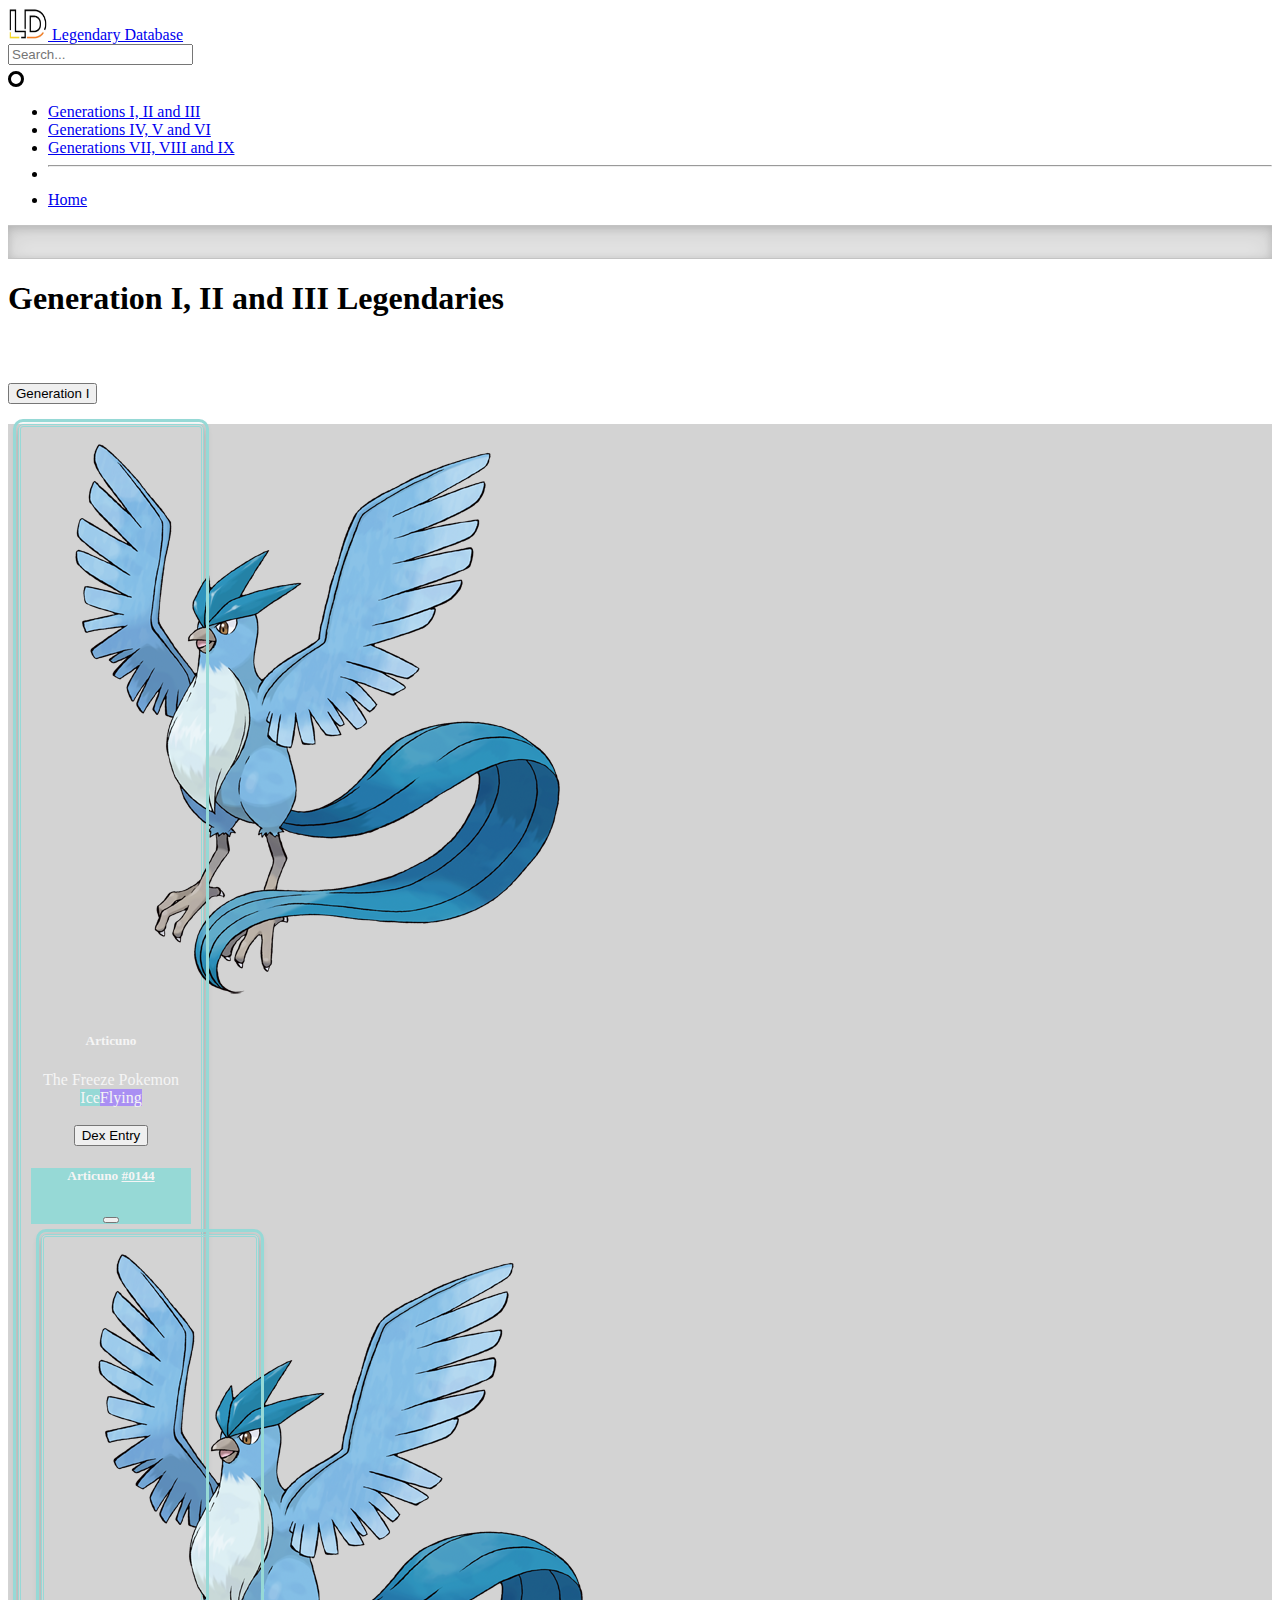
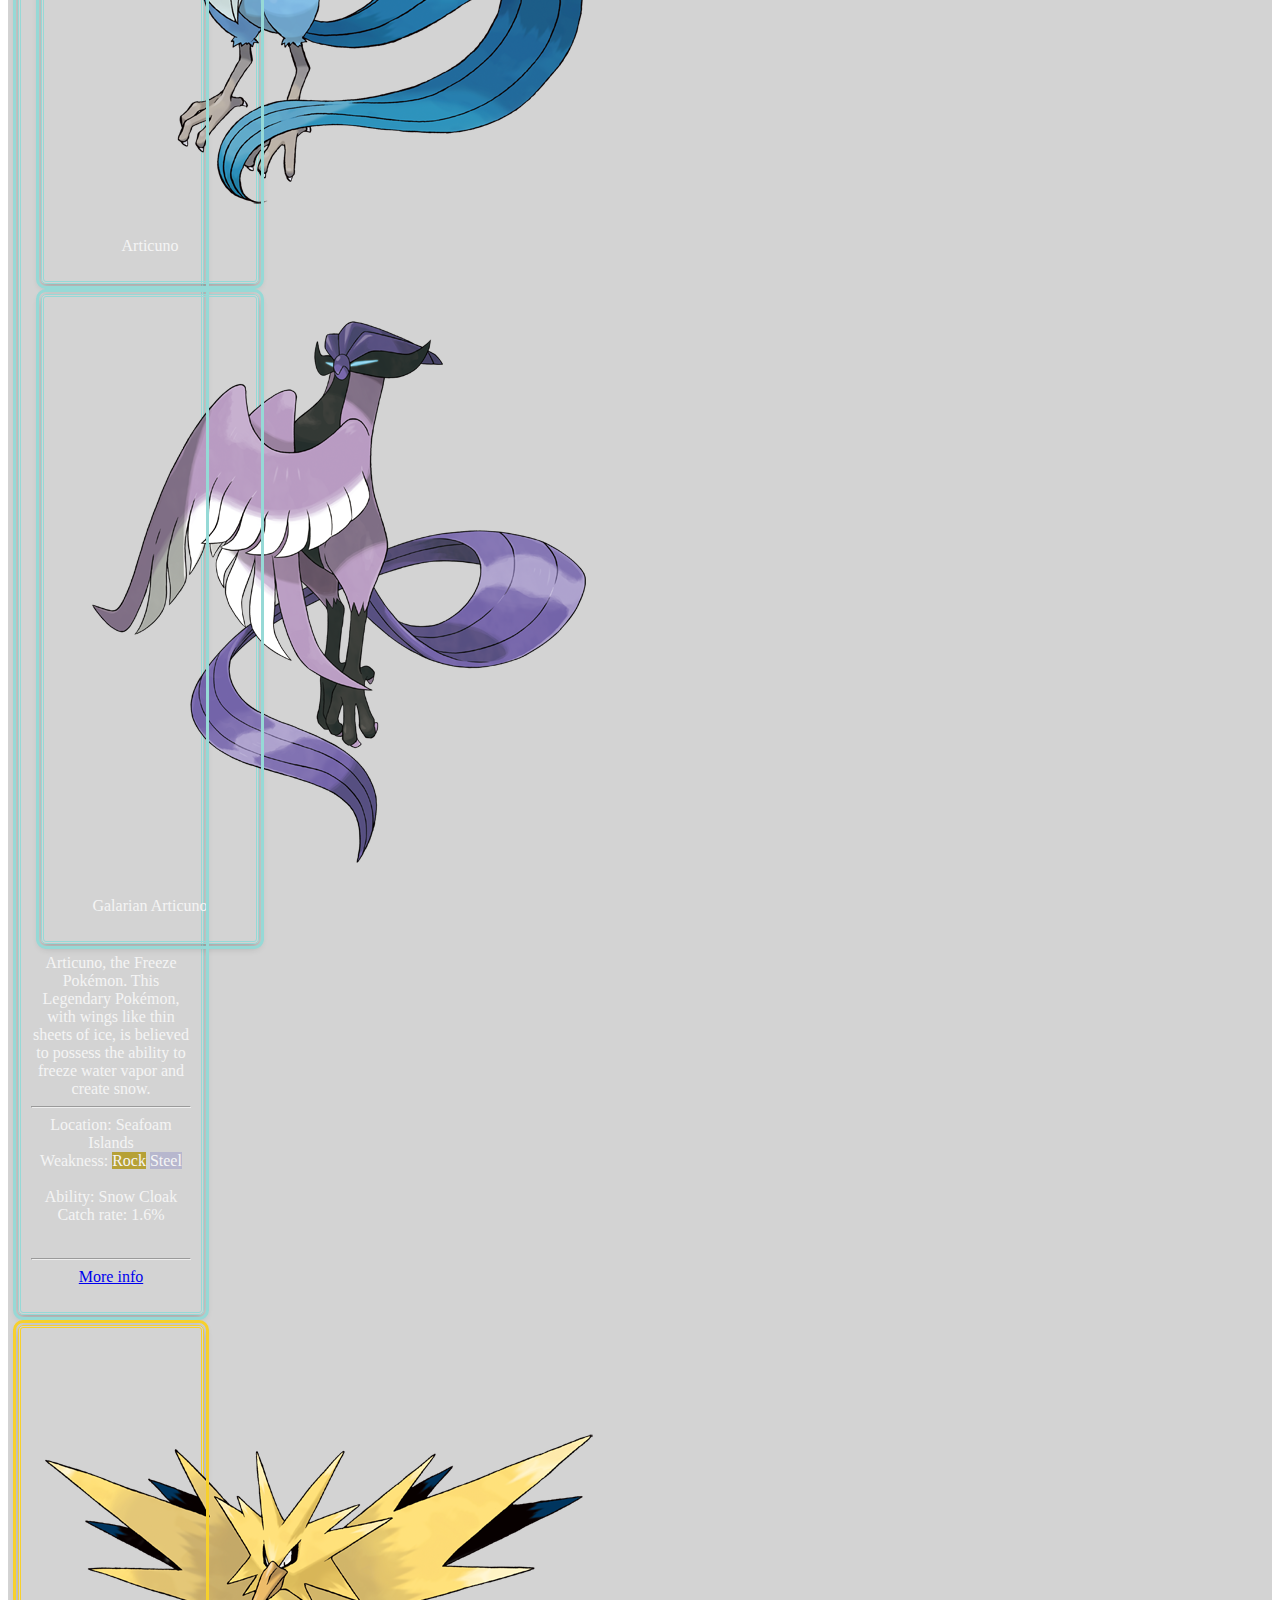
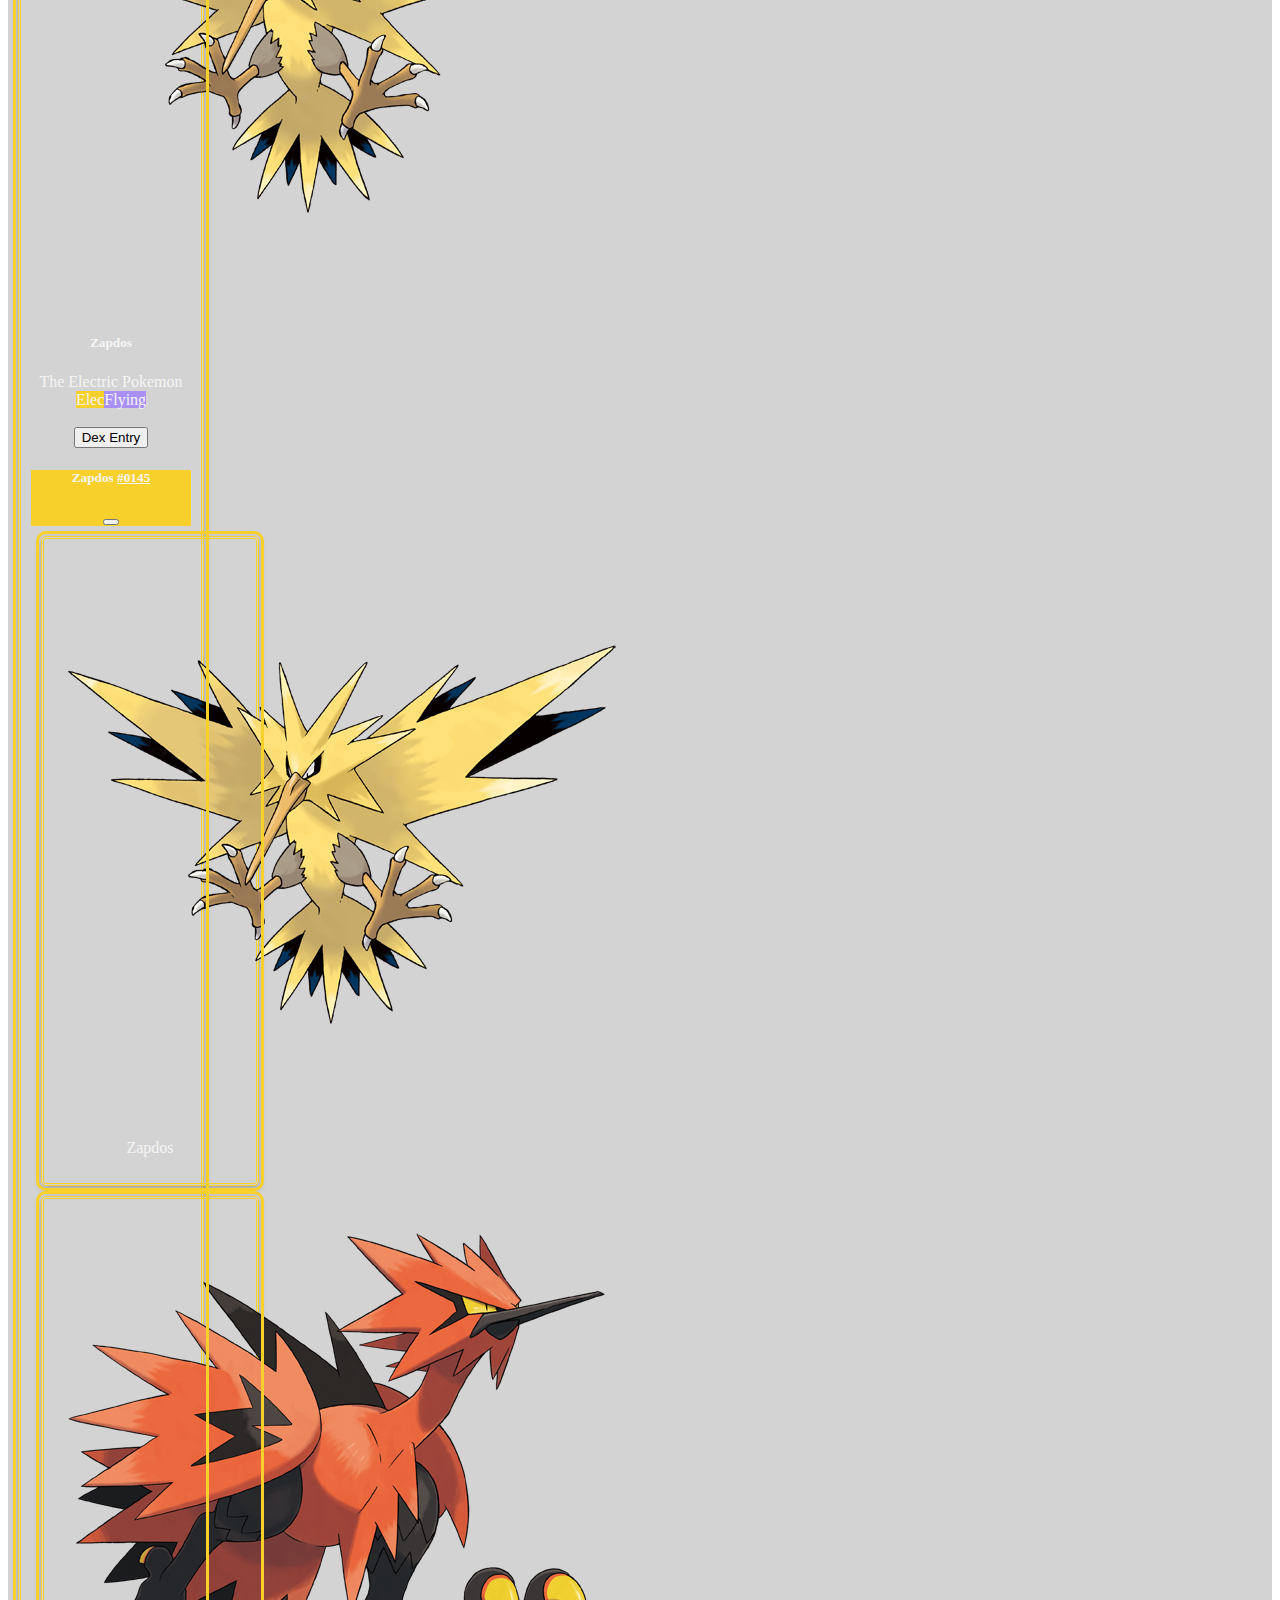
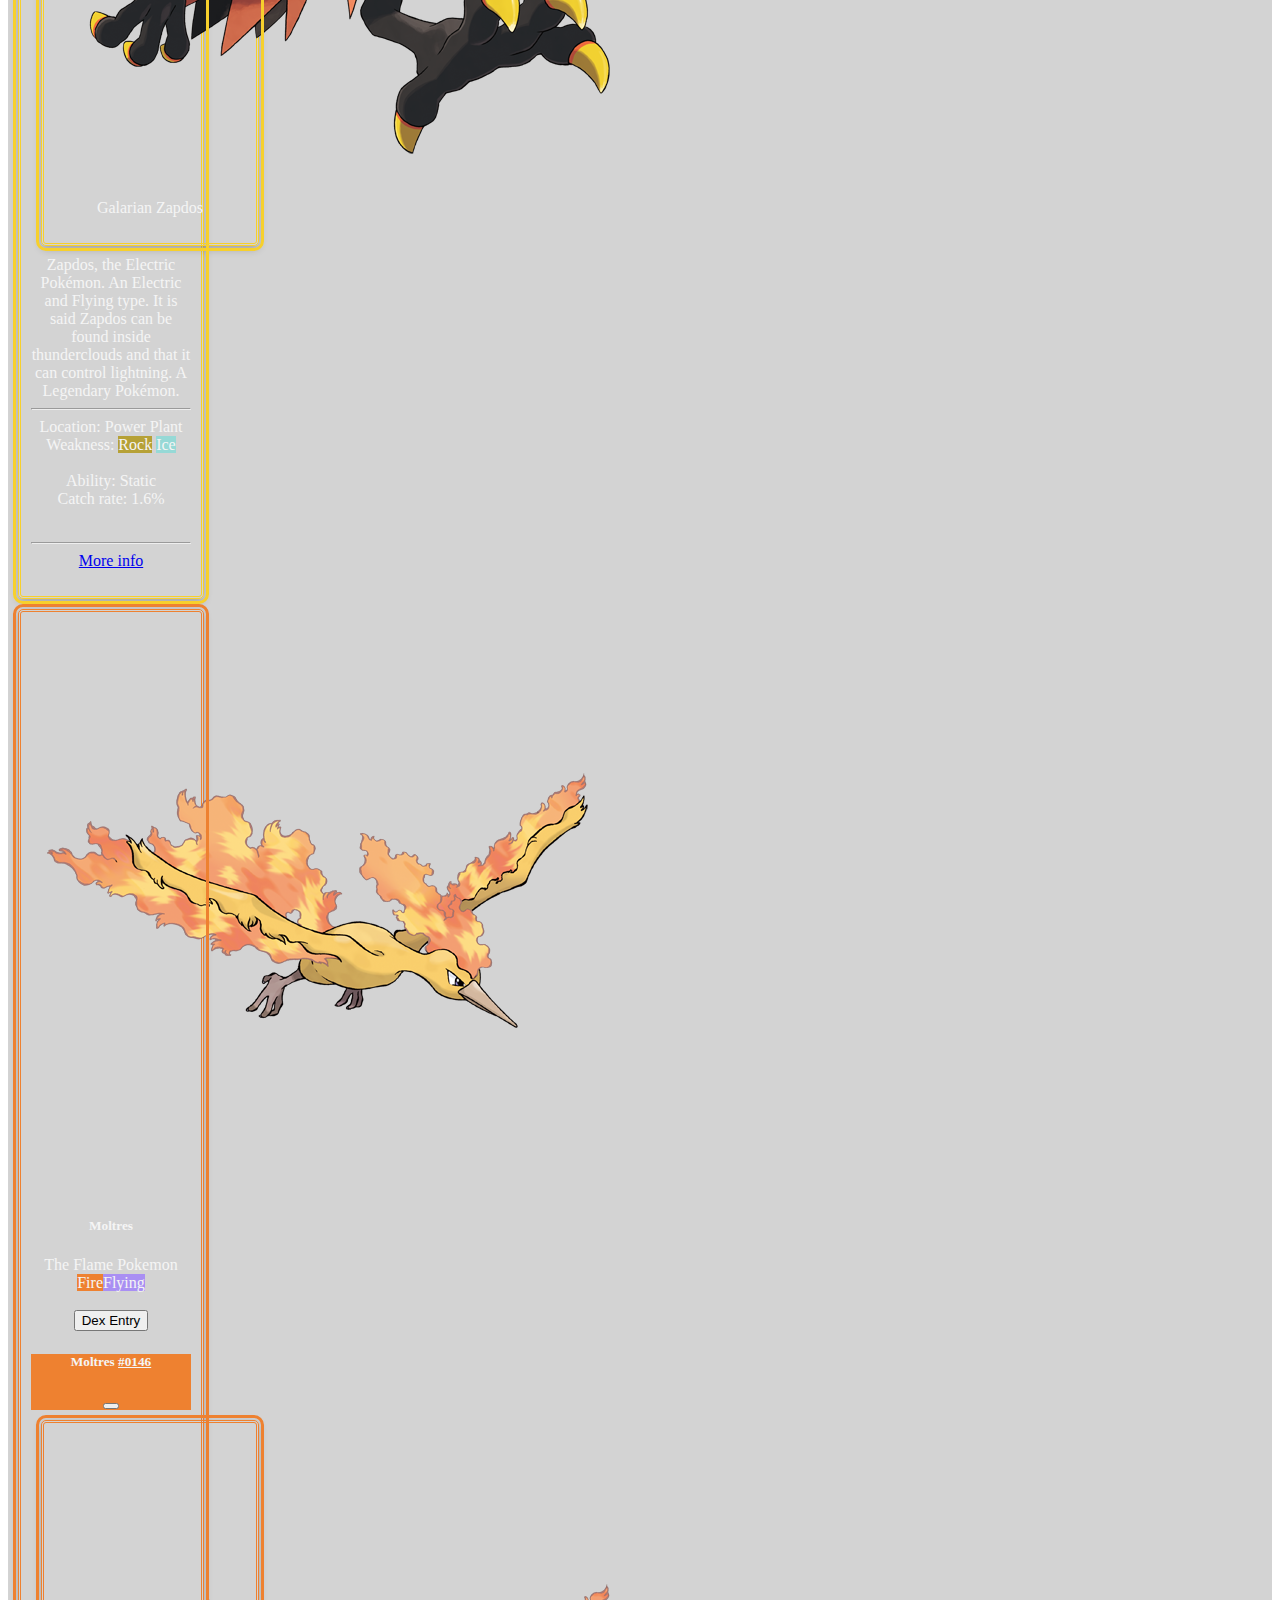
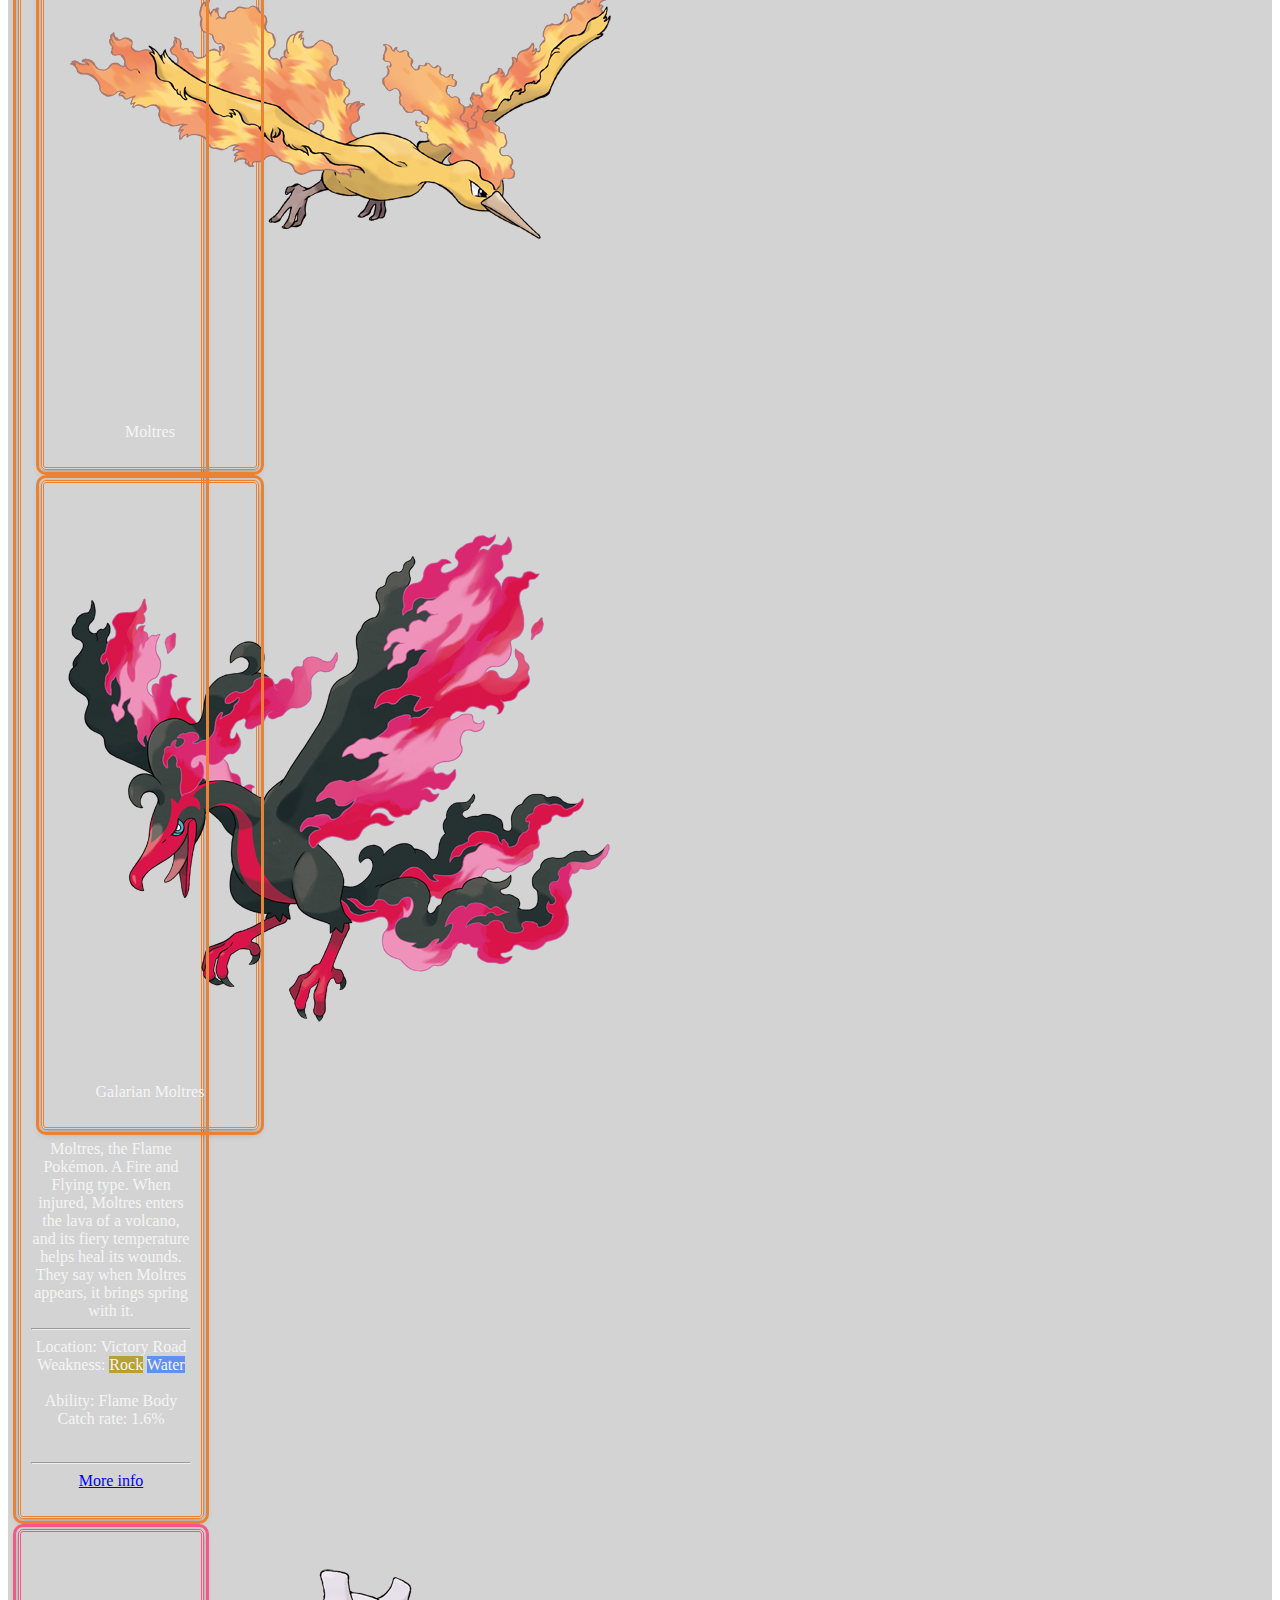
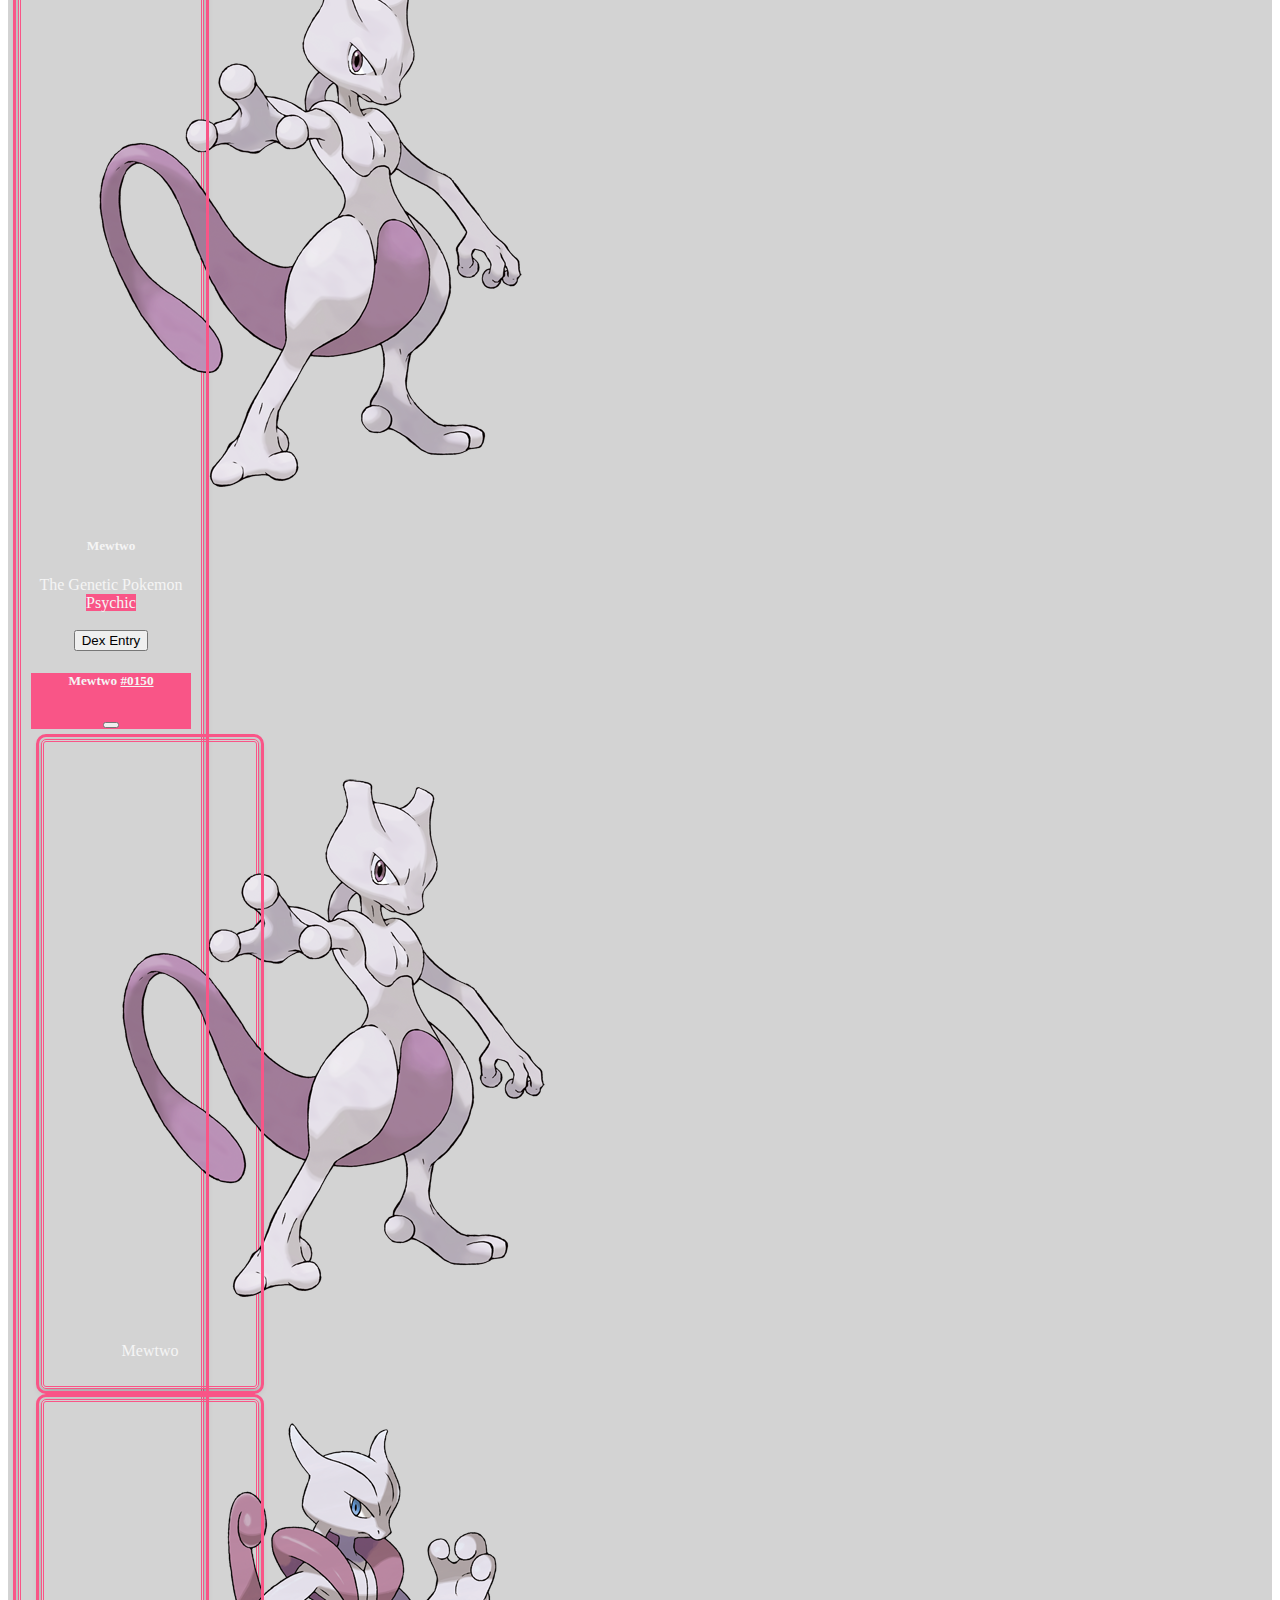
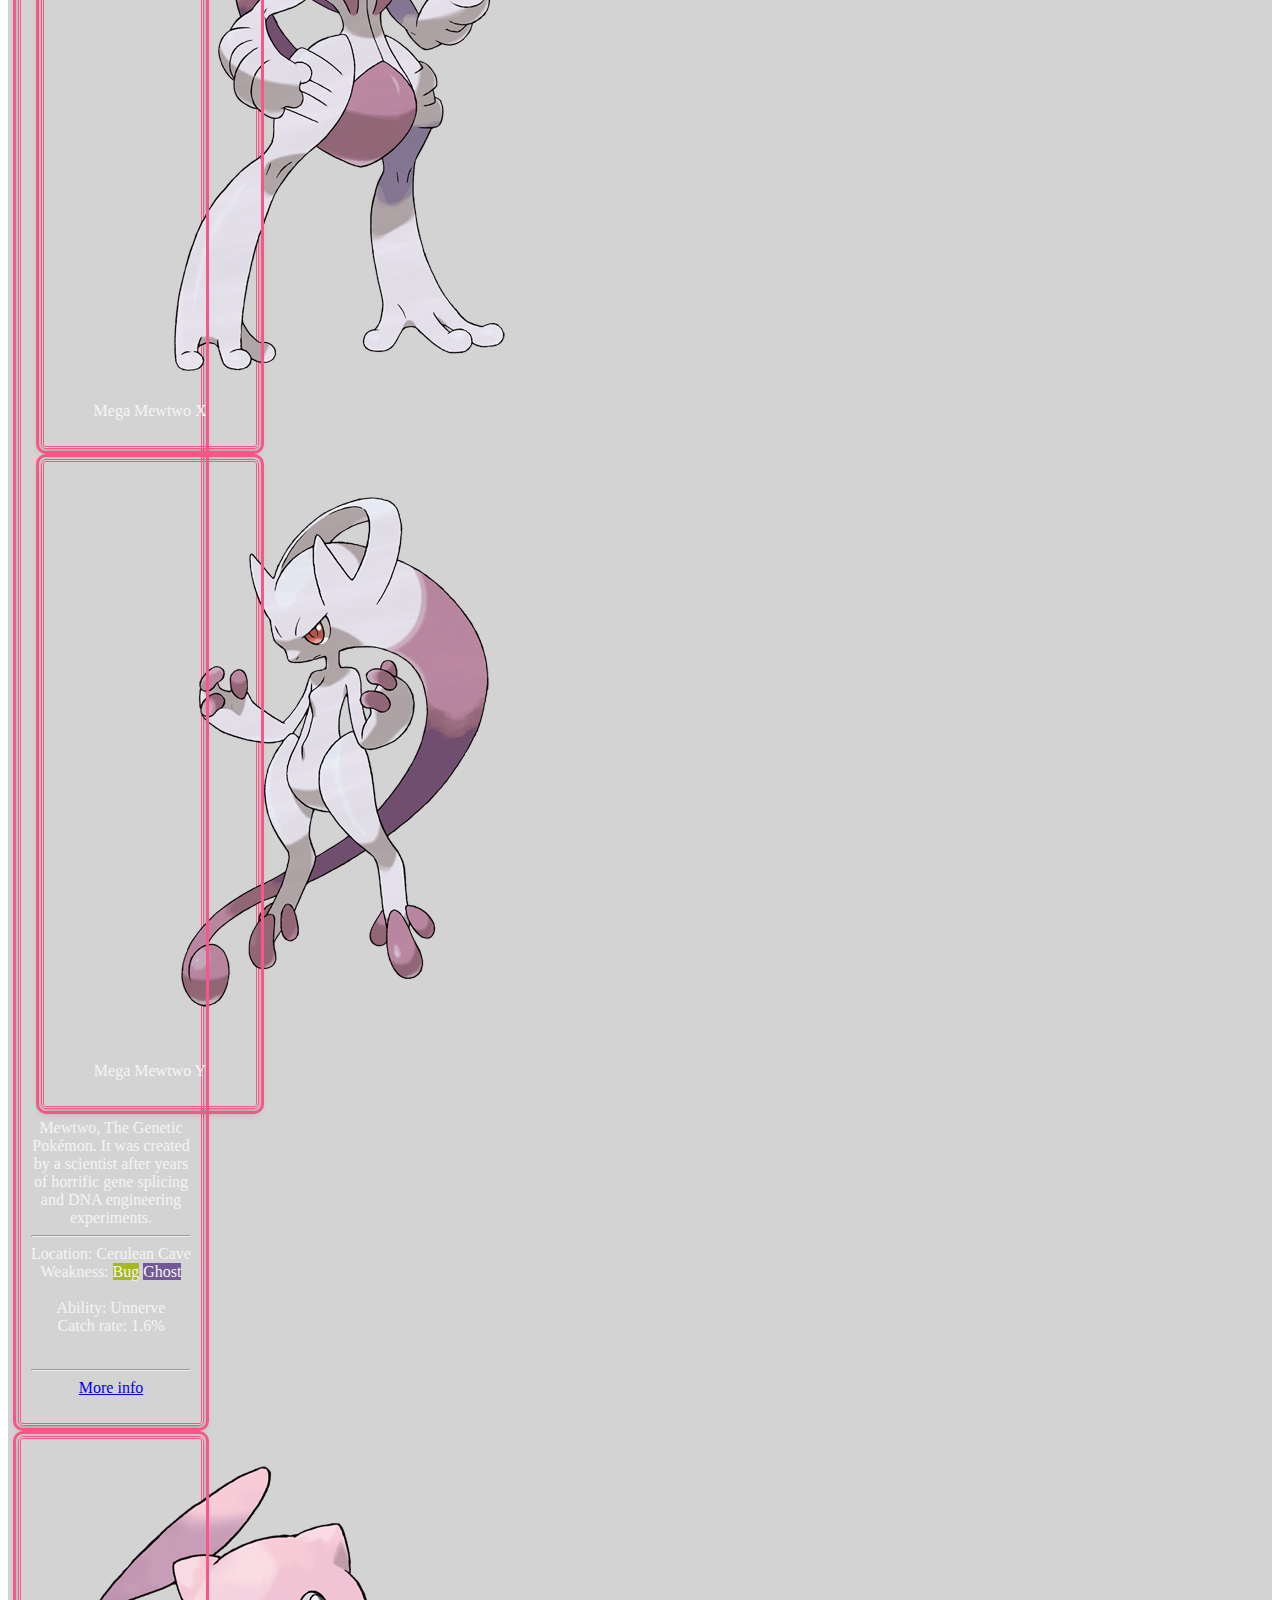
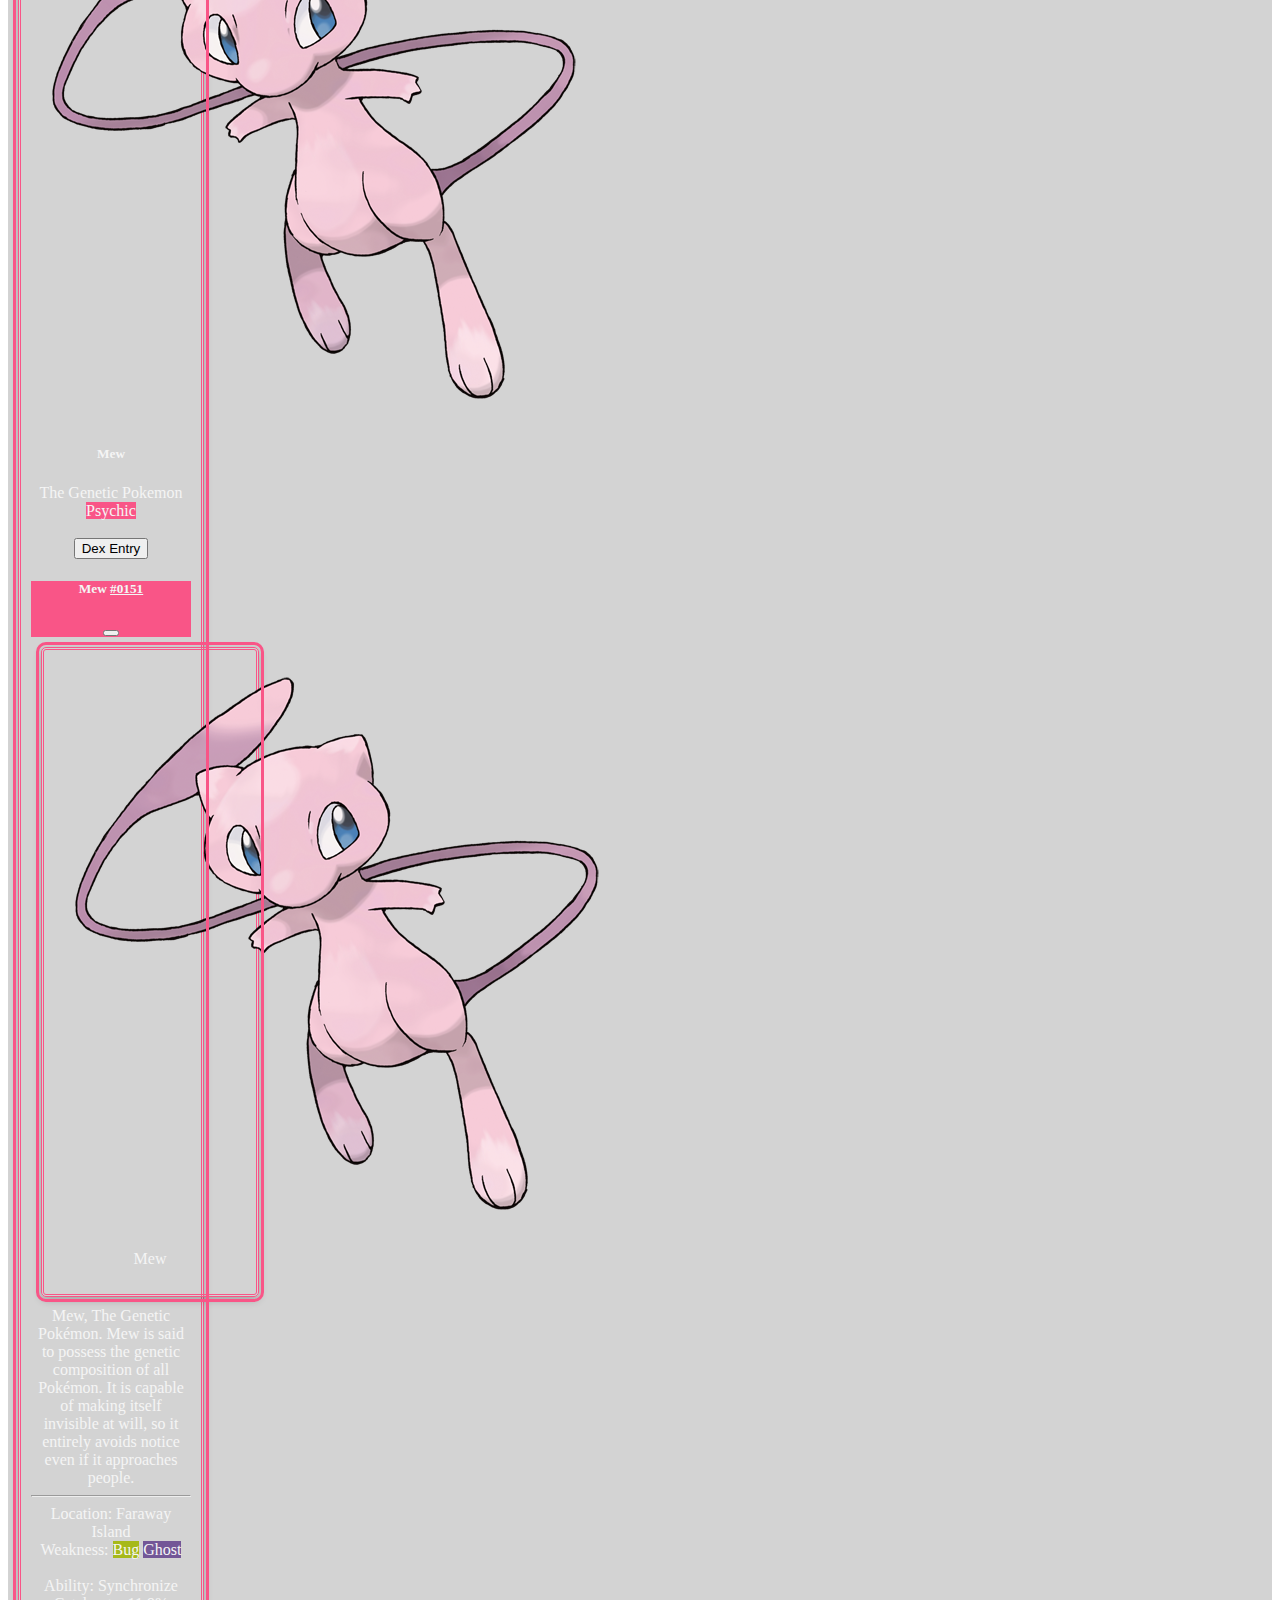
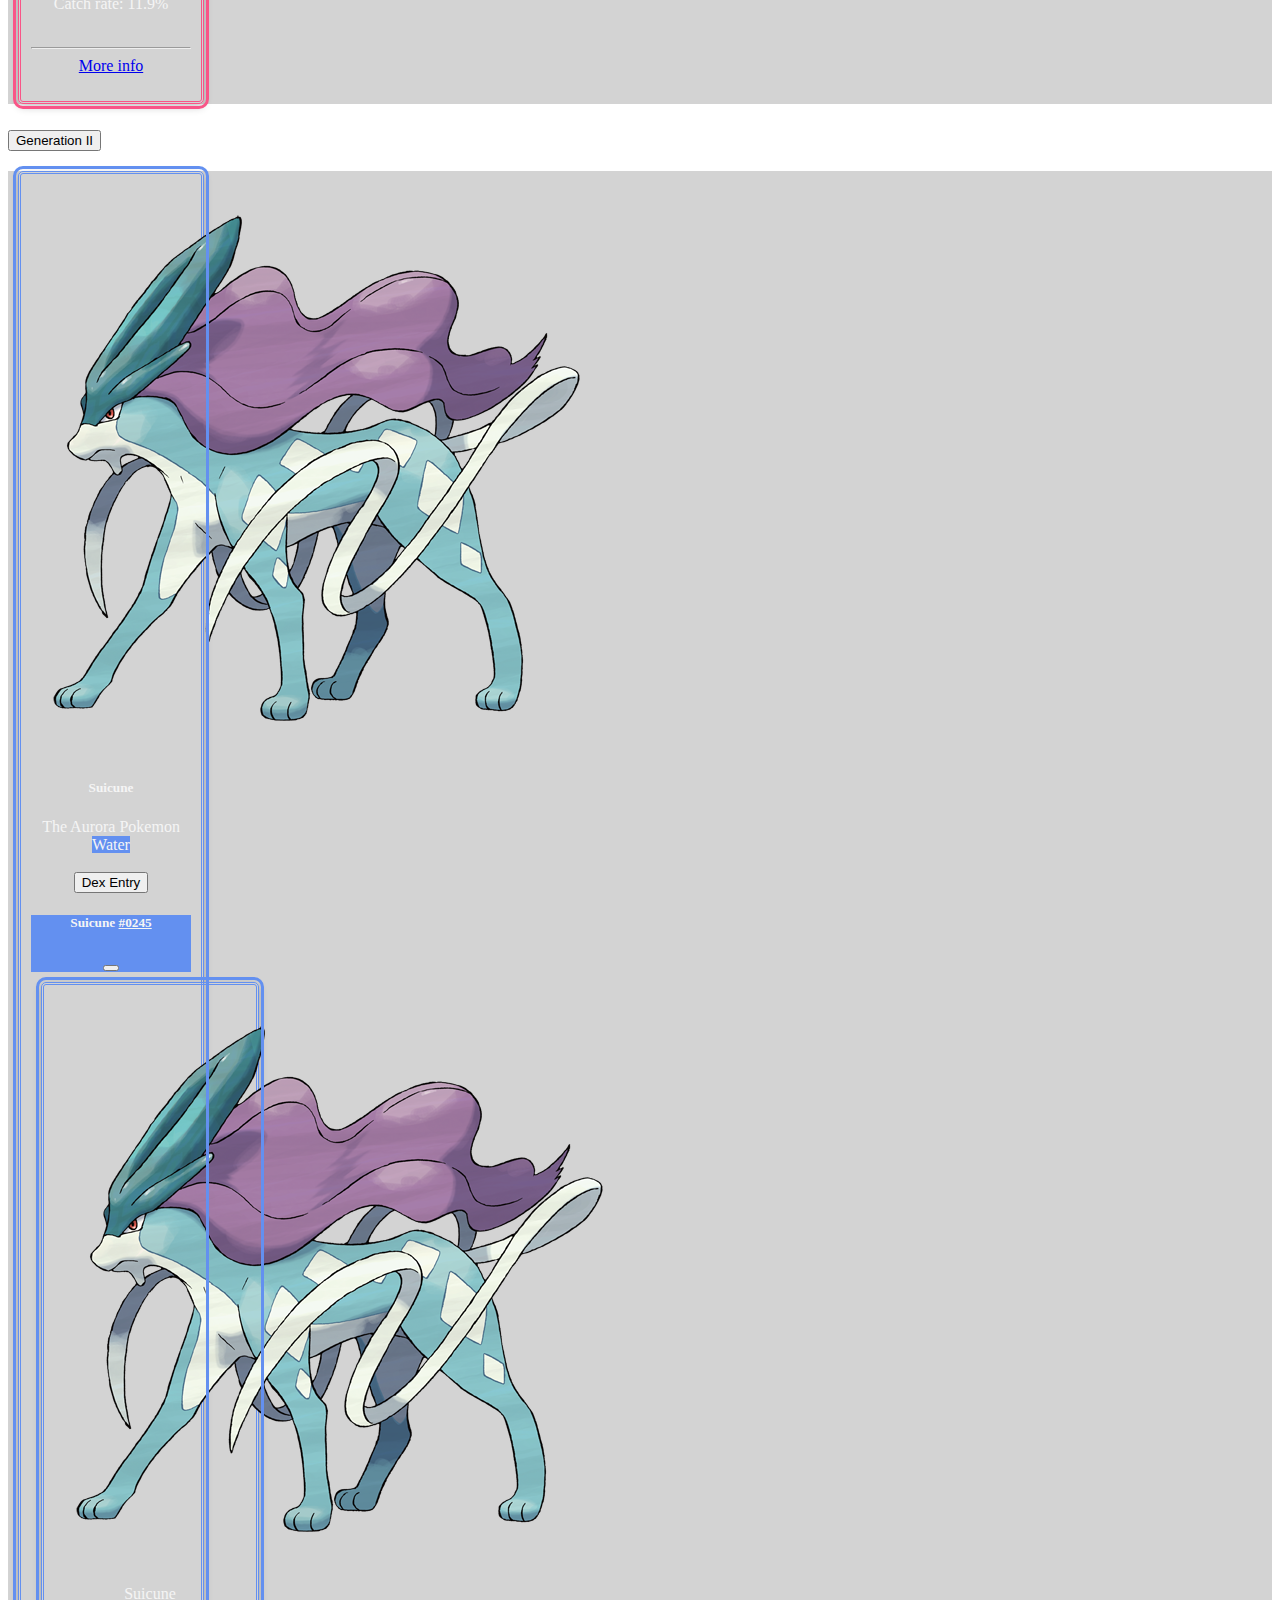
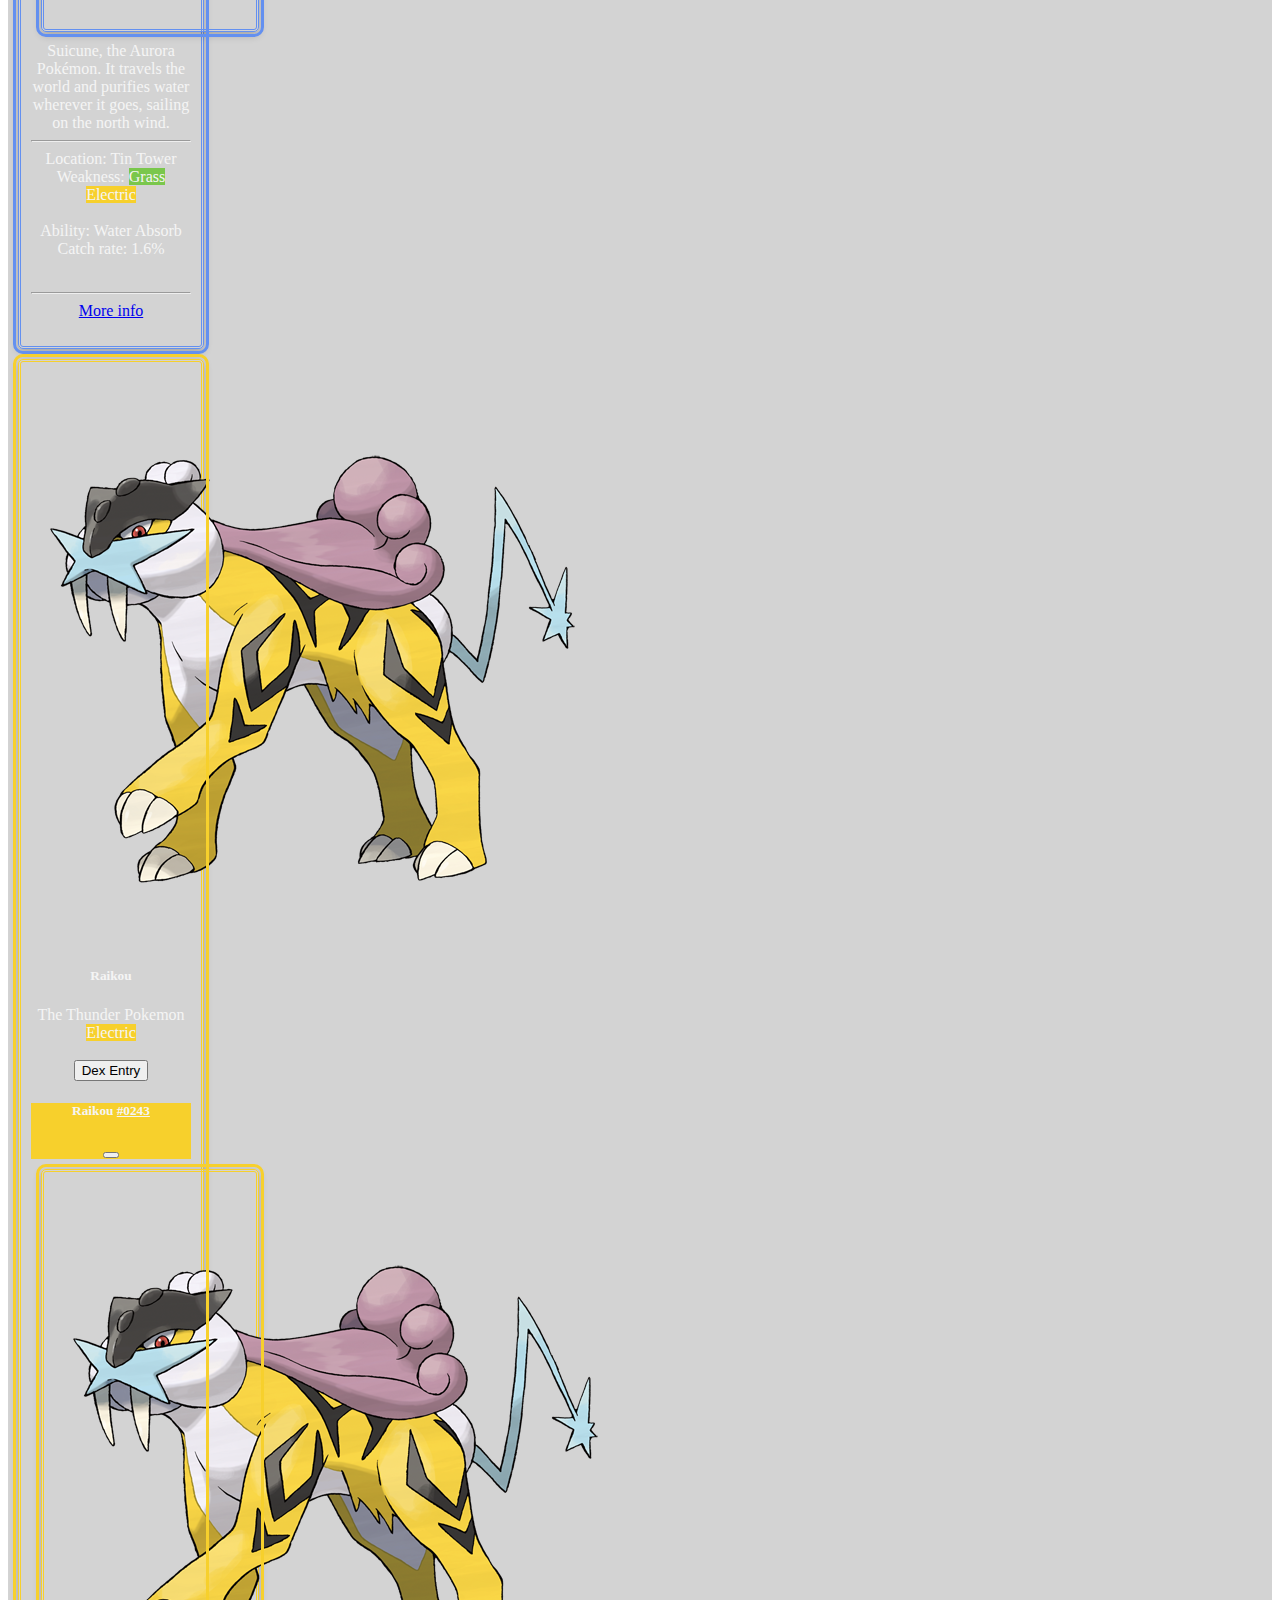
<file: gen123.html>
<!DOCTYPE html>
<html lang="en" data-bs-theme="dark">
<head>
  <link rel="icon" href="img/favicon.ico">
  <title>Gen I, II and III</title>
  <meta name="viewport" content="width=device-width, initial-scale=1.0">
  <link href="https://cdn.jsdelivr.net/npm/bootstrap@5.3.0-alpha3/dist/css/bootstrap.min.css" rel="stylesheet"
    integrity="sha384-KK94CHFLLe+nY2dmCWGMq91rCGa5gtU4mk92HdvYe+M/SXH301p5ILy+dN9+nJOZ" crossorigin="anonymous">
  <link rel="stylesheet" href="style.css">
  <style>

  </style>
</head>

<body>
  <header class="d-flex flex-wrap justify-content-center py-3">
    <a class="d-flex align-items-center mx-2 mb-3 mb-md-0 me-md-auto link-body-emphasis text-decoration-none" href="index.html">
        <img src="img/LDicon.png" class="rounded" width="40" height="32">
        <span class="fs-4 mx-1">Legendary Database</span>
    </a>

    <div class="d-flex align-items-center">
        <form class="w-100 me-3" role="search">
          <input type="search" class="form-control" placeholder="Search..." aria-label="Search">
        </form>

        <div class="flex-shrink-0 dropdown">
          <a href="#" class="d-block link-dark text-decoration-none dropdown-toggle" data-bs-toggle="dropdown" aria-expanded="false">
            <button class="navbar-toggler collapsed" type="button" data-bs-toggle="collapse" data-bs-target="#navbarHeader" aria-controls="navbarHeader" aria-expanded="false" aria-label="Toggle navigation">
                <span class="navbar-toggler-icon"></span>
              </button>
          </a>
          <ul class="dropdown-menu text-small shadow" style="">
            <li><a class="dropdown-item" href="gen123.html">Generations I, II and III</a></li>
            <li><a class="dropdown-item" href="gen456.html">Generations IV, V and VI</a></li>
            <li><a class="dropdown-item" href="gen789.html">Generations VII, VIII and IX</a></li>
            <li><hr class="dropdown-divider"></li>
            <li><a class="dropdown-item" href="index.html">Home</a></li>
          </ul>
        </div>
      </div>
  </header>
  <div class="b-example-divider"></div>
  <div class="container my-5">
    <div class="p-5 text-center bg-body-tertiary rounded-3">
      <h1 class="text-body-emphasis">Generation I, II and III Legendaries</h1><br>
  <div class="container">
    <div class="accordion" id="accordionExample">
    <!-- Gen I accordion -->
    <div class="accordion-item">
        <h2 class="accordion-header" id="headingOne">
          <button class="accordion-button" type="button" data-bs-toggle="collapse" data-bs-target="#collapseOne"
            aria-expanded="true" aria-controls="collapseOne">
            Generation I
          </button>
        </h2>
        <div id="collapseOne" class="accordion-collapse collapse show" aria-labelledby="headingOne"
          data-bs-parent="#accordionExample">
          <div class="accordion-body">
            <div class="row">
              <!-- Articuno Card -->
              <div class="col-md-3 col-sm-6 mx-auto">
                <div class="container">
                <div class="card border-4 b-Ice" style="width: 10rem;">
                  <img src="img/articuno.png" class="card-img-top" alt="...">
                  <div class="card-body">
                    <h5 class="card-title">Articuno</h5>
                    <p class="card-text">The Freeze Pokemon
                      <br><span class="badge rounded-pill Ice">Ice</span><span
                        class="badge rounded-pill Flying">Flying</span>
                      <br><br>
                      <button type="button" class="btn btn-outline-light" data-bs-toggle="modal"
                        data-bs-target="#ArticunoModal">
                        Dex Entry
                      </button>
                    <div class="modal fade" id="ArticunoModal" tabindex="-1" aria-labelledby="ArticunoModalLabel"
                      aria-hidden="true">
                      <div class="modal-dialog">
                        <div class="modal-content">
                          <div class="modal-header Ice">
                            <h5 class="modal-title" id="ArticunoModalLabel">Articuno <u>#0144</u></h5>
                            <button type="button" class="btn-close" data-bs-dismiss="modal" aria-label="Close"></button>
                          </div>
                          <div class="modal-body">
                            <div class="row">
                              <div class="col-6">
                                <div class="card b-Ice" style="width: 12rem;">
                                  <img src="img/articuno.png" class="card-img-top" alt="...">
                                  <div class="card-body">
                                    <p class="card-text">Articuno</p>
                                  </div>
                                </div>
                              </div>
                              <div class="col-6">
                                <div class="card b-Ice" style="width: 12rem;">
                                  <img src="img/galararticuno.png" class="card-img-top" alt="...">
                                  <div class="card-body">
                                    <p class="card-text">Galarian Articuno</p>
                                  </div>
                                </div>
                              </div>
                            </div>
                            <div>Articuno, the Freeze Pokémon. This Legendary Pokémon, with wings like thin sheets of
                              ice, is
                              believed to possess the ability to freeze water vapor and create snow.
                            </div>
                            <hr>
                            <div class="row">
                              <div class="col-6">Location: Seafoam Islands</div>
                              <div class="col-6">Weakness: <span class="badge rounded-pill Rock">Rock</span> <span
                                  class="badge rounded-pill Steel">Steel</span> </div>
                            </div>
                            <br>
                            <div class="row">
                              <div class="col-6">Ability: Snow Cloak</div>
                              <div class="col-6">Catch rate: 1.6%</div>
                              <br>
                              <p> </p>
                              <hr>
                              <div>
                                <a class="btn btn-outline-light"
                                  href="https://bulbapedia.bulbagarden.net/wiki/Articuno_(Pokémon)">More info</a>
                              </div>
                            </div>
                          </div>

                        </div>
                      </div>
                    </div>
                    </p>

                  </div>
                </div>
              </div>
              </div>
              <!-- Zapdos Card -->
              <div class="col-md-3 col-sm-6 mx-auto">
                <div class="card border-4 b-Electric" style="width: 10rem;">
                  <img src="img/zapdos.png" class="card-img-top" alt="...">
                  <div class="card-body">
                    <h5 class="card-title">Zapdos</h5>
                    <p class="card-text">The Electric Pokemon
                      <br>
                      <span class="badge rounded-pill Electric">Elec</span><span
                        class="badge rounded-pill Flying">Flying</span>
                      <br><br>
                      <button type="button" class="btn btn-outline-light" data-bs-toggle="modal"
                        data-bs-target="#ZapdosModal">
                        Dex Entry
                      </button>
                    <div class="modal fade" id="ZapdosModal" tabindex="-1" aria-labelledby="ZapdosModalLabel"
                      aria-hidden="true">
                      <div class="modal-dialog">
                        <div class="modal-content">
                          <div class="modal-header Electric">
                            <h5 class="modal-title" id="ZapdosModalLabel">Zapdos <u>#0145</u></h5>
                            <button type="button" class="btn-close" data-bs-dismiss="modal" aria-label="Close"></button>
                          </div>
                          <div class="modal-body">
                            <div class="row">
                              <div class="col-6">
                                <div class="card b-Electric" style="width: 12rem;">
                                  <img src="img/zapdos.png" class="card-img-top" alt="...">
                                  <div class="card-body">
                                    <p class="card-text">Zapdos</p>
                                  </div>
                                </div>
                              </div>
                              <div class="col-6">
                                <div class="card b-Electric" style="width: 12rem;">
                                  <img src="img/galarzapdos.png" class="card-img-top" alt="...">
                                  <div class="card-body">
                                    <p class="card-text">Galarian Zapdos</p>
                                  </div>
                                </div>
                              </div>
                            </div>
                            Zapdos, the Electric Pokémon. An Electric and Flying type. It is said Zapdos can be found
                            inside thunderclouds and that it can control lightning. A Legendary Pokémon.
                            <hr>
                            <div class="row">
                              <div class="col-6">Location: Power Plant</div>
                              <div class="col-6">Weakness: <span class="badge rounded-pill Rock">Rock</span> <span
                                  class="badge rounded-pill Ice">Ice</span> </div>
                            </div>
                            <br>
                            <div class="row">
                              <div class="col-6">Ability: Static</div>
                              <div class="col-6">Catch rate: 1.6%</div>
                              <br>
                              <p> </p>
                              <hr>
                              <div>
                                <a class="btn btn-outline-light"
                                  href="https://bulbapedia.bulbagarden.net/wiki/Zapdos_(Pokémon)">More info</a>
                              </div>
                            </div>
                          </div>

                        </div>
                      </div>
                    </div>
                    </p>

                  </div>
                </div>
              </div>
              <!-- Moltres Card -->
              <div class="col-md-3 col-sm-6 mx-auto">
                <div class="card border-4 b-Fire" style="width: 10rem;">
                  <img src="img/moltres.png" class="card-img-top" alt="...">
                  <div class="card-body">
                    <h5 class="card-title">Moltres</h5>
                    <p class="card-text">The Flame Pokemon
                      <br><span class="badge rounded-pill Fire">Fire</span><span
                        class="badge rounded-pill Flying">Flying</span>
                      <br><br>
                      <button type="button" class="btn btn-outline-light" data-bs-toggle="modal"
                        data-bs-target="#MoltresModal">
                        Dex Entry
                      </button>
                    <div class="modal fade" id="MoltresModal" tabindex="-1" aria-labelledby="MoltresModalLabel"
                      aria-hidden="true">
                      <div class="modal-dialog">
                        <div class="modal-content">
                          <div class="modal-header Fire">
                            <h5 class="modal-title" id="MoltresModalLabel">Moltres <u>#0146</u></h5>
                            <button type="button" class="btn-close" data-bs-dismiss="modal" aria-label="Close"></button>
                          </div>
                          <div class="modal-body">
                            <div class="row">
                              <div class="col-6">
                                <div class="card b-Fire" style="width: 12rem;">
                                  <img src="img/moltres.png" class="card-img-top" alt="...">
                                  <div class="card-body">
                                    <p class="card-text">Moltres</p>
                                  </div>
                                </div>
                              </div>
                              <div class="col-6">
                                <div class="card b-Fire" style="width: 12rem;">
                                  <img src="img/galarmoltres.png" class="card-img-top" alt="...">
                                  <div class="card-body">
                                    <p class="card-text">Galarian Moltres</p>
                                  </div>
                                </div>
                              </div>
                            </div>
                            Moltres, the Flame Pokémon. A Fire and Flying type. When injured, Moltres enters the lava of
                            a volcano, and its fiery temperature helps heal its wounds. They say when Moltres appears,
                            it brings spring with it.
                            <hr>
                            <div class="row">
                              <div class="col-6">Location: Victory Road</div>
                              <div class="col-6">Weakness: <span class="badge rounded-pill Rock">Rock</span> <span
                                  class="badge rounded-pill Water">Water</span> </div>
                            </div>
                            <br>
                            <div class="row">
                              <div class="col-6">Ability: Flame Body</div>
                              <div class="col-6">Catch rate: 1.6%</div>
                              <br>
                              <p> </p>
                              <hr>
                              <div>
                                <a class="btn btn-outline-light"
                                  href="https://bulbapedia.bulbagarden.net/wiki/Moltres_(Pokémon)">More info</a>
                              </div>
                            </div>
                          </div>

                        </div>
                      </div>
                    </div>
                    </p>

                  </div>
                </div>
              </div>
            </div>
            <div class="row">
              <!-- Mewtwo card -->
              <div class="col-md-3 col-sm-6 mx-auto">
                <div class="card border-4 b-Psychic" style="width: 10rem;">
                  <img src="img/Mewtwo.png" class="card-img-top" alt="...">
                  <div class="card-body">
                    <h5 class="card-title">Mewtwo</h5>
                    <p class="card-text">The Genetic Pokemon
                      <br><span class="badge rounded-pill Psychic">Psychic</span>
                      <br><br>
                      <button type="button" class="btn btn-outline-light" data-bs-toggle="modal"
                        data-bs-target="#MewtwoModal">
                        Dex Entry
                      </button>
                    <div class="modal fade" id="MewtwoModal" tabindex="-1" aria-labelledby="MewtwoModalLabel"
                      aria-hidden="true">
                      <div class="modal-dialog">
                        <div class="modal-content">
                          <div class="modal-header Psychic">
                            <h5 class="modal-title" id="MewtwoModalLabel">Mewtwo <u>#0150</u></h5>
                            <button type="button" class="btn-close" data-bs-dismiss="modal" aria-label="Close"></button>
                          </div>
                          <div class="modal-body">
                            <div class="row">
                              <div class="col-6 mx-auto">
                                <div class="card b-Psychic" style="width: 12rem;">
                                  <img src="img/Mewtwo.png" class="card-img-top" alt="...">
                                  <div class="card-body">
                                    <p class="card-text">Mewtwo</p>
                                  </div>
                                </div>
                              </div>
                            </div>
                            <div class="row">
                              <div class="col-6">
                                <div class="card b-Psychic" style="width: 12rem;">
                                  <img src="img/Mewtwox.png" class="card-img-top" alt="...">
                                  <div class="card-body">
                                    <p class="card-text">Mega Mewtwo X</p>
                                  </div>
                                </div>
                              </div>
                              <div class="col-6">
                                <div class="card b-Psychic" style="width: 12rem;">
                                  <img src="img/Mewtwoy.png" class="card-img-top" alt="...">
                                  <div class="card-body">
                                    <p class="card-text">Mega Mewtwo Y</p>
                                  </div>
                                </div>
                              </div>
                            </div>
                            Mewtwo, The Genetic Pokémon. It was created by a scientist after years of horrific gene
                            splicing and DNA engineering experiments.
                            <hr>
                            <div class="row">
                              <div class="col-6">Location: Cerulean Cave</div>
                              <div class="col-6">Weakness: <span class="badge rounded-pill Bug">Bug</span> <span
                                  class="badge rounded-pill Ghost">Ghost</span> </div>
                            </div>
                            <br>
                            <div class="row">
                              <div class="col-6">Ability: Unnerve</div>
                              <div class="col-6">Catch rate: 1.6%</div>
                              <br>
                              <p> </p>
                              <hr>
                              <div>
                                <a class="btn btn-outline-light"
                                  href="https://bulbapedia.bulbagarden.net/wiki/Mewtwo_(Pokémon)">More info</a>
                              </div>
                            </div>
                          </div>

                        </div>
                      </div>
                    </div>
                    </p>

                  </div>
                </div>
              </div>
              <!-- Mew Card -->
              <div class="col-md-3 col-sm-6 mx-auto">
                <div class="card border-4 b-Psychic" style="width: 10rem;">
                  <img src="img/Mew.png" class="card-img-top" alt="...">
                  <div class="card-body">
                    <h5 class="card-title">Mew</h5>
                    <p class="card-text">The Genetic Pokemon
                      <br><span class="badge rounded-pill Psychic">Psychic</span>
                      <br><br>
                      <button type="button" class="btn btn-outline-light" data-bs-toggle="modal"
                        data-bs-target="#MewModal">
                        Dex Entry
                      </button>
                    <div class="modal fade" id="MewModal" tabindex="-1" aria-labelledby="MewModalLabel"
                      aria-hidden="true">
                      <div class="modal-dialog">
                        <div class="modal-content">
                          <div class="modal-header Psychic">
                            <h5 class="modal-title" id="MewModalLabel">Mew <u>#0151</u></h5>
                            <button type="button" class="btn-close" data-bs-dismiss="modal" aria-label="Close"></button>
                          </div>
                          <div class="modal-body">
                            <div class="row">
                              <div class="col-6 mx-auto">
                                <div class="card b-Psychic" style="width: 12rem;">
                                  <img src="img/Mew.png" class="card-img-top" alt="...">
                                  <div class="card-body">
                                    <p class="card-text">Mew</p>
                                  </div>
                                </div>
                              </div>
                            </div>
                            Mew, The Genetic Pokémon. Mew is said to possess the genetic composition of all Pokémon.
                            It is capable of making itself invisible at will, so it entirely avoids notice even if it
                            approaches people.
                            <hr>
                            <div class="row">
                              <div class="col-6">Location: Faraway Island</div>
                              <div class="col-6">Weakness: <span class="badge rounded-pill Bug">Bug</span> <span
                                  class="badge rounded-pill Ghost">Ghost</span> </div>
                            </div>
                            <br>
                            <div class="row">
                              <div class="col-6">Ability: Synchronize</div>
                              <div class="col-6">Catch rate: 11.9%</div>
                              <br>
                              <p> </p>
                              <hr>
                              <div>
                                <a class="btn btn-outline-light"
                                  href="https://bulbapedia.bulbagarden.net/wiki/Mew_(Pokémon)">More info</a>
                              </div>
                            </div>
                          </div>

                        </div>
                      </div>
                    </div>
                    </p>

                  </div>
                </div>
              </div>
            </div>
          </div>
        </div>
    </div>
    <!-- Gen II accordion -->
    <div class="accordion-item">
      <h2 class="accordion-header" id="headingTwo">
        <button class="accordion-button collapsed" type="button" data-bs-toggle="collapse" data-bs-target="#collapseTwo"
          aria-expanded="false" aria-controls="collapseTwo">
          Generation II
        </button>
      </h2>
      <div id="collapseTwo" class="accordion-collapse collapse" aria-labelledby="headingTwo"
        data-bs-parent="#accordionExample">
        <div class="accordion-body">
          <div class="row">
            <!-- Suicune Card -->
            <div class="col-md-3 col-sm-6 mx-auto">
              <div class="card border-4 b-Water" style="width: 10rem;">
                <img src="img/Suicune.png" class="card-img-top" alt="...">
                <div class="card-body">
                  <h5 class="card-title">Suicune</h5>
                  <p class="card-text">The Aurora Pokemon
                    <br><span class="badge rounded-pill Water">Water</span>
                    <br><br>
                    <button type="button" class="btn btn-outline-light" data-bs-toggle="modal"
                      data-bs-target="#SuicuneModal">
                      Dex Entry
                    </button>
                  <div class="modal fade" id="SuicuneModal" tabindex="-1" aria-labelledby="SuicuneModalLabel"
                    aria-hidden="true">
                    <div class="modal-dialog">
                      <div class="modal-content">
                        <div class="modal-header Water">
                          <h5 class="modal-title" id="SuicuneModalLabel">Suicune <u>#0245</u></h5>
                          <button type="button" class="btn-close" data-bs-dismiss="modal" aria-label="Close"></button>
                        </div>
                        <div class="modal-body">
                          <div class="row">
                            <div class="col-6 mx-auto">
                              <div class="card b-Water" style="width: 12rem;">
                                <img src="img/Suicune.png" class="card-img-top" alt="...">
                                <div class="card-body">
                                  <p class="card-text">Suicune</p>
                                </div>
                              </div>
                            </div>
                          </div>
                          Suicune, the Aurora Pokémon. It travels the world and purifies water wherever it goes,
                          sailing on the north wind.
                          <hr>
                          <div class="row">
                            <div class="col-6">Location: Tin Tower</div>
                            <div class="col-6">Weakness: <span class="badge rounded-pill Grass">Grass</span> <span
                                class="badge rounded-pill Electric">Electric</span> </div>
                          </div>
                          <br>
                          <div class="row">
                            <div class="col-6">Ability: Water Absorb</div>
                            <div class="col-6">Catch rate: 1.6%</div>
                            <br>
                            <p> </p>
                            <hr>
                            <div>
                              <a class="btn btn-outline-light"
                                href="https://bulbapedia.bulbagarden.net/wiki/Suicune_(Pokémon)">More info</a>
                            </div>
                          </div>
                        </div>

                      </div>
                    </div>
                  </div>
                  </p>

                </div>
              </div>
            </div>
            <!-- Raikou Card -->
            <div class="col-md-3 col-sm-6 mx-auto">
              <div class="card border-4 b-Electric" style="width: 10rem;">
                <img src="img/Raikou.png" class="card-img-top" alt="...">
                <div class="card-body">
                  <h5 class="card-title">Raikou</h5>
                  <p class="card-text">The Thunder Pokemon
                    <br><span class="badge rounded-pill Electric">Electric</span>
                    <br><br>
                    <button type="button" class="btn btn-outline-light" data-bs-toggle="modal"
                      data-bs-target="#RaikouModal">
                      Dex Entry
                    </button>
                  <div class="modal fade" id="RaikouModal" tabindex="-1" aria-labelledby="RaikouModalLabel"
                    aria-hidden="true">
                    <div class="modal-dialog">
                      <div class="modal-content">
                        <div class="modal-header Electric">
                          <h5 class="modal-title" id="RaikouModalLabel">Raikou <u>#0243</u></h5>
                          <button type="button" class="btn-close" data-bs-dismiss="modal" aria-label="Close"></button>
                        </div>
                        <div class="modal-body">
                          <div class="row">
                            <div class="col-6 mx-auto">
                              <div class="card b-Electric" style="width: 12rem;">
                                <img src="img/Raikou.png" class="card-img-top" alt="...">
                                <div class="card-body">
                                  <p class="card-text">Raikou</p>
                                </div>
                              </div>
                            </div>
                          </div>
                          Raikou, The Thunder Pokemon embodies the speed of lightning. The roars of this Pokémon send
                          shock waves shuddering through the air and shake the ground as if lightning bolts had come
                          crashing down.
                          <hr>
                          <div class="row">
                            <div class="col-6">Location: Trackless Forest</div>
                            <div class="col-6">Weakness: <span class="badge rounded-pill Ground">Ground</span> </div>
                          </div>
                          <br>
                          <div class="row">
                            <div class="col-6">Ability: Volt Absorb</div>
                            <div class="col-6">Catch rate: 1.6%</div>
                            <br>
                            <p> </p>
                            <hr>
                            <div>
                              <a class="btn btn-outline-light"
                                href="https://bulbapedia.bulbagarden.net/wiki/Raikou_(Pokémon)">More info</a>
                            </div>
                          </div>
                        </div>

                      </div>
                    </div>
                  </div>
                  </p>

                </div>
              </div>
            </div>
            <!-- Entei Card -->
            <div class="col-md-3 col-sm-6 mx-auto">
              <div class="card border-4 b-Fire" style="width: 10rem;">
                <img src="img/Entei.png" class="card-img-top" alt="...">
                <div class="card-body">
                  <h5 class="card-title">Entei</h5>
                  <p class="card-text">The Volcano Pokemon
                    <br><span class="badge rounded-pill Fire">Fire</span>
                    <br><br>
                    <button type="button" class="btn btn-outline-light" data-bs-toggle="modal"
                      data-bs-target="#EnteiModal">
                      Dex Entry
                    </button>
                  <div class="modal fade" id="EnteiModal" tabindex="-1" aria-labelledby="EnteiModalLabel"
                    aria-hidden="true">
                    <div class="modal-dialog">
                      <div class="modal-content">
                        <div class="modal-header Fire">
                          <h5 class="modal-title" id="EnteiModalLabel">Entei <u>#0244</u></h5>
                          <button type="button" class="btn-close" data-bs-dismiss="modal" aria-label="Close"></button>
                        </div>
                        <div class="modal-body">
                          <div class="row">
                            <div class="col-6 mx-auto">
                              <div class="card b-Fire" style="width: 12rem;">
                                <img src="img/Entei.png" class="card-img-top" alt="...">
                                <div class="card-body">
                                  <p class="card-text">Entei</p>
                                </div>
                              </div>
                            </div>
                          </div>
                          Entei, the Volcano Pokémon. Embodies the passion of magma. This Pokémon is thought to have
                          been born in the eruption of a volcano. It sends up massive bursts of fire that utterly
                          consume all that they touch.
                          <hr>
                          <div class="row">
                            <div class="col-6">Location: Roaming Johto</div>
                            <div class="col-6">Weakness: <span class="badge rounded-pill Water">Water</span> <span
                                class="badge rounded-pill Ground">Ground</span> </div>
                          </div>
                          <br>
                          <div class="row">
                            <div class="col-6">Ability: Flash Fire</div>
                            <div class="col-6">Catch rate: 1.6%</div>
                            <br>
                            <p> </p>
                            <hr>
                            <div>
                              <a class="btn btn-outline-light"
                                href="https://bulbapedia.bulbagarden.net/wiki/Entei_(Pokémon)">More info</a>
                            </div>
                          </div>
                        </div>

                      </div>
                    </div>
                  </div>
                  </p>

                </div>
              </div>
            </div>
          </div>
          <div class="row">
            <!-- Lugia Card -->
            <div class="col-md-3 col-sm-6 mx-auto">
              <div class="card border-4 b-Psychic" style="width: 10rem;">
                <img src="img/Lugia.png" class="card-img-top" alt="...">
                <div class="card-body">
                  <h5 class="card-title">Lugia</h5>
                  <p class="card-text">The Diving Pokemon
                    <br><span class="badge rounded-pill Psychic">Psychic</span><span
                      class="badge rounded-pill Flying">Fly</span>
                    <br><br>
                    <button type="button" class="btn btn-outline-light" data-bs-toggle="modal"
                      data-bs-target="#LugiaModal">
                      Dex Entry
                    </button>
                  <div class="modal fade" id="LugiaModal" tabindex="-1" aria-labelledby="LugiaModalLabel"
                    aria-hidden="true">
                    <div class="modal-dialog">
                      <div class="modal-content">
                        <div class="modal-header Psychic">
                          <h5 class="modal-title" id="LugiaModalLabel">Lugia <u>#0249</u></h5>
                          <button type="button" class="btn-close" data-bs-dismiss="modal" aria-label="Close"></button>
                        </div>
                        <div class="modal-body">
                          <div class="row">
                            <div class="col-6 mx-auto">
                              <div class="card b-Psychic" style="width: 12rem;">
                                <img src="img/Lugia.png" class="card-img-top" alt="...">
                                <div class="card-body">
                                  <p class="card-text">Lugia</p>
                                </div>
                              </div>
                            </div>
                          </div>
                          Lugia, the Diving Pokémon. Lugia's wings pack devastating power - a light fluttering of its
                          wings can blow apart regular houses. As a result, this Pokémon chooses to live out of sight
                          deep under the sea.
                          <hr>
                          <div class="row">
                            <div class="col-6">Location: Whirl Islands</div>
                            <div class="col-6">Weakness: <span class="badge rounded-pill Ghost">Ghost</span> <span
                                class="badge rounded-pill Electric">Electric</span> </div>
                          </div>
                          <br>
                          <div class="row">
                            <div class="col-6">Ability: Multiscale</div>
                            <div class="col-6">Catch rate: 1.6%</div>
                            <br>
                            <p> </p>
                            <hr>
                            <div>
                              <a class="btn btn-outline-light"
                                href="https://bulbapedia.bulbagarden.net/wiki/Lugia_(Pokémon)">More info</a>
                            </div>
                          </div>
                        </div>

                      </div>
                    </div>
                  </div>
                  </p>

                </div>
              </div>
            </div>
            <!-- Ho-oh Card -->
            <div class="col-md-3 col-sm-6 mx-auto">
              <div class="card border-4 b-Fire" style="width: 10rem;">
                <img src="img/Ho-Oh.png" class="card-img-top" alt="...">
                <div class="card-body">
                  <h5 class="card-title">Ho-oh</h5>
                  <p class="card-text">The Rainbow Pokemon
                    <br><span class="badge rounded-pill Fire">Fire</span><span
                      class="badge rounded-pill Flying">Flying</span>
                    <br><br>
                    <button type="button" class="btn btn-outline-light" data-bs-toggle="modal"
                      data-bs-target="#Ho-ohModal">
                      Dex Entry
                    </button>
                  <div class="modal fade" id="Ho-ohModal" tabindex="-1" aria-labelledby="Ho-ohModalLabel"
                    aria-hidden="true">
                    <div class="modal-dialog">
                      <div class="modal-content">
                        <div class="modal-header Fire">
                          <h5 class="modal-title" id="Ho-ohModalLabel">Ho-oh <u>#0250</u></h5>
                          <button type="button" class="btn-close" data-bs-dismiss="modal" aria-label="Close"></button>
                        </div>
                        <div class="modal-body">
                          <div class="row">
                            <div class="col-6 mx-auto">
                              <div class="card b-Fire" style="width: 12rem;">
                                <img src="img/Ho-Oh.png" class="card-img-top" alt="...">
                                <div class="card-body">
                                  <p class="card-text">Ho-oh</p>
                                </div>
                              </div>
                            </div>
                          </div>
                          Ho-oh, the Rainbow Pokémon. Ho-Oh's feathers glow in seven colors depending on the angle at
                          which they are struck by light. These feathers are said to bring happiness to the bearers.
                          This Pokémon is said to live at the foot of a rainbow.
                          <hr>
                          <div class="row">
                            <div class="col-6">Location: Bell Tower</div>
                            <div class="col-6">Weakness: <span class="badge rounded-pill Rock">Rock</span> <span
                                class="badge rounded-pill Water">Water</span> </div>
                          </div>
                          <br>
                          <div class="row">
                            <div class="col-6">Ability: Regenerator</div>
                            <div class="col-6">Catch rate: 1.6%</div>
                            <br>
                            <p> </p>
                            <hr>
                            <div>
                              <a class="btn btn-outline-light"
                                href="https://bulbapedia.bulbagarden.net/wiki/Ho-Oh_(Pokémon)">More info</a>
                            </div>
                          </div>
                        </div>

                      </div>
                    </div>
                  </div>
                  </p>

                </div>
              </div>
            </div>
            <!-- Celebi Card -->
            <div class="col-md-3 col-sm-6 mx-auto">
              <div class="card border-4 b-Psychic" style="width: 10rem;">
                <img src="img/Celebi.png" class="card-img-top" alt="...">
                <div class="card-body">
                  <h5 class="card-title">Celebi</h5>
                  <p class="card-text">The Time Pokemon
                    <br><span class="badge rounded-pill Psychic">Psychic</span><span
                      class="badge rounded-pill Flying">Fly</span>
                    <br><br>
                    <button type="button" class="btn btn-outline-light" data-bs-toggle="modal"
                      data-bs-target="#CelebiModal">
                      Dex Entry
                    </button>
                  <div class="modal fade" id="CelebiModal" tabindex="-1" aria-labelledby="CelebiModalLabel"
                    aria-hidden="true">
                    <div class="modal-dialog">
                      <div class="modal-content">
                        <div class="modal-header Psychic">
                          <h5 class="modal-title" id="CelebiModalLabel">Celebi <u>#0251</u></h5>
                          <button type="button" class="btn-close" data-bs-dismiss="modal" aria-label="Close"></button>
                        </div>
                        <div class="modal-body">
                          <div class="row">
                            <div class="col-6 mx-auto">
                              <div class="card b-Psychic" style="width: 12rem;">
                                <img src="img/Celebi.png" class="card-img-top" alt="...">
                                <div class="card-body">
                                  <p class="card-text">Celebi</p>
                                </div>
                              </div>
                            </div>
                          </div>
                          Celebi, the Time Travel Pokémon. This Pokémon came from the future by crossing over time. It
                          is thought that so long as Celebi appears, a bright and shining future awaits us.
                          <hr>
                          <div class="row">
                            <div class="col-6">Location: Ilex Forest</div>
                            <div class="col-6">Weakness: <span class="badge rounded-pill Ghost">Ghost</span> <span
                                class="badge rounded-pill Electric">Electric</span> </div>
                          </div>
                          <br>
                          <div class="row">
                            <div class="col-6">Ability: Natural Care</div>
                            <div class="col-6">Catch rate: 11.9%</div>
                            <br>
                            <p> </p>
                            <hr>
                            <div>
                              <a class="btn btn-outline-light"
                                href="https://bulbapedia.bulbagarden.net/wiki/Celebi_(Pokémon)">More info</a>
                            </div>
                          </div>
                        </div>

                      </div>
                    </div>
                  </div>
                  </p>

                </div>
              </div>
            </div>
          </div>
        </div>
      </div>

    </div>
    <!-- Gen III accordion -->
    <div class="accordion-item">
      <h2 class="accordion-header" id="headingThree">
        <button class="accordion-button collapsed" type="button" data-bs-toggle="collapse"
          data-bs-target="#collapseThree" aria-expanded="false" aria-controls="collapseThree">
          Generation III
        </button>
      </h2>
      <div id="collapseThree" class="accordion-collapse collapse" aria-labelledby="headingThree"
        data-bs-parent="#accordionExample">
        <div class="accordion-body">
          <div class="row">
            <!-- Regirock Card -->
            <div class="col-md-3 col-sm-6 mx-auto">
              <div class="card border-4 b-Rock" style="width: 10rem;">
                <img src="img/Regirock.png" alt="...">
                <div class="card-body">
                  <h5 class="card-title">Regirock</h5>
                  <p class="card-text">The Rockpeak Pokemon
                    <br><span class="badge rounded-pill Rock">Rock</span>
                    <br><br>
                    <button type="button" class="btn btn-outline-light" data-bs-toggle="modal"
                      data-bs-target="#RegirockModal">
                      Dex Entry
                    </button>
                  <div class="modal fade" id="RegirockModal" tabindex="-1" aria-labelledby="RegirockModalLabel"
                    aria-hidden="true">
                    <div class="modal-dialog">
                      <div class="modal-content">
                        <div class="modal-header Rock">
                          <h5 class="modal-title" id="RegirockModalLabel">Regirock <u>#0377</u></h5>
                          <button type="button" class="btn-close" data-bs-dismiss="modal" aria-label="Close"></button>
                        </div>
                        <div class="modal-body">
                          <div class="row">
                            <div class="col-6 mx-auto">
                              <div class="card b-Rock" style="width: 12rem;">
                                <img src="img/Regirock.png" class="card-img-top" alt="...">
                                <div class="card-body">
                                  <p class="card-text">Regirock</p>
                                </div>
                              </div>
                            </div>
                          </div>
                          Regirock, the Rock Peak Pokémon. Regirock was sealed away by people long ago. If this
                          Pokémon's body is damaged in battle, it is said to seek out suitable rocks on its own to
                          repair itself.
                          <hr>
                          <div class="row">
                            <div class="col-6">Location: Desert Ruins</div>
                            <div class="col-6">Weakness: <span class="badge rounded-pill Fighting">Fighting</span>
                              <span class="badge rounded-pill Steel">Steel</span>
                            </div>
                          </div>
                          <br>
                          <div class="row">
                            <div class="col-6">Ability: Sturdy</div>
                            <div class="col-6">Catch rate: 1.6%</div>
                            <br>
                            <p> </p>
                            <hr>
                            <div>
                              <a class="btn btn-outline-light"
                                href="https://bulbapedia.bulbagarden.net/wiki/Regirock_(Pokémon)">More info</a>
                            </div>
                          </div>
                        </div>

                      </div>
                    </div>
                  </div>
                  </p>

                </div>
              </div>
            </div>
            <!-- Regice Card -->
            <div class="col-md-3 col-sm-6 mx-auto">
              <div class="card border-4 b-Ice" style="width: 10rem;">
                <img src="img/Regice.png" class="card-img-top" alt="...">
                <div class="card-body">
                  <h5 class="card-title">Regice</h5>
                  <p class="card-text">The Iceberg Pokemon
                    <br><span class="badge rounded-pill Ice">Ice</span>
                    <br><br>
                    <button type="button" class="btn btn-outline-light" data-bs-toggle="modal"
                      data-bs-target="#RegiceModal">
                      Dex Entry
                    </button>
                  <div class="modal fade" id="RegiceModal" tabindex="-1" aria-labelledby="RegiceModalLabel"
                    aria-hidden="true">
                    <div class="modal-dialog">
                      <div class="modal-content">
                        <div class="modal-header Ice">
                          <h5 class="modal-title" id="RegiceModalLabel">Regice <u>#0378</u></h5>
                          <button type="button" class="btn-close" data-bs-dismiss="modal" aria-label="Close"></button>
                        </div>
                        <div class="modal-body">
                          <div class="row">
                            <div class="col-6 mx-auto">
                              <div class="card b-Ice" style="width: 12rem;">
                                <img src="img/Regice.png" class="card-img-top" alt="...">
                                <div class="card-body">
                                  <p class="card-text">Regice</p>
                                </div>
                              </div>
                            </div>
                          </div>
                          Regice, the Iceberg Pokémon. Regice cloaks itself with frigid air of negative 328 degrees F.
                          Things will freeze solid just by going near this Pokémon. Its icy body is so cold, it will
                          not melt even if it is immersed in magma.
                          <hr>
                          <div class="row">
                            <div class="col-6">Location: Island Cave</div>
                            <div class="col-6">Weakness: <span class="badge rounded-pill Fighting">Fighting</span>
                              <span class="badge rounded-pill Fire">Fire</span>
                            </div>
                          </div>
                          <br>
                          <div class="row">
                            <div class="col-6">Ability: Ice Body</div>
                            <div class="col-6">Catch rate: 1.6%</div>
                            <br>
                            <p> </p>
                            <hr>
                            <div>
                              <a class="btn btn-outline-light"
                                href="https://bulbapedia.bulbagarden.net/wiki/Regice_(Pokémon)">More info</a>
                            </div>
                          </div>
                        </div>

                      </div>
                    </div>
                  </div>
                  </p>

                </div>
              </div>
            </div>
            <!-- Registeel Card -->
            <div class="col-md-3 col-sm-6 mx-auto">
              <div class="card border-4 b-Steel" style="width: 10rem;">
                <img src="img/Registeel.png" class="card-img-top" alt="...">
                <div class="card-body">
                  <h5 class="card-title">Registeel</h5>
                  <p class="card-text">The Iron Pokemon
                    <br><span class="badge rounded-pill Steel">Steel</span>
                    <br><br>
                    <button type="button" class="btn btn-outline-light" data-bs-toggle="modal"
                      data-bs-target="#RegisteelModal">
                      Dex Entry
                    </button>
                  <div class="modal fade" id="RegisteelModal" tabindex="-1" aria-labelledby="RegisteelModalLabel"
                    aria-hidden="true">
                    <div class="modal-dialog">
                      <div class="modal-content">
                        <div class="modal-header Steel">
                          <h5 class="modal-title" id="RegisteelModalLabel">Registeel <u>#0379</u></h5>
                          <button type="button" class="btn-close" data-bs-dismiss="modal" aria-label="Close"></button>
                        </div>
                        <div class="modal-body">
                          <div class="row">
                            <div class="col-6 mx-auto">
                              <div class="card b-Steel" style="width: 12rem;">
                                <img src="img/Registeel.png" class="card-img-top" alt="...">
                                <div class="card-body">
                                  <p class="card-text">Registeel</p>
                                </div>
                              </div>
                            </div>
                          </div>
                          Registeel, the Iron Pokémon. Registeel was imprisoned by people in ancient times. The metal
                          composing its body is thought to be a curious substance that is not of this earth.
                          <hr>
                          <div class="row">
                            <div class="col-6">Location: Ancient Tomb</div>
                            <div class="col-6">Weakness: <span class="badge rounded-pill Fire">Fire</span> <span
                                class="badge rounded-pill Fighting">Fighting</span> </div>
                          </div>
                          <br>
                          <div class="row">
                            <div class="col-6">Ability: Light Metal</div>
                            <div class="col-6">Catch rate: 1.6%</div>
                            <br>
                            <p> </p>
                            <hr>
                            <div>
                              <a class="btn btn-outline-light"
                                href="https://bulbapedia.bulbagarden.net/wiki/Registeel_(Pokémon)">More info</a>
                            </div>
                          </div>
                        </div>

                      </div>
                    </div>
                  </div>
                  </p>

                </div>
              </div>
            </div>
            <div class="row">
              <!-- Latias Card -->
              <div class="col-md-3 col-sm-6 mx-auto">
                <div class="card border-4 b-Dragon" style="width: 10rem;">
                  <img src="img/Latias.png" class="card-img-top" alt="...">
                  <div class="card-body">
                    <h5 class="card-title">Latias</h5>
                    <p class="card-text">The Eon Pokemon
                      <br><span class="badge rounded-pill Dragon">Dragon</span><span
                        class="badge rounded-pill Psychic">Psy</span>
                      <br><br>
                      <button type="button" class="btn btn-outline-light" data-bs-toggle="modal"
                        data-bs-target="#LatiasModal">
                        Dex Entry
                      </button>
                    <div class="modal fade" id="LatiasModal" tabindex="-1" aria-labelledby="LatiasModalLabel"
                      aria-hidden="true">
                      <div class="modal-dialog">
                        <div class="modal-content">
                          <div class="modal-header Dragon">
                            <h5 class="modal-title" id="LatiasModalLabel">Latias <u>#0380</u></h5>
                            <button type="button" class="btn-close" data-bs-dismiss="modal" aria-label="Close"></button>
                          </div>
                          <div class="modal-body">
                            <div class="row">
                              <div class="col-6">
                                <div class="card b-Dragon" style="width: 12rem;">
                                  <img src="img/Latias.png" class="card-img-top" alt="...">
                                  <div class="card-body">
                                    <p class="card-text">Latias</p>
                                  </div>
                                </div>
                              </div>
                              <div class="col-6">
                                <div class="card b-Dragon" style="width: 12rem;">
                                  <img src="img/Latias-Mega.png" class="card-img-top" alt="...">
                                  <div class="card-body">
                                    <p class="card-text">Mega Latias</p>
                                  </div>
                                </div>
                              </div>
                            </div>
                            <div>Latias, the Eon Pokémon. Latias is highly intelligent and capable of understanding
                              human speech. It is covered with a glass-like down. The Pokémon enfolds its body with
                              its down and refracts light to alter its appearance.
                            </div>
                            <hr>
                            <div class="row">
                              <div class="col-6">Location: Roaming Hoenn</div>
                              <div class="col-6">Weakness: <span class="badge rounded-pill Dragon">Dragon</span> <span
                                  class="badge rounded-pill Bug">Bug</span> </div>
                            </div>
                            <br>
                            <div class="row">
                              <div class="col-6">Ability: Levitate</div>
                              <div class="col-6">Catch rate: 1.6%</div>
                              <br>
                              <p> </p>
                              <hr>
                              <div>
                                <a class="btn btn-outline-light"
                                  href="https://bulbapedia.bulbagarden.net/wiki/Latias_(Pokémon)">More info</a>
                              </div>
                            </div>
                          </div>

                        </div>
                      </div>
                    </div>
                    </p>

                  </div>
                </div>
              </div>
              <!-- Latios Card -->
              <div class="col-md-3 col-sm-6 mx-auto">
                <div class="card border-4 b-Dragon" style="width: 10rem;">
                  <img src="img/Latios.png" class="card-img-top" alt="...">
                  <div class="card-body">
                    <h5 class="card-title">Latios</h5>
                    <p class="card-text">The Eon Pokemon
                      <br><span class="badge rounded-pill Dragon">Dragon</span><span
                        class="badge rounded-pill Psychic">Psy</span>
                      <br><br>
                      <button type="button" class="btn btn-outline-light" data-bs-toggle="modal"
                        data-bs-target="#LatiosModal">
                        Dex Entry
                      </button>
                    <div class="modal fade" id="LatiosModal" tabindex="-1" aria-labelledby="LatiosModalLabel"
                      aria-hidden="true">
                      <div class="modal-dialog">
                        <div class="modal-content">
                          <div class="modal-header Dragon">
                            <h5 class="modal-title" id="LatiosModalLabel">Latios <u>#0381</u></h5>
                            <button type="button" class="btn-close" data-bs-dismiss="modal" aria-label="Close"></button>
                          </div>
                          <div class="modal-body">
                            <div class="row">
                              <div class="col-6">
                                <div class="card b-Dragon" style="width: 12rem;">
                                  <img src="img/Latios.png" class="card-img-top" alt="...">
                                  <div class="card-body">
                                    <p class="card-text">Latios</p>
                                  </div>
                                </div>
                              </div>
                              <div class="col-6">
                                <div class="card b-Dragon" style="width: 12rem;">
                                  <img src="img/Latios-Mega.png" class="card-img-top" alt="...">
                                  <div class="card-body">
                                    <p class="card-text">Mega Latios</p>
                                  </div>
                                </div>
                              </div>
                            </div>
                            <div>Latios, the Eon Pokémon. Latios will only open its heart to a Trainer with a
                              compassionate spirit. This Pokémon can fly faster than a jet plane by folding its
                              forelegs to minimize air resistance.
                            </div>
                            <hr>
                            <div class="row">
                              <div class="col-6">Location: Roaming Hoenn</div>
                              <div class="col-6">Weakness: <span class="badge rounded-pill Dragon">Dragon</span> <span
                                  class="badge rounded-pill Bug">Bug</span> </div>
                            </div>
                            <br>
                            <div class="row">
                              <div class="col-6">Ability: Levitate</div>
                              <div class="col-6">Catch rate: 1.6%</div>
                              <br>
                              <p> </p>
                              <hr>
                              <div>
                                <a class="btn btn-outline-light"
                                  href="https://bulbapedia.bulbagarden.net/wiki/Latios_(Pokémon)">More info</a>
                              </div>
                            </div>
                          </div>

                        </div>
                      </div>
                    </div>
                    </p>

                  </div>
                </div>
              </div>
            </div>
            <div class="row">
              <!-- Kyogre Card -->
              <div class="col-md-3 col-sm-6 mx-auto">
                <div class="card border-4 b-Water" style="width: 10rem;">
                  <img src="img/Kyogre.png" class="card-img-top" alt="...">
                  <div class="card-body">
                    <h5 class="card-title">Kyogre</h5>
                    <p class="card-text">The Sea Basin Pokemon
                      <br><span class="badge rounded-pill Water">Water</span>
                      <br><br>
                      <button type="button" class="btn btn-outline-light" data-bs-toggle="modal"
                        data-bs-target="#KyogreModal">
                        Dex Entry
                      </button>
                    <div class="modal fade" id="KyogreModal" tabindex="-1" aria-labelledby="KyogreModalLabel"
                      aria-hidden="true">
                      <div class="modal-dialog">
                        <div class="modal-content">
                          <div class="modal-header Water">
                            <h5 class="modal-title" id="KyogreModalLabel">Kyogre <u>#0382</u></h5>
                            <button type="button" class="btn-close" data-bs-dismiss="modal" aria-label="Close"></button>
                          </div>
                          <div class="modal-body">
                            <div class="row">
                              <div class="col-6">
                                <div class="card b-Water" style="width: 12rem;">
                                  <img src="img/Kyogre.png" class="card-img-top" alt="...">
                                  <div class="card-body">
                                    <p class="card-text">Kyogre</p>
                                  </div>
                                </div>
                              </div>
                              <div class="col-6">
                                <div class="card b-Water" style="width: 12rem;">
                                  <img src="img/Kyogre-Primal.png" class="card-img-top" alt="...">
                                  <div class="card-body">
                                    <p class="card-text">Primal Kyogre</p>
                                  </div>
                                </div>
                              </div>
                            </div>
                            <div>Kyogre, the Sea Basin Pokémon. Kyogre is named in mythology as the Pokémon that
                              expanded the sea by covering the land with torrential rains and towering tidal waves. It
                              took to sleep after a cataclysmic battle with Groudon.
                            </div>
                            <hr>
                            <div class="row">
                              <div class="col-6">Location: Cave of Origin</div>
                              <div class="col-6">Weakness: <span class="badge rounded-pill Electric">Electric</span>
                                <span class="badge rounded-pill Grass">Grass</span>
                              </div>
                            </div>
                            <br>
                            <div class="row">
                              <div class="col-6">Ability: Primordial Sea</div>
                              <div class="col-6">Catch rate: 1.6%</div>
                              <br>
                              <p> </p>
                              <hr>
                              <div>
                                <a class="btn btn-outline-light"
                                  href="https://bulbapedia.bulbagarden.net/wiki/Kyogre_(Pokémon)">More info</a>
                              </div>
                            </div>
                          </div>

                        </div>
                      </div>
                    </div>
                    </p>

                  </div>
                </div>
              </div>
              <!-- Groudon Card -->
              <div class="col-md-3 col-sm-6 mx-auto">
                <div class="card border-4 b-Ground" style="width: 10rem;">
                  <img src="img/Groudon.png" class="card-img-top" alt="...">
                  <div class="card-body">
                    <h5 class="card-title">Groudon</h5>
                    <p class="card-text">The Continent Pokemon
                      <br><span class="badge rounded-pill Ground">Ground</span>
                      <br><br>
                      <button type="button" class="btn btn-outline-light" data-bs-toggle="modal"
                        data-bs-target="#GroudonModal">
                        Dex Entry
                      </button>
                    <div class="modal fade" id="GroudonModal" tabindex="-1" aria-labelledby="GroudonModalLabel"
                      aria-hidden="true">
                      <div class="modal-dialog">
                        <div class="modal-content">
                          <div class="modal-header Ground">
                            <h5 class="modal-title" id="GroudonModalLabel">Groudon <u>#0383</u></h5>
                            <button type="button" class="btn-close" data-bs-dismiss="modal" aria-label="Close"></button>
                          </div>
                          <div class="modal-body">
                            <div class="row">
                              <div class="col-6">
                                <div class="card b-Ground" style="width: 12rem;">
                                  <img src="img/Groudon.png" class="card-img-top" alt="...">
                                  <div class="card-body">
                                    <p class="card-text">Groudon</p>
                                  </div>
                                </div>
                              </div>
                              <div class="col-6">
                                <div class="card b-Ground" style="width: 12rem;">
                                  <img src="img/Groudon-Primal.png" class="card-img-top" alt="...">
                                  <div class="card-body">
                                    <p class="card-text">Primal Groudon</p>
                                  </div>
                                </div>
                              </div>
                            </div>
                            <div>Groudon, the Sea Basin Pokémon. Groudon has long been described in mythology as the
                              Pokémon that raised lands and expanded continents. This Pokémon took to sleep after a
                              cataclysmic battle with Kyogre.
                            </div>
                            <hr>
                            <div class="row">
                              <div class="col-6">Location: Cave of Origin</div>
                              <div class="col-6">Weakness: <span class="badge rounded-pill Water">Water</span> <span
                                  class="badge rounded-pill Grass">Grass</span> </div>
                            </div>
                            <br>
                            <div class="row">
                              <div class="col-6">Ability: Desolate land</div>
                              <div class="col-6">Catch rate: 1.6%</div>
                              <br>
                              <p> </p>
                              <hr>
                              <div>
                                <a class="btn btn-outline-light"
                                  href="https://bulbapedia.bulbagarden.net/wiki/Groudon_(Pokémon)">More info</a>
                              </div>
                            </div>
                          </div>

                        </div>
                      </div>
                    </div>
                    </p>

                  </div>
                </div>
              </div>
              <!-- Rayquaza Card -->
              <div class="col-md-3 col-sm-6 mx-auto">
                <div class="card border-4 b-Dragon" style="width: 10rem;">
                  <img src="img/Rayquaza.png" class="card-img-top" alt="...">
                  <div class="card-body">
                    <h5 class="card-title">Rayquaza</h5>
                    <p class="card-text">The Sky Pokemon
                      <br><span class="badge rounded-pill Dragon">Dragon</span>
                      <span class="badge rounded-pill Flying">Fly</span>
                      <br><br>
                      <button type="button" class="btn btn-outline-light" data-bs-toggle="modal"
                        data-bs-target="#RayquazaModal">
                        Dex Entry
                      </button>
                    <div class="modal fade" id="RayquazaModal" tabindex="-1" aria-labelledby="RayquazaModalLabel"
                      aria-hidden="true">
                      <div class="modal-dialog">
                        <div class="modal-content">
                          <div class="modal-header Dragon">
                            <h5 class="modal-title" id="RayquazaModalLabel">Rayquaza <u>#0384</u></h5>
                            <button type="button" class="btn-close" data-bs-dismiss="modal" aria-label="Close"></button>
                          </div>
                          <div class="modal-body">
                            <div class="row">
                              <div class="col-6">
                                <div class="card b-Dragon" style="width: 12rem;">
                                  <img src="img/Rayquaza.png" class="card-img-top" alt="...">
                                  <div class="card-body">
                                    <p class="card-text">Rayquaza</p>
                                  </div>
                                </div>
                              </div>
                              <div class="col-6">
                                <div class="card b-Dragon" style="width: 12rem;">
                                  <img src="img/Rayquaza-Mega.png" class="card-img-top" alt="...">
                                  <div class="card-body">
                                    <p class="card-text">Primal Rayquaza</p>
                                  </div>
                                </div>
                              </div>
                            </div>
                            <div>Rayquaza, the Sky Pokémon. Rayquaza is said to have lived for hundreds of millions of
                              years in the earth's ozone layer, above the clouds. Its existence had been completely
                              unknown because it lived so high in the sky.
                            </div>
                            <hr>
                            <div class="row">
                              <div class="col-6">Location: Sky Pillar</div>
                              <div class="col-6">Weakness: <span class="badge rounded-pill Dragon">Dragon</span> <span
                                  class="badge rounded-pill Ice">Ice</span> </div>
                            </div>
                            <br>
                            <div class="row">
                              <div class="col-6">Ability: Delta Stream</div>
                              <div class="col-6">Catch rate: 11.9%</div>
                              <br>
                              <p> </p>
                              <hr>
                              <div>
                                <a class="btn btn-outline-light"
                                  href="https://bulbapedia.bulbagarden.net/wiki/Rayquaza_(Pokémon)">More info</a>
                              </div>
                            </div>
                          </div>

                        </div>
                      </div>
                    </div>
                    </p>

                  </div>
                </div>
              </div>
            </div>
            <!-- Jirachi Card -->
            <div class="col-md-3 col-sm-6 mx-auto">
              <div class="card border-4 b-Steel" style="width: 10rem;">
                <img src="img/Jirachi.png" class="card-img-top" alt="...">
                <div class="card-body">
                  <h5 class="card-title">Jirachi</h5>
                  <p class="card-text">The Wish Pokemon
                    <br><span class="badge rounded-pill Steel">Steel</span><span
                      class="badge rounded-pill Psychic">Psychic</span>
                    <br><br>
                    <button type="button" class="btn btn-outline-light" data-bs-toggle="modal"
                      data-bs-target="#JirachiModal">
                      Dex Entry
                    </button>
                  <div class="modal fade" id="JirachiModal" tabindex="-1" aria-labelledby="JirachiModalLabel"
                    aria-hidden="true">
                    <div class="modal-dialog">
                      <div class="modal-content">
                        <div class="modal-header Steel">
                          <h5 class="modal-title" id="JirachiModalLabel">Jirachi <u>#0385</u></h5>
                          <button type="button" class="btn-close" data-bs-dismiss="modal" aria-label="Close"></button>
                        </div>
                        <div class="modal-body">
                          <div class="row">
                            <div class="col-6 mx-auto">
                              <div class="card b-Steel" style="width: 12rem;">
                                <img src="img/Jirachi.png" class="card-img-top" alt="...">
                                <div class="card-body">
                                  <p class="card-text">Jirachi</p>
                                </div>
                              </div>
                            </div>
                          </div>
                          Jirachi, the Wish Pokémon. A legend states that Jirachi will make true any wish that is
                          written on the notes attached to head when it awakens. If this Pokémon senses danger, it
                          will fight without awakening.
                          <hr>
                          <div class="row">
                            <div class="col-6">Location: Roaming Hoenn</div>
                            <div class="col-6">Weakness: <span class="badge rounded-pill Ground">Ground</span> <span
                                class="badge rounded-pill Ghost">Ghost</span> </div>
                          </div>
                          <br>
                          <div class="row">
                            <div class="col-6">Ability: Serene Grace</div>
                            <div class="col-6">Catch rate: 1.6%</div>
                            <br>
                            <p> </p>
                            <hr>
                            <div>
                              <a class="btn btn-outline-light"
                                href="https://bulbapedia.bulbagarden.net/wiki/Jirachi_(Pokémon)">More info</a>
                            </div>
                          </div>
                        </div>

                      </div>
                    </div>
                  </div>
                  </p>

                </div>
              </div>
            </div>
            <!-- Deoxys Card -->
            <div class="col-md-3 col-sm-6 mx-auto">
              <div class="card border-4 b-Psychic" style="width: 10rem;">
                <img src="img/Deoxys.png" class="card-img-top" alt="...">
                <div class="card-body">
                  <h5 class="card-title">Deoxys</h5>
                  <p class="card-text">The DNA Pokemon
                    <br><span class="badge rounded-pill Psychic">Psychic</span>
                    <br><br>
                    <button type="button" class="btn btn-outline-light" data-bs-toggle="modal"
                      data-bs-target="#DeoxysModal">
                      Dex Entry
                    </button>
                  <div class="modal fade" id="DeoxysModal" tabindex="-1" aria-labelledby="DeoxysModalLabel"
                    aria-hidden="true">
                    <div class="modal-dialog">
                      <div class="modal-content">
                        <div class="modal-header Psychic">
                          <h5 class="modal-title" id="DeoxysModalLabel">Deoxys <u>#0386</u></h5>
                          <button type="button" class="btn-close" data-bs-dismiss="modal" aria-label="Close"></button>
                        </div>
                        <div class="modal-body">
                          <div class="row">
                            <div class="col-6">
                              <div class="card b-Psychic" style="width: 12rem;">
                                <img src="img/Deoxys.png" class="card-img-top" alt="...">
                                <div class="card-body">
                                  <p class="card-text">Deoxys</p>
                                </div>
                              </div>
                            </div>
                            <div class="col-6">
                              <div class="card b-Psychic" style="width: 12rem;">
                                <img src="img/Deoxys-Attack.png" class="card-img-top" alt="...">
                                <div class="card-body">
                                  <p class="card-text">Attack Form</p>
                                </div>
                              </div>
                            </div>
                          </div>
                          <div class="row">
                            <div class="col-6">
                              <div class="card b-Psychic" style="width: 12rem;">
                                <img src="img/Deoxys-Defense.png" class="card-img-top" alt="...">
                                <div class="card-body">
                                  <p class="card-text">Defense Form</p>
                                </div>
                              </div>
                            </div>
                            <div class="col-6">
                              <div class="card b-Psychic" style="width: 12rem;">
                                <img src="img/Deoxys-Speed.png" class="card-img-top" alt="...">
                                <div class="card-body">
                                  <p class="card-text">Speed Form</p>
                                </div>
                              </div>
                            </div>
                          </div>
                          <div>Deoxys, the DNA Pokémon. A Pokémon that mutated from an extraterrestrial virus exposed
                            to a laser beam. Its body is configured for superior agility and speed.
                          </div>
                          <hr>
                          <div class="row">
                            <div class="col-6">Location: Birth Island</div>
                            <div class="col-6">Weakness: <span class="badge rounded-pill Ghost">Ghost</span> <span
                                class="badge rounded-pill Bug">Bug</span> </div>
                          </div>
                          <br>
                          <div class="row">
                            <div class="col-6">Ability: Pressure</div>
                            <div class="col-6">Catch rate: 1.6%</div>
                            <br>
                            <p> </p>
                            <hr>
                            <div>
                              <a class="btn btn-outline-light"
                                href="https://bulbapedia.bulbagarden.net/wiki/Deoxys_(Pokémon)">More info</a>
                            </div>
                          </div>
                        </div>

                      </div>
                    </div>
                  </div>
                  </p>

                </div>
              </div>
            </div>
          </div>
        </div>
      </div>
    </div>
  </div>
  </div>
  </div>
  </div>
  <div class="b-example-divider"></div>
  <footer class="d-flex flex-wrap justify-content-between align-items-center py-2 my-2">
    <div class="col-md-4 d-flex align-items-center">
      <a href="/" class="mb-3 me-2 mb-md-0 text-body-secondary text-decoration-none lh-1">
        <svg class="bi" width="30" height="24"><use xlink:href="#bootstrap"></use></svg>
      </a>
      <span class="mb-3 mb-md-0 text-body-secondary">© <a href="https://bulbapedia.bulbagarden.net"> Bulbapedia</a></span>
    </div>

    <p class="float-end mb-1">
        <a href="#">Back to top</a>
      </p>
  </footer>
  <script src="https://cdn.jsdelivr.net/npm/bootstrap@5.3.0-alpha3/dist/js/bootstrap.bundle.min.js"
    integrity="sha384-ENjdO4Dr2bkBIFxQpeoTz1HIcje39Wm4jDKdf19U8gI4ddQ3GYNS7NTKfAdVQSZe"
    crossorigin="anonymous"></script>
</body>

</html>
</file>
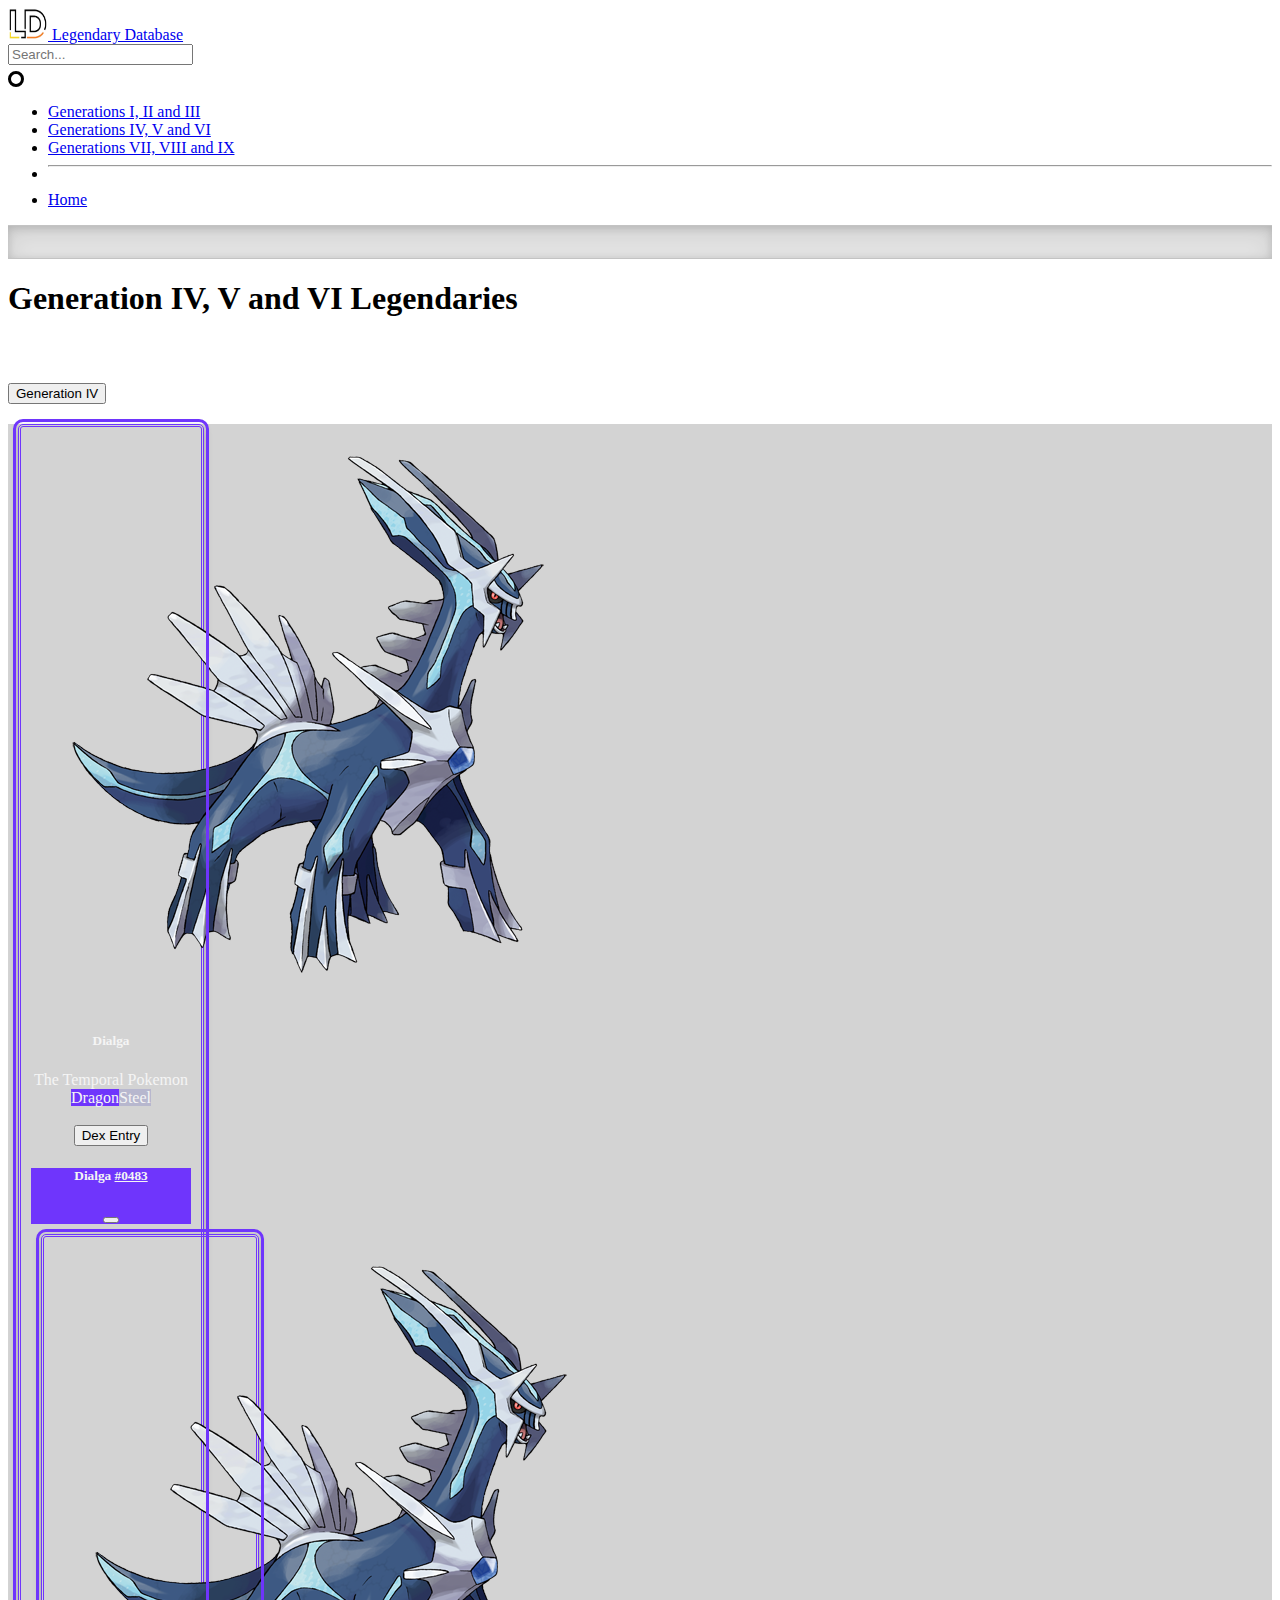
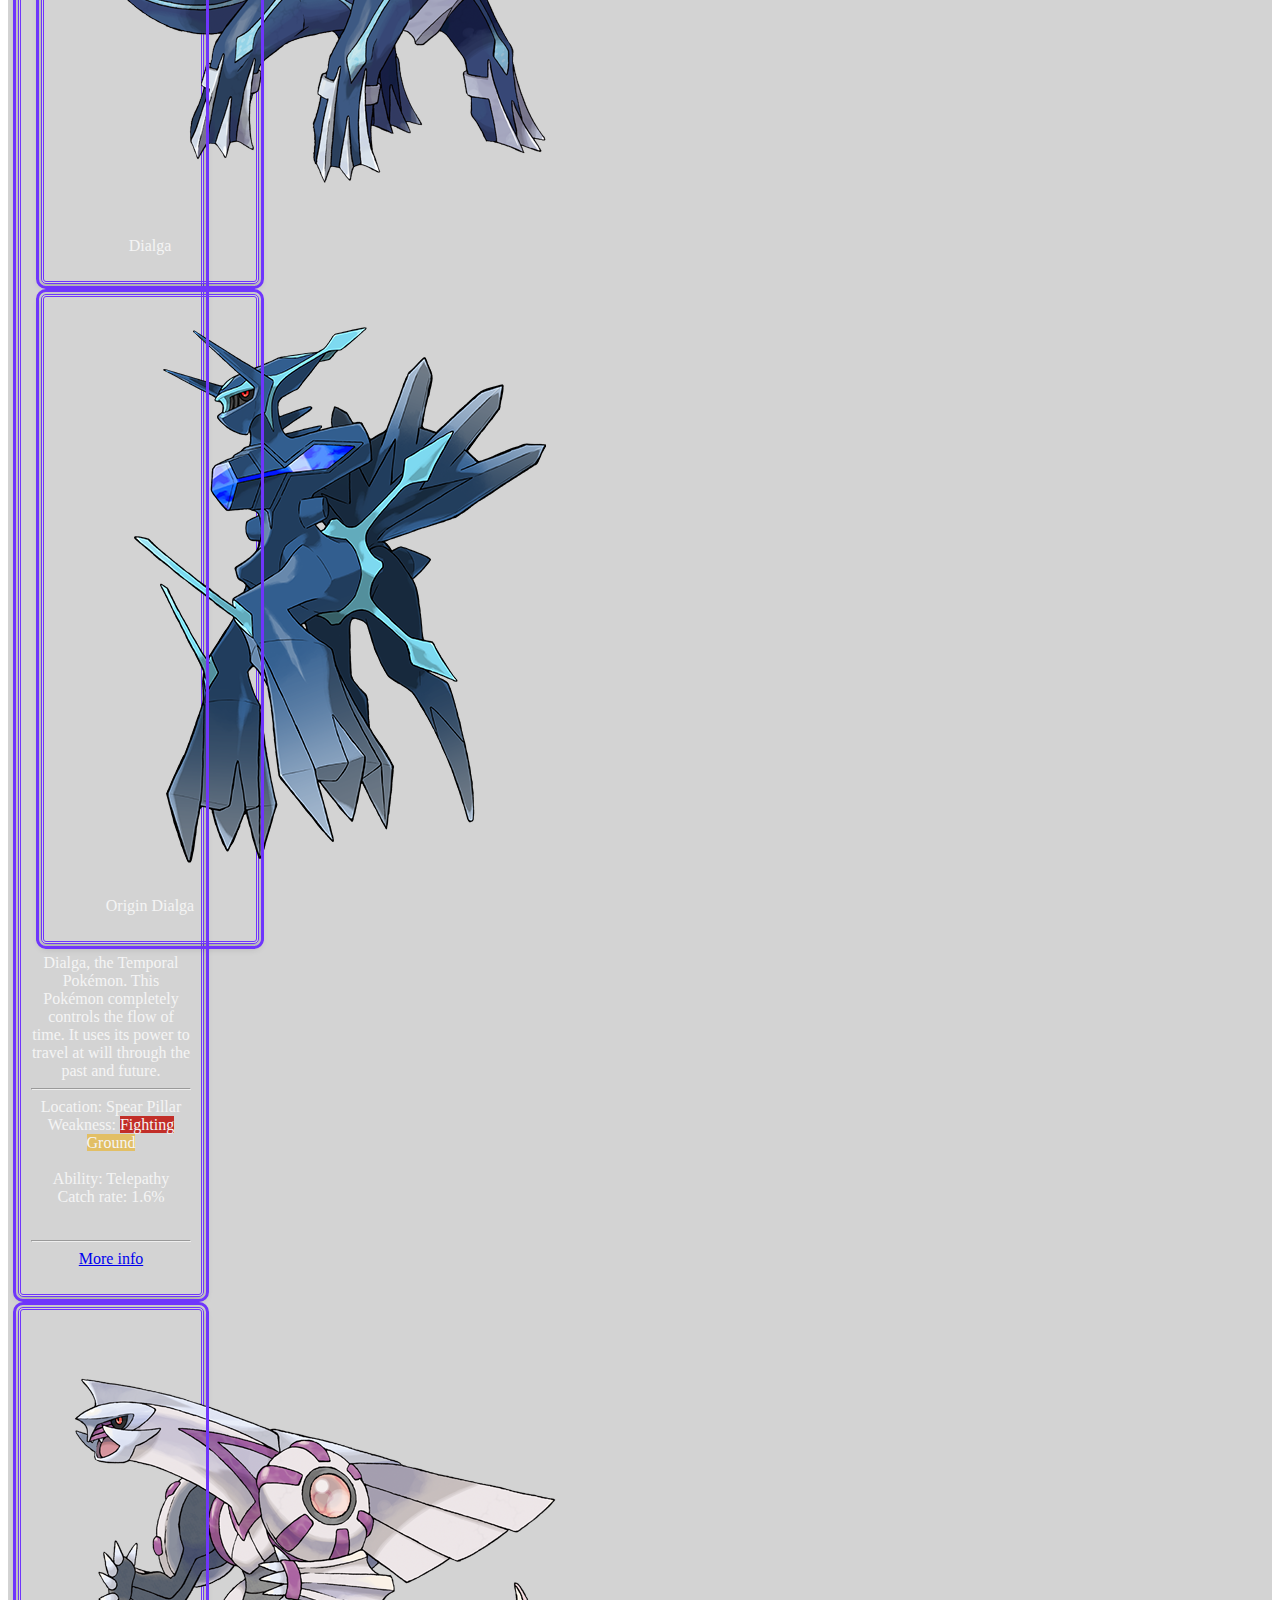
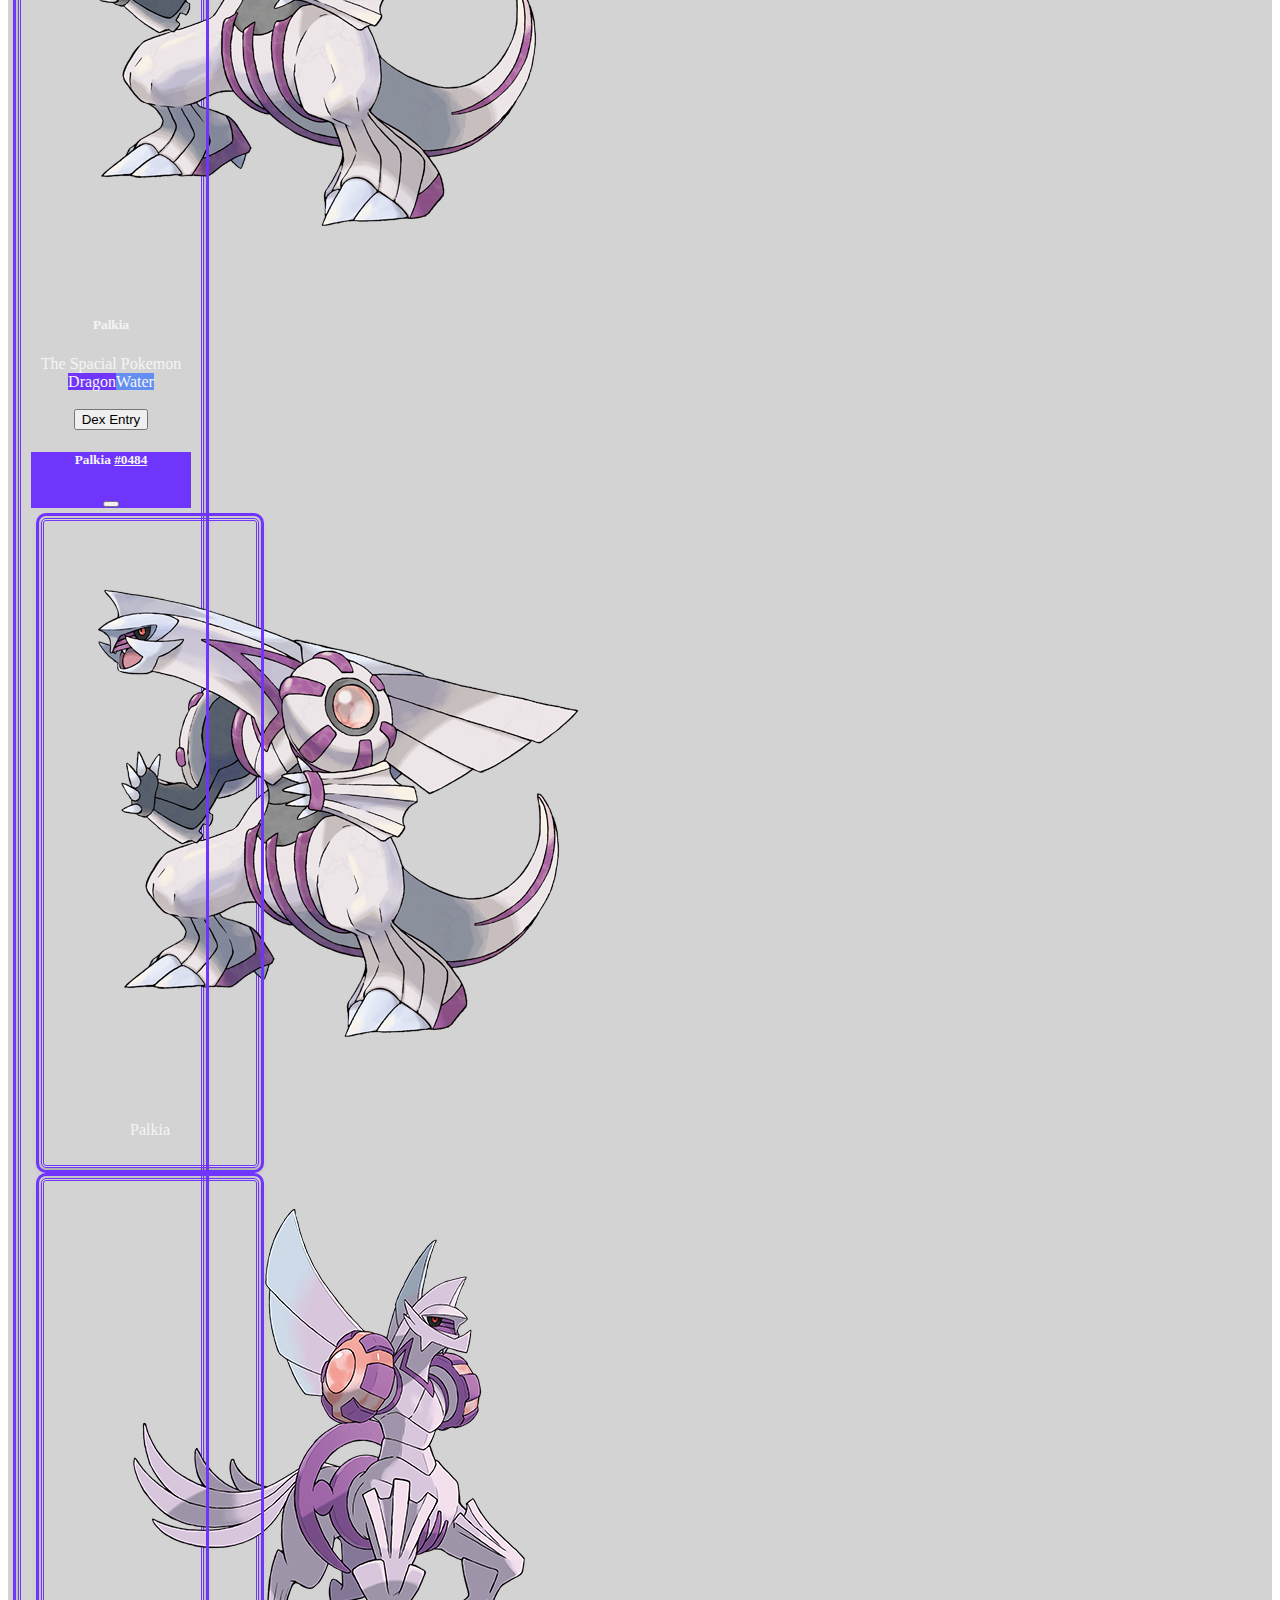
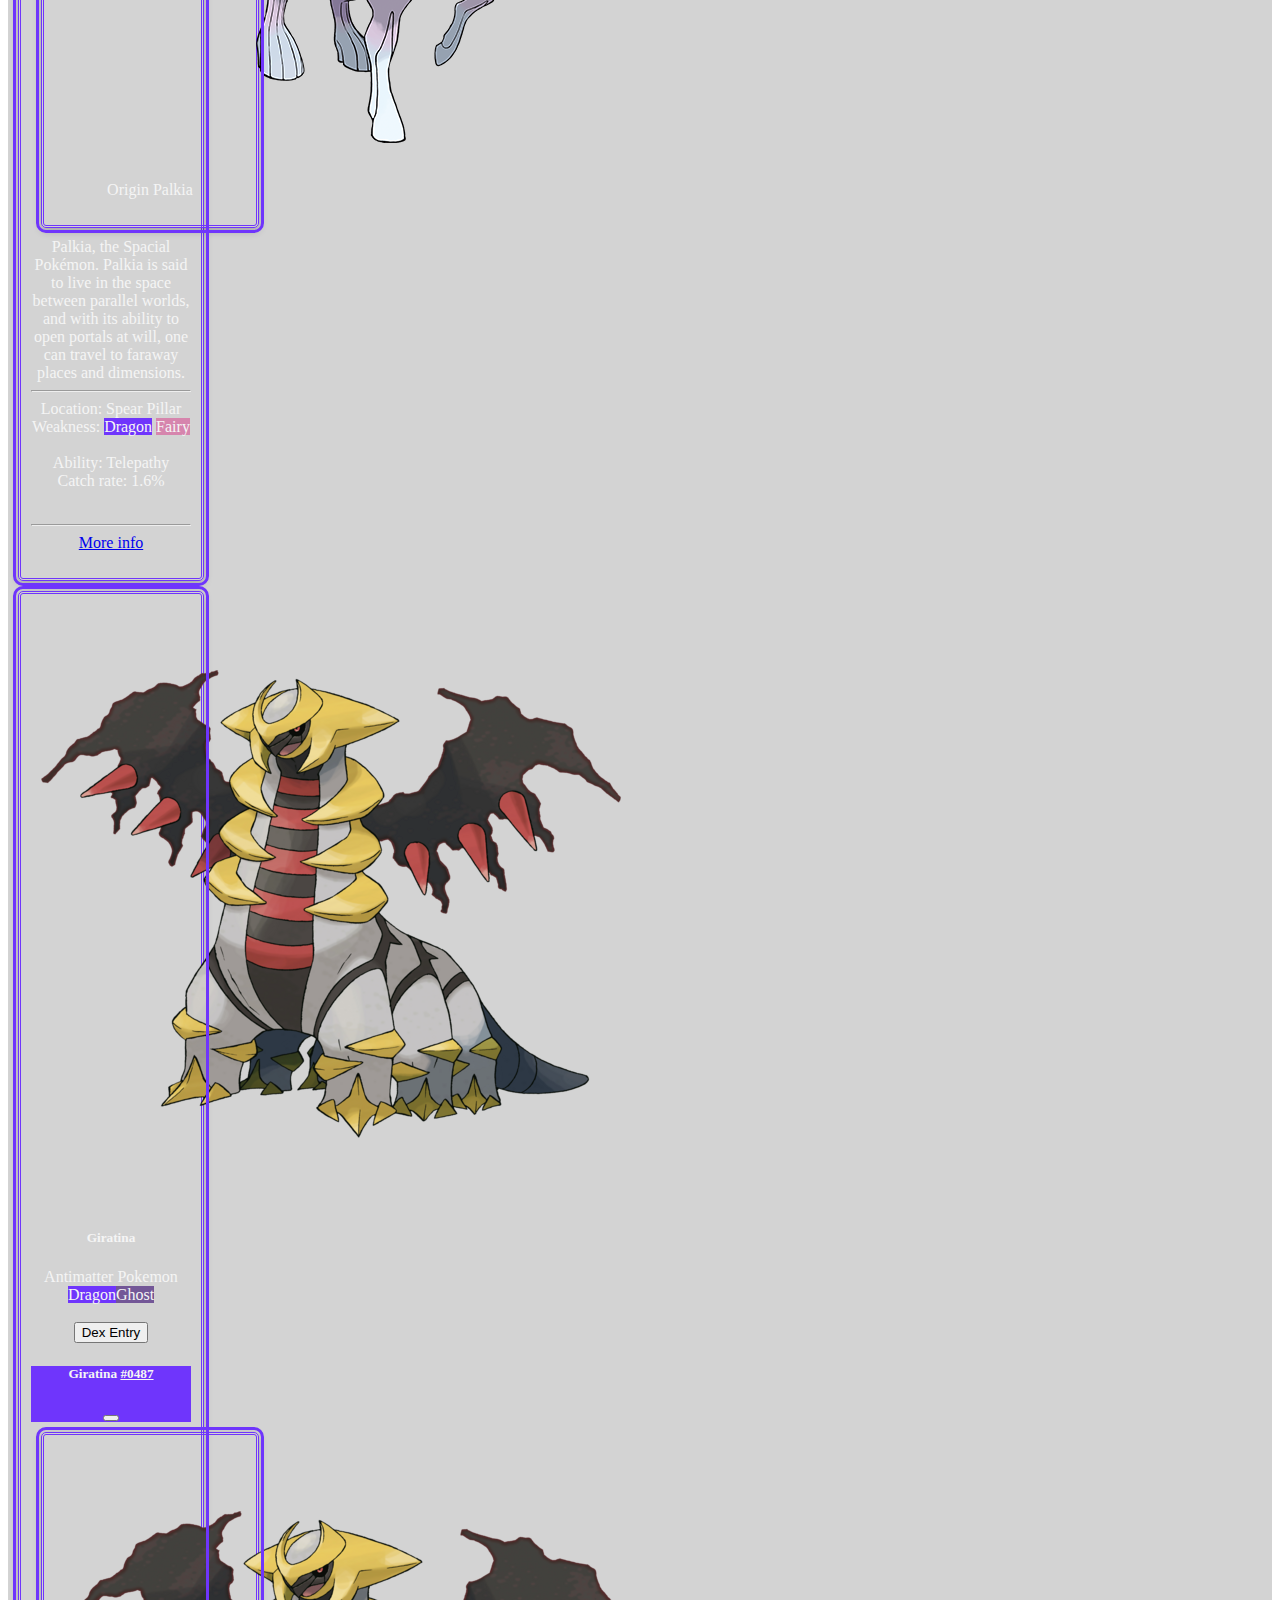
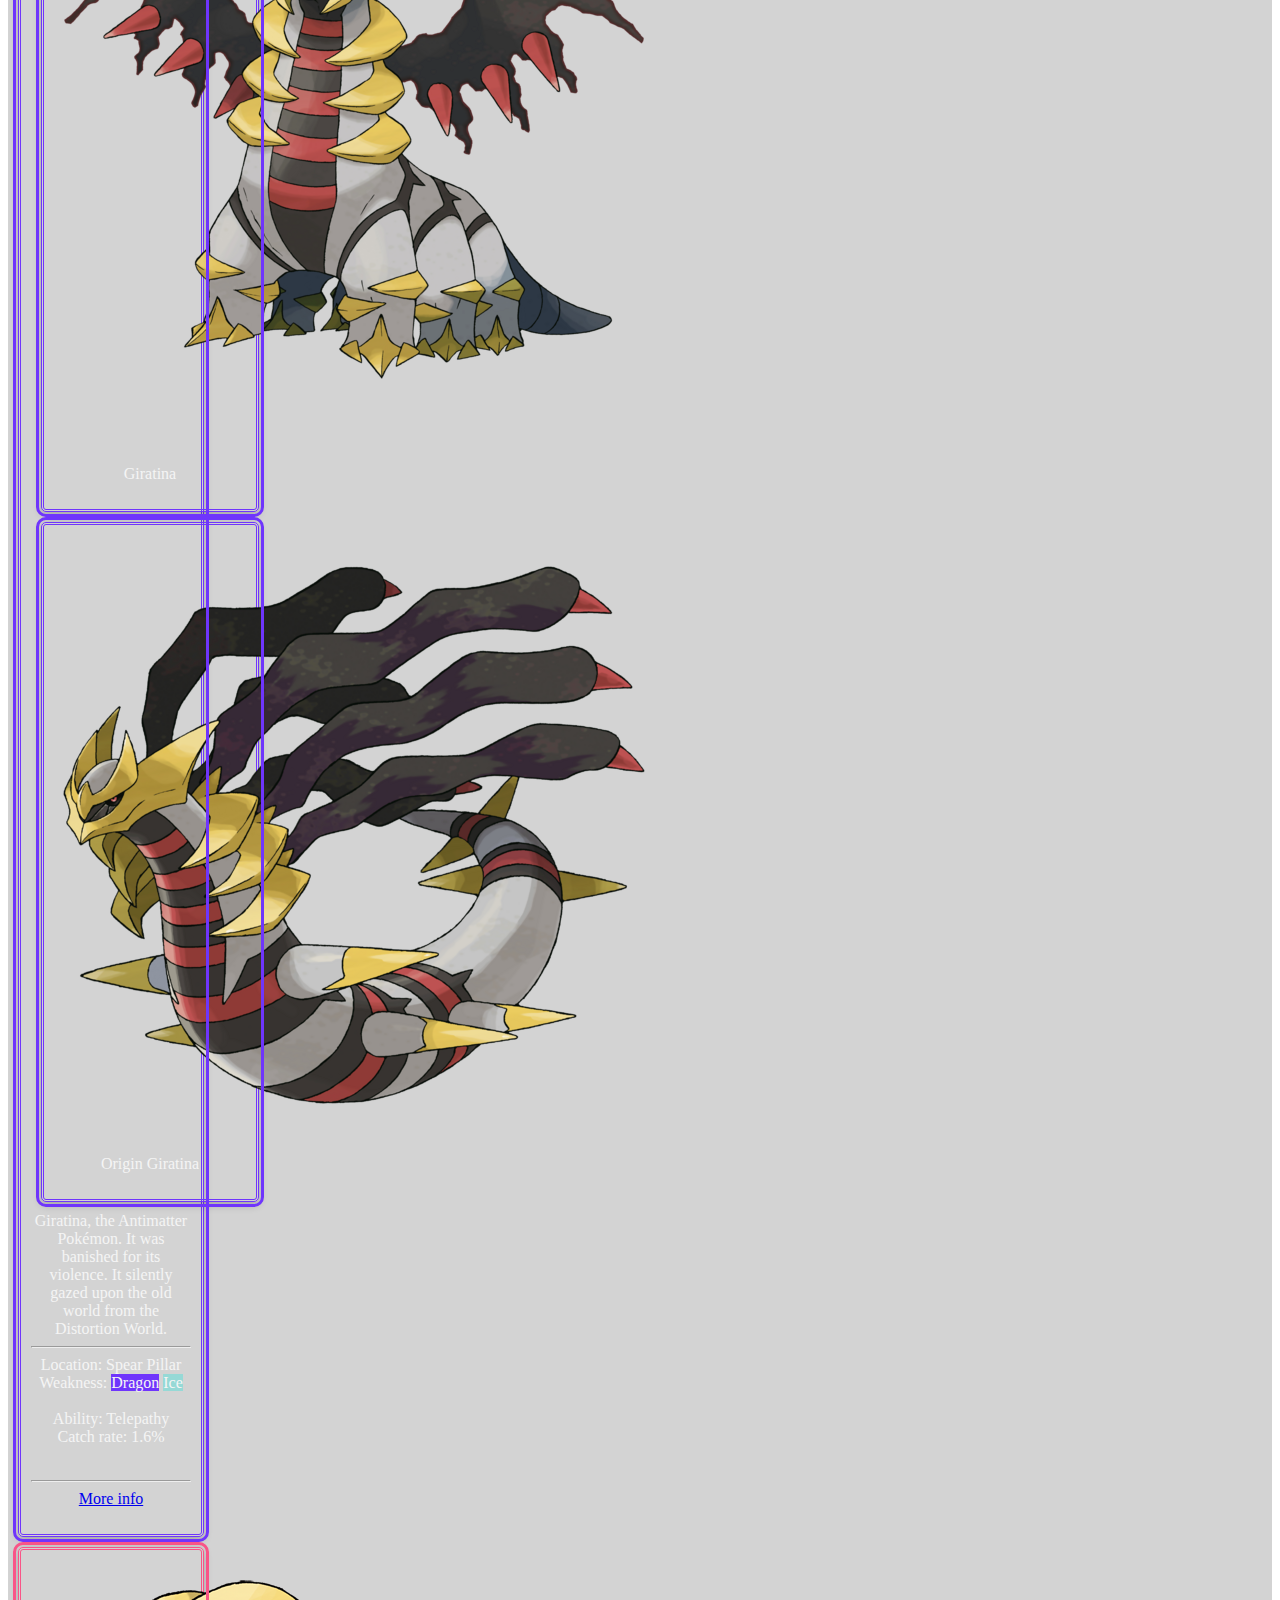
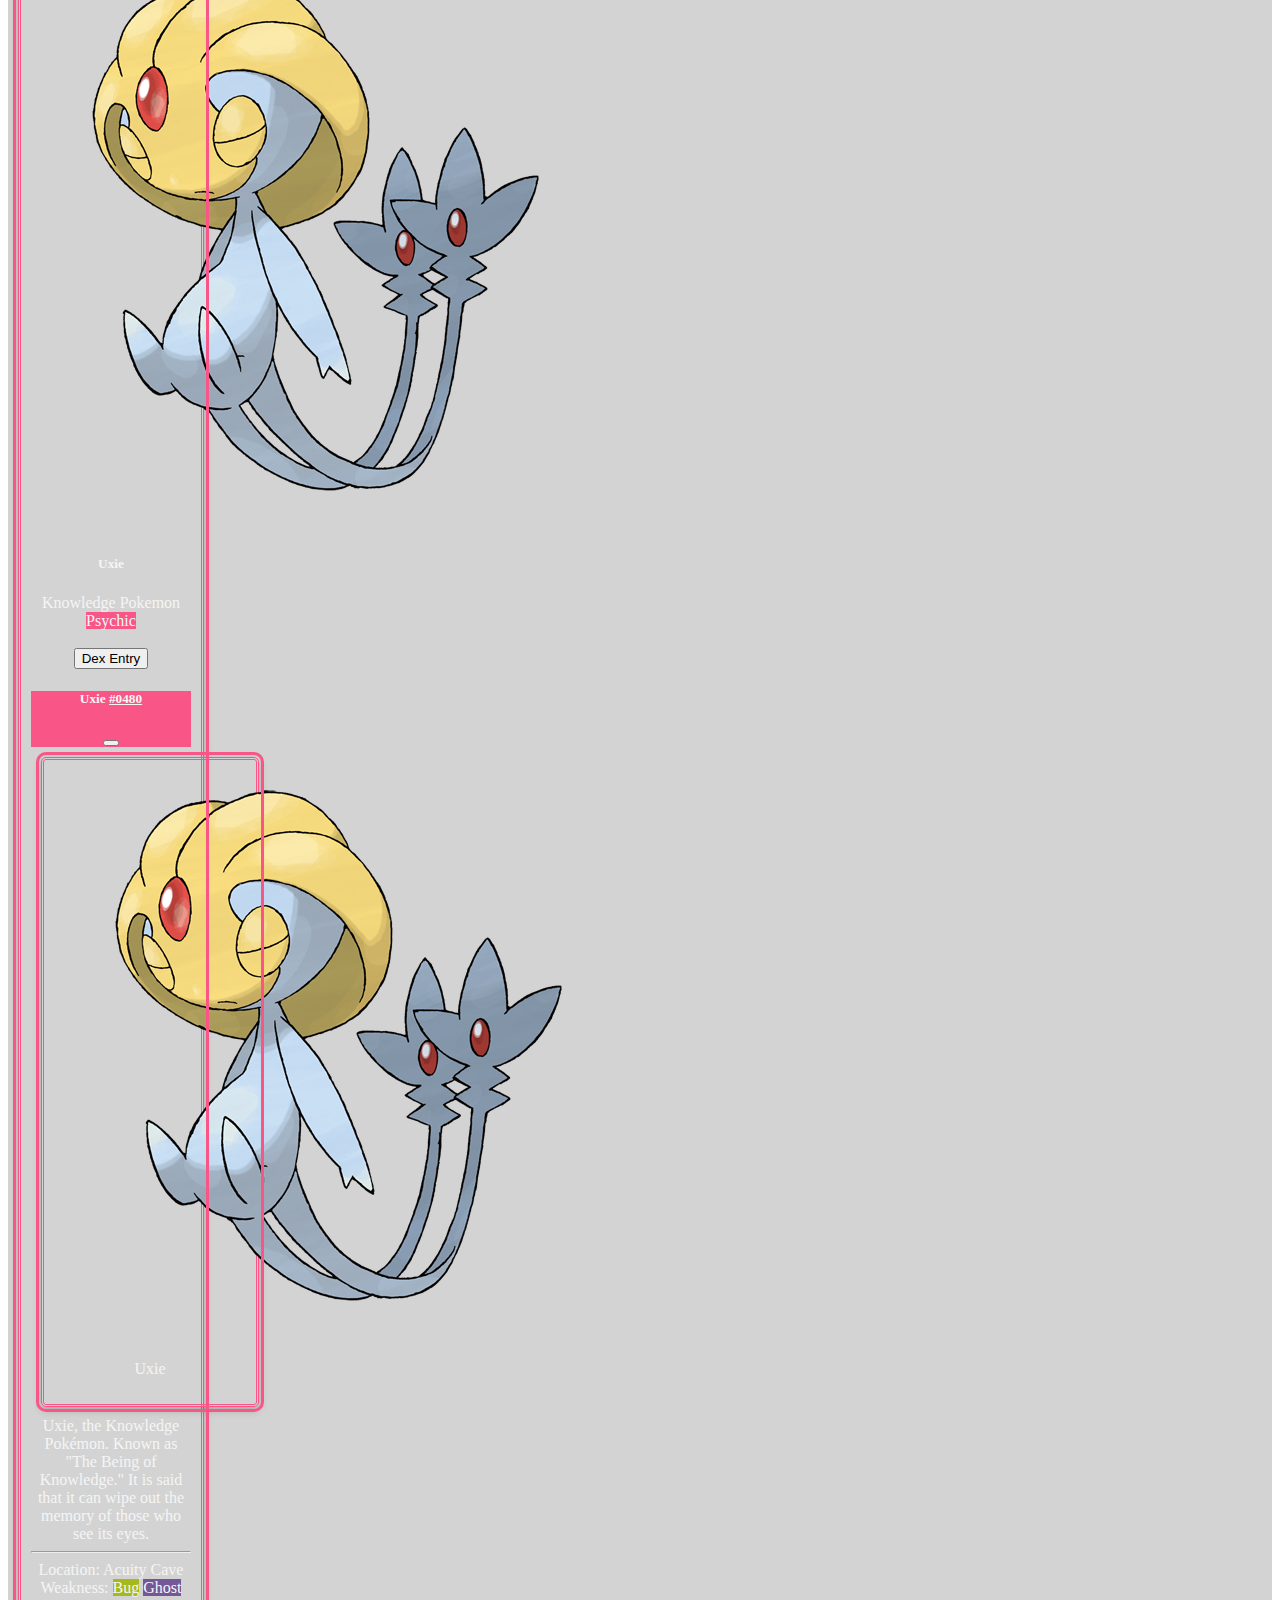
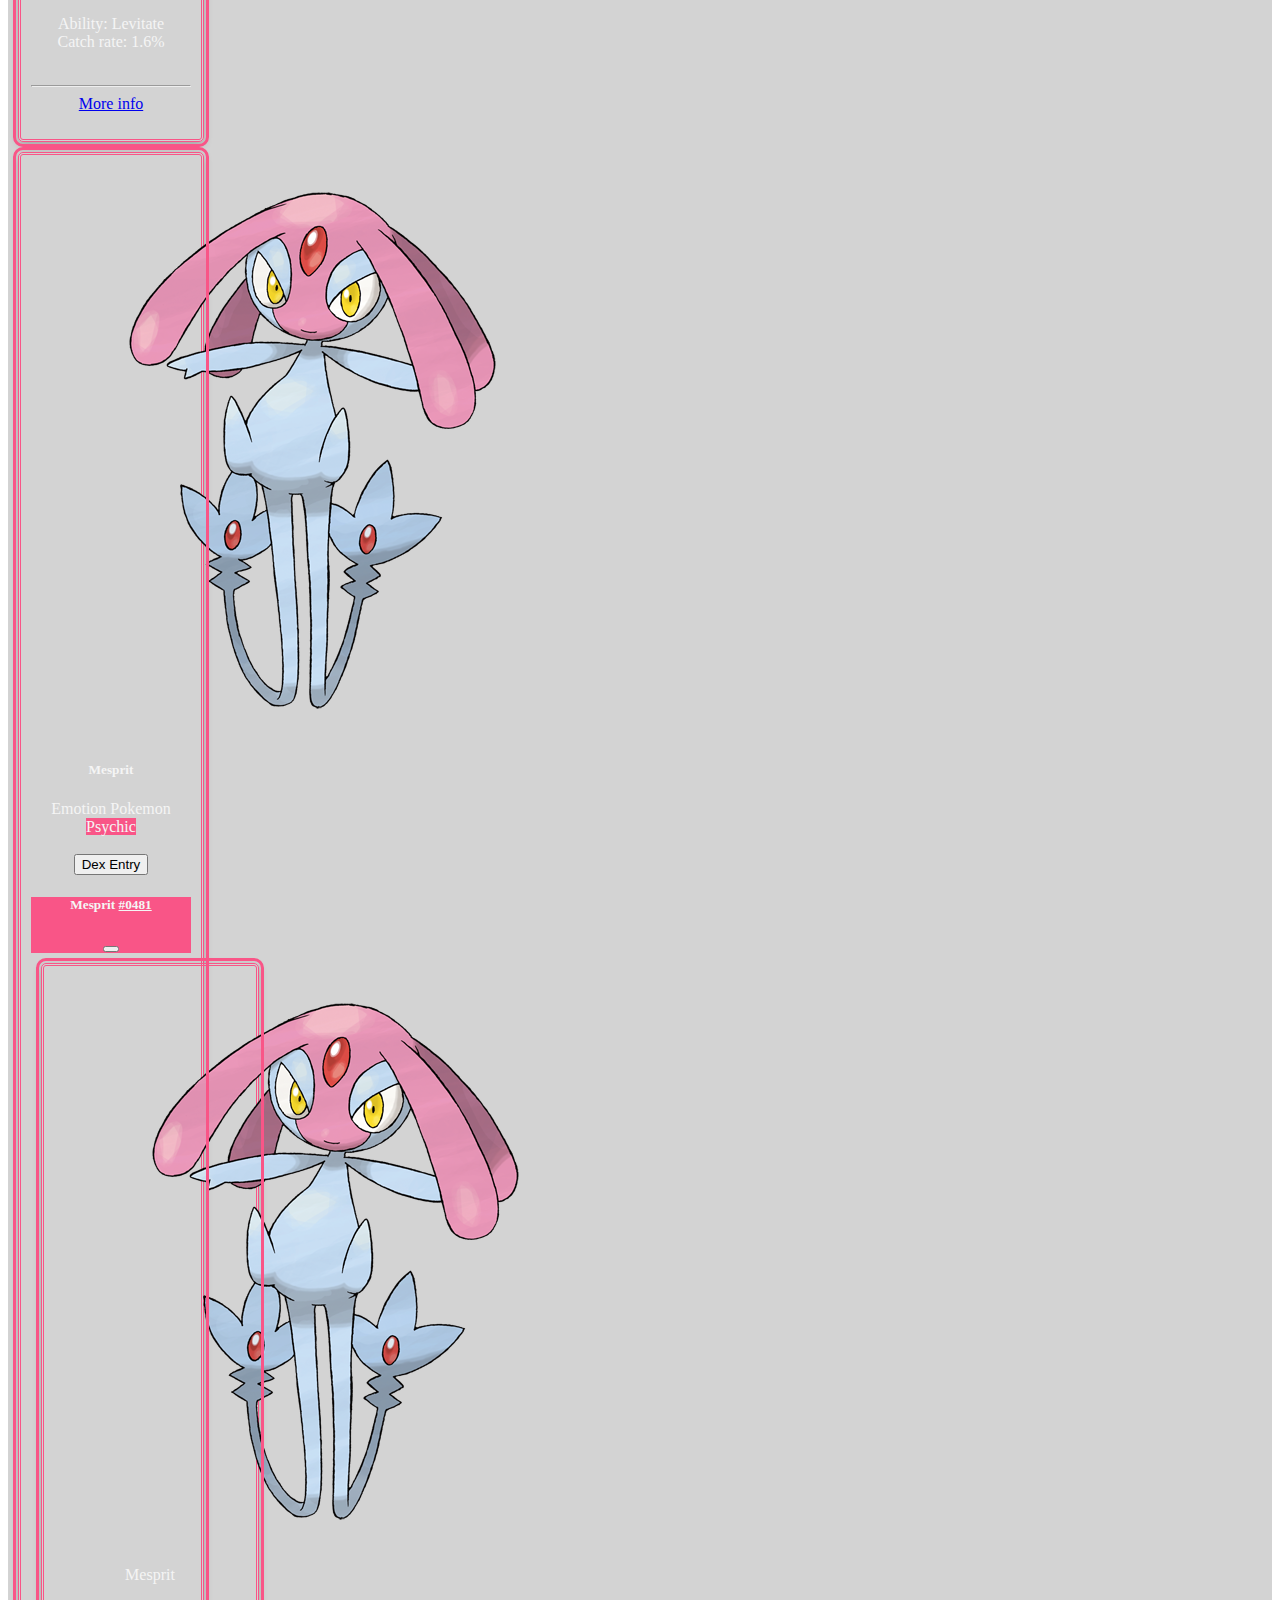
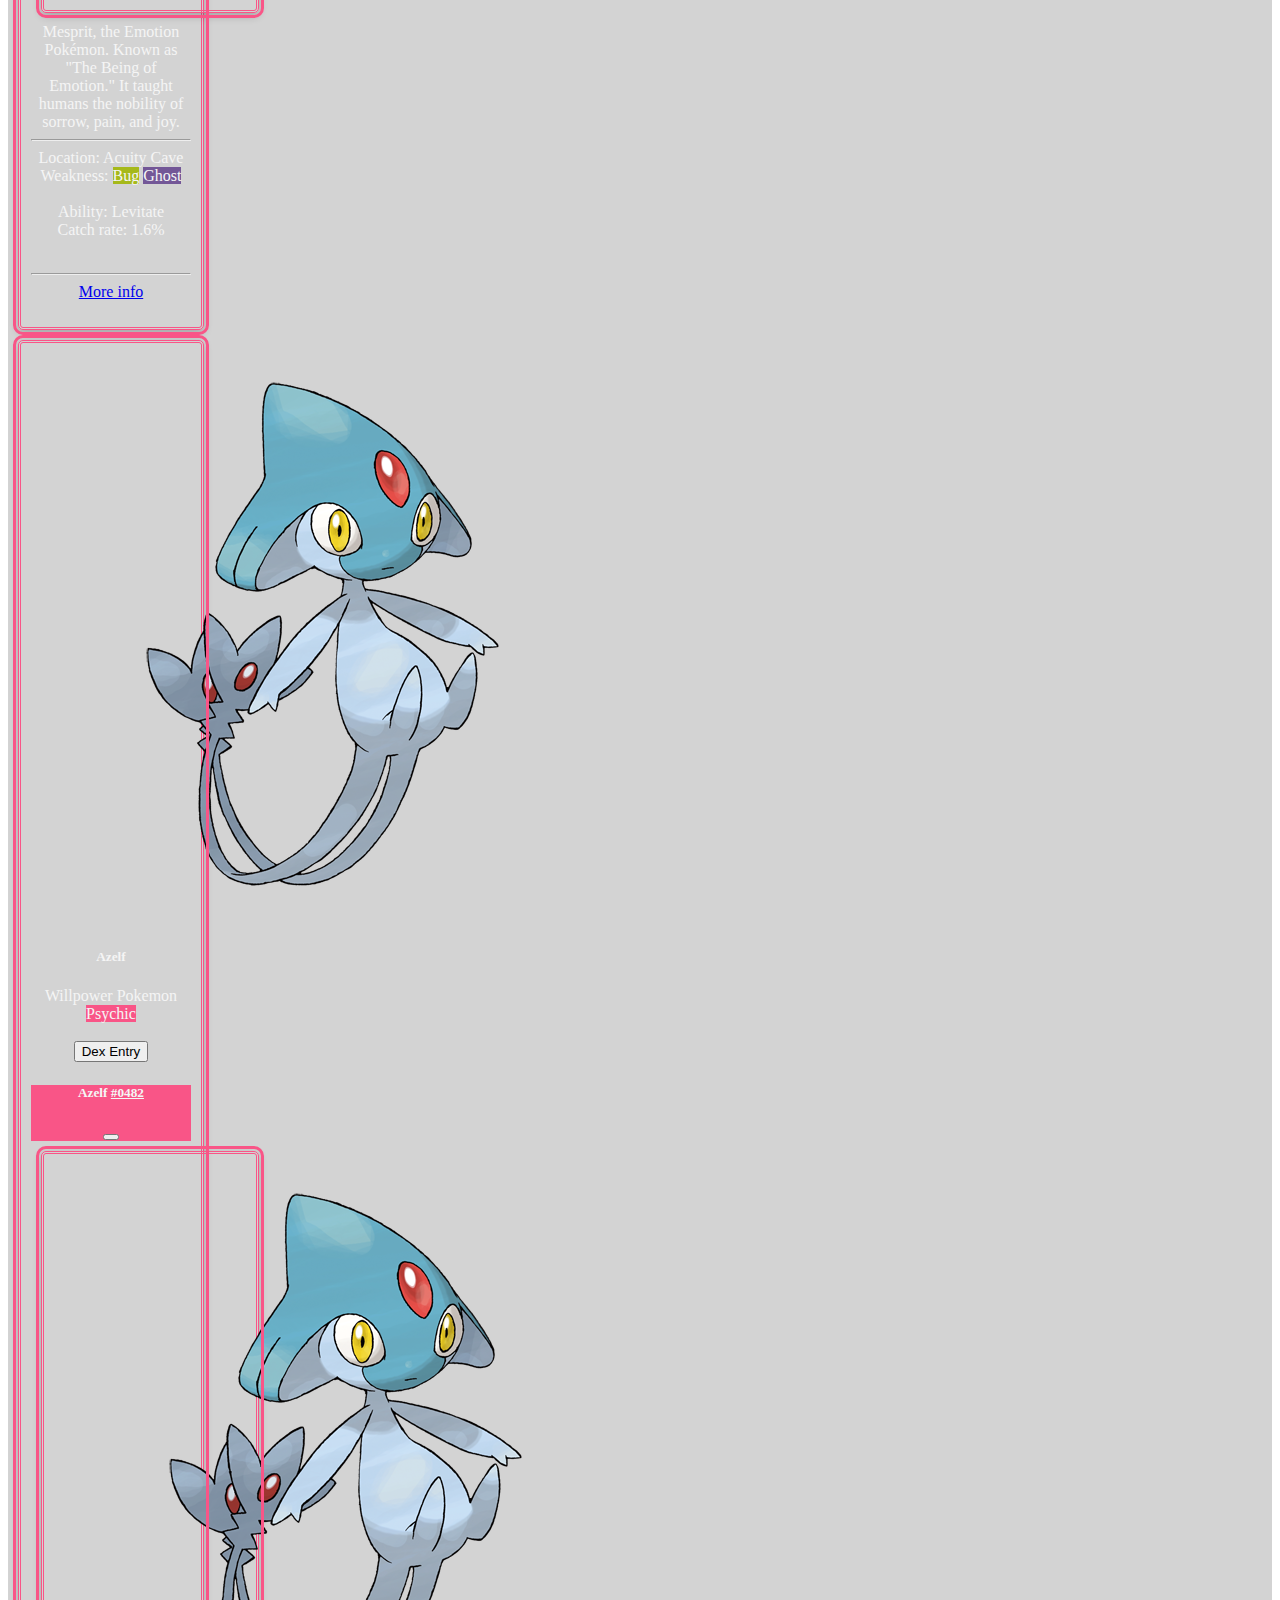
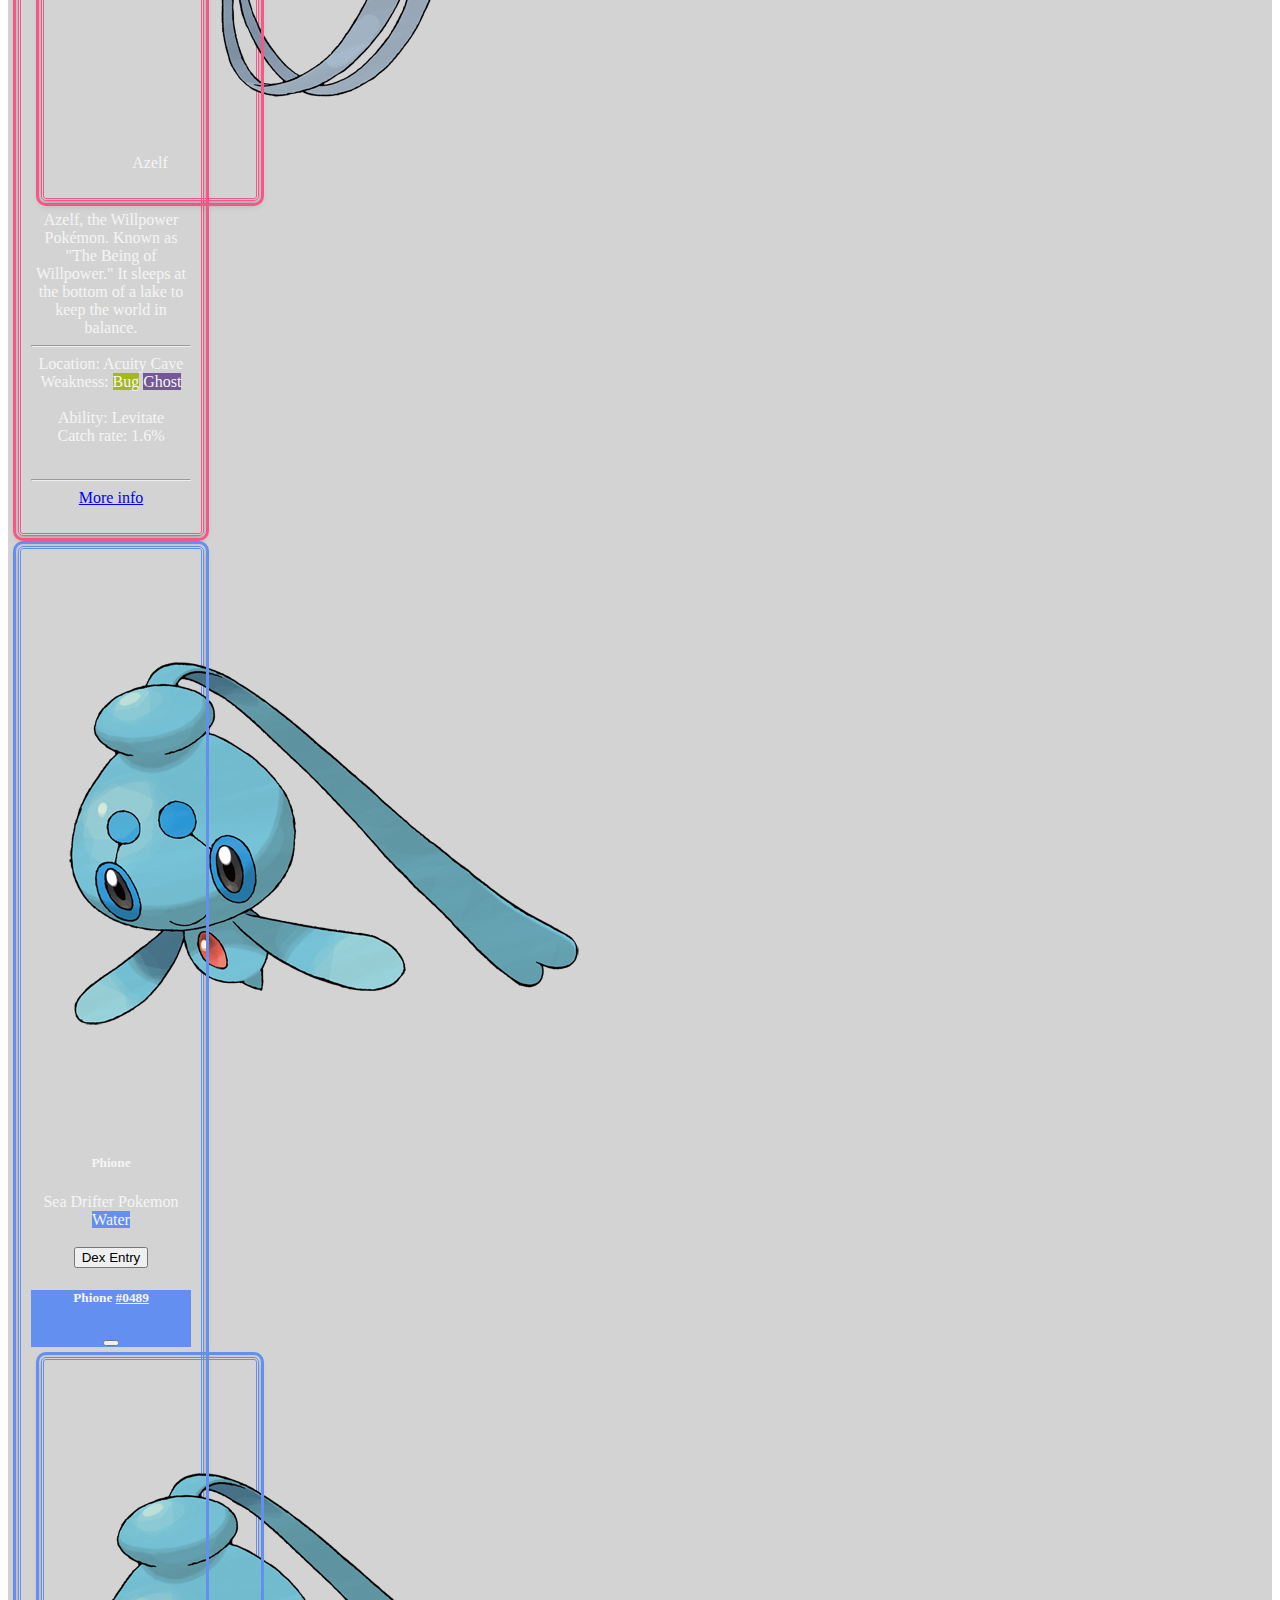
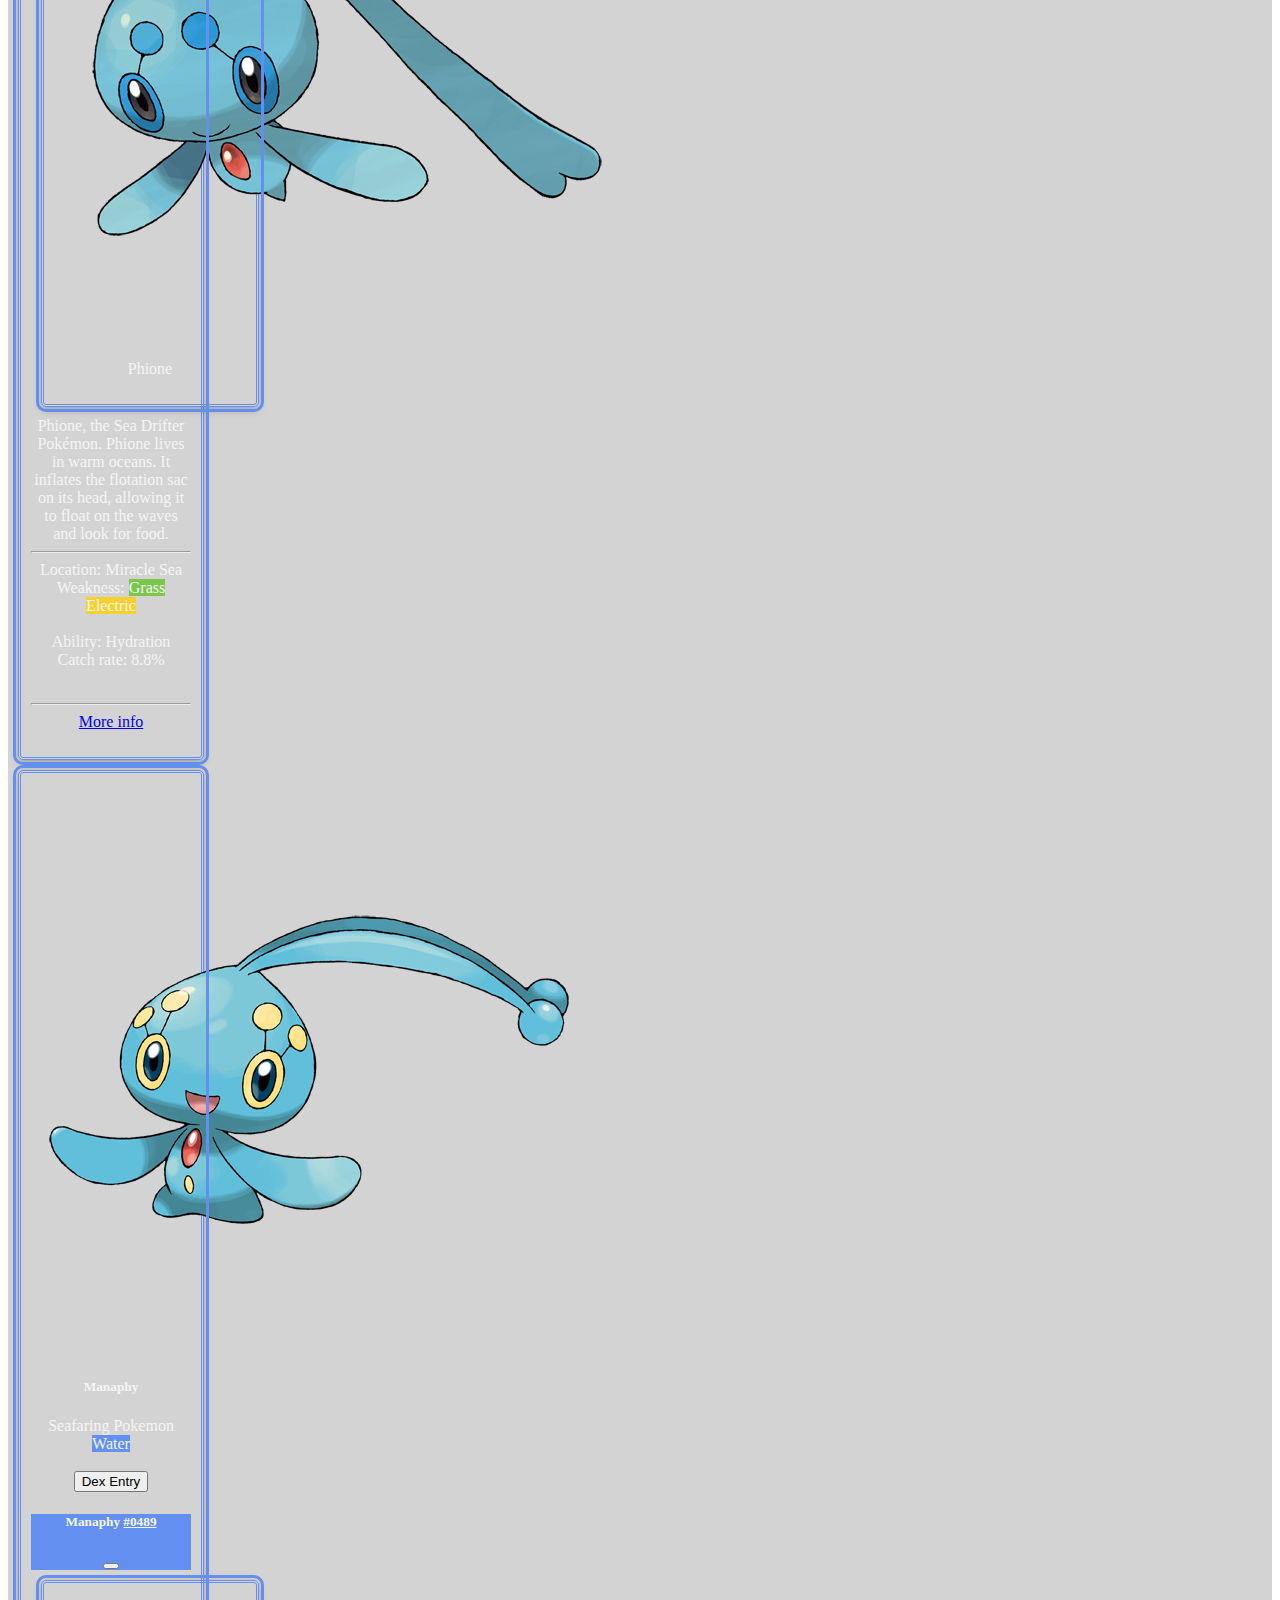
<file: gen456.html>
<!DOCTYPE html>
<html lang="en" data-bs-theme="dark">
<head>
  <link rel="icon" href="img/favicon.ico">
  <title>Gen IV, V and VI</title>
  <meta name="viewport" content="width=device-width, initial-scale=1.0">
  <link href="https://cdn.jsdelivr.net/npm/bootstrap@5.3.0-alpha3/dist/css/bootstrap.min.css" rel="stylesheet"
    integrity="sha384-KK94CHFLLe+nY2dmCWGMq91rCGa5gtU4mk92HdvYe+M/SXH301p5ILy+dN9+nJOZ" crossorigin="anonymous">
  <link rel="stylesheet" href="style.css">

  <style>

  </style>
</head>

<body>
  <header class="d-flex flex-wrap justify-content-center py-3">
    <a class="d-flex align-items-center mx-2 mb-3 mb-md-0 me-md-auto link-body-emphasis text-decoration-none" href="index.html">
        <img src="img/LDicon.png" class="rounded" width="40" height="32">
        <span class="fs-4 mx-1">Legendary Database</span>
    </a>

    <div class="d-flex align-items-center">
        <form class="w-100 me-3" role="search">
          <input type="search" class="form-control" placeholder="Search..." aria-label="Search">
        </form>

        <div class="flex-shrink-0 dropdown">
          <a href="#" class="d-block link-dark text-decoration-none dropdown-toggle" data-bs-toggle="dropdown" aria-expanded="false">
            <button class="navbar-toggler collapsed" type="button" data-bs-toggle="collapse" data-bs-target="#navbarHeader" aria-controls="navbarHeader" aria-expanded="false" aria-label="Toggle navigation">
                <span class="navbar-toggler-icon"></span>
              </button>
          </a>
          <ul class="dropdown-menu text-small shadow" style="">
            <li><a class="dropdown-item" href="gen123.html">Generations I, II and III</a></li>
            <li><a class="dropdown-item" href="gen456.html">Generations IV, V and VI</a></li>
            <li><a class="dropdown-item" href="gen789.html">Generations VII, VIII and IX</a></li>
            <li><hr class="dropdown-divider"></li>
            <li><a class="dropdown-item" href="index.html">Home</a></li>
          </ul>
        </div>
      </div>
  </header>
  <div class="b-example-divider"></div>
  <div class="container my-5">
    <div class="p-5 text-center bg-body-tertiary rounded-3">
      <h1 class="text-body-emphasis">Generation IV, V and VI Legendaries</h1><br>
      <div class="container">
        <div class="accordion" id="accordionExample">
          <!-- Gen IV accordion -->
          <div class="accordion-item">
            <h2 class="accordion-header" id="headingOne">
              <button class="accordion-button" type="button" data-bs-toggle="collapse" data-bs-target="#collapseOne"
                aria-expanded="true" aria-controls="collapseOne">
                Generation IV
              </button>
            </h2>
            <div id="collapseOne" class="accordion-collapse collapse show" aria-labelledby="headingOne"
              data-bs-parent="#accordionExample">
              <div class="accordion-body">
                <div class="row">
                  <!-- Dialga Card -->
                  <div class="col-md-3 col-sm-6 mx-auto">
                    <div class="card border-4 b-Dragon" style="width: 10rem;">
                      <img src="img/Dialga.png" class="card-img-top" alt="...">
                      <div class="card-body">
                        <h5 class="card-title">Dialga</h5>
                        <p class="card-text">The Temporal Pokemon
                          <br><span class="badge rounded-pill Dragon">Dragon</span><span
                            class="badge rounded-pill Steel">Steel</span>
                          <br><br>
                          <button type="button" class="btn btn-outline-light" data-bs-toggle="modal"
                            data-bs-target="#DialgaModal">
                            Dex Entry
                          </button>
                        <div class="modal fade" id="DialgaModal" tabindex="-1" aria-labelledby="DialgaModalLabel"
                          aria-hidden="true">
                          <div class="modal-dialog">
                            <div class="modal-content">
                              <div class="modal-header Dragon">
                                <h5 class="modal-title" id="DialgaModalLabel">Dialga <u>#0483</u></h5>
                                <button type="button" class="btn-close" data-bs-dismiss="modal"
                                  aria-label="Close"></button>
                              </div>
                              <div class="modal-body">
                                <div class="row">
                                  <div class="col-6">
                                    <div class="card b-Dragon" style="width: 12rem;">
                                      <img src="img/Dialga.png" class="card-img-top" alt="...">
                                      <div class="card-body">
                                        <p class="card-text">Dialga</p>
                                      </div>
                                    </div>
                                  </div>
                                  <div class="col-6">
                                    <div class="card b-Dragon" style="width: 12rem;">
                                      <img src="img/Dialga-Origin.png" class="card-img-top" alt="...">
                                      <div class="card-body">
                                        <p class="card-text">Origin Dialga</p>
                                      </div>
                                    </div>
                                  </div>
                                </div>
                                <div>Dialga, the Temporal Pokémon. This Pokémon completely controls the flow of time. It
                                  uses its power to travel at will through the past and future.
                                </div>
                                <hr>
                                <div class="row">
                                  <div class="col-6">Location: Spear Pillar</div>
                                  <div class="col-6">Weakness: <span class="badge rounded-pill Fighting">Fighting</span>
                                    <span class="badge rounded-pill Ground">Ground</span>
                                  </div>
                                </div>
                                <br>
                                <div class="row">
                                  <div class="col-6">Ability: Telepathy</div>
                                  <div class="col-6">Catch rate: 1.6%</div>
                                  <br>
                                  <p> </p>
                                  <hr>
                                  <div>
                                    <a class="btn btn-outline-light"
                                      href="https://bulbapedia.bulbagarden.net/wiki/Dialga_(Pokémon)">More info</a>
                                  </div>
                                </div>
                              </div>

                            </div>
                          </div>
                        </div>
                        </p>

                      </div>
                    </div>
                  </div>
                  <!-- Palkia Card -->
                  <div class="col-md-3 col-sm-6 mx-auto">
                    <div class="card border-4 b-Dragon" style="width: 10rem;">
                      <img src="img/Palkia.png" class="card-img-top" alt="...">
                      <div class="card-body">
                        <h5 class="card-title">Palkia</h5>
                        <p class="card-text">The Spacial Pokemon
                          <br><span class="badge rounded-pill Dragon">Dragon</span><span
                            class="badge rounded-pill Water">Water</span>
                          <br><br>
                          <button type="button" class="btn btn-outline-light" data-bs-toggle="modal"
                            data-bs-target="#PalkiaModal">
                            Dex Entry
                          </button>
                        <div class="modal fade" id="PalkiaModal" tabindex="-1" aria-labelledby="PalkiaModalLabel"
                          aria-hidden="true">
                          <div class="modal-dialog">
                            <div class="modal-content">
                              <div class="modal-header Dragon">
                                <h5 class="modal-title" id="PalkiaModalLabel">Palkia <u>#0484</u></h5>
                                <button type="button" class="btn-close" data-bs-dismiss="modal"
                                  aria-label="Close"></button>
                              </div>
                              <div class="modal-body">
                                <div class="row">
                                  <div class="col-6">
                                    <div class="card b-Dragon" style="width: 12rem;">
                                      <img src="img/Palkia.png" class="card-img-top" alt="...">
                                      <div class="card-body">
                                        <p class="card-text">Palkia</p>
                                      </div>
                                    </div>
                                  </div>
                                  <div class="col-6">
                                    <div class="card b-Dragon" style="width: 12rem;">
                                      <img src="img/Palkia-Origin.png" class="card-img-top" alt="...">
                                      <div class="card-body">
                                        <p class="card-text">Origin Palkia</p>
                                      </div>
                                    </div>
                                  </div>
                                </div>
                                <div>Palkia, the Spacial Pokémon. Palkia is said to live in the space between parallel
                                  worlds, and with its ability to open portals at will, one can travel to faraway places
                                  and
                                  dimensions.
                                </div>
                                <hr>
                                <div class="row">
                                  <div class="col-6">Location: Spear Pillar</div>
                                  <div class="col-6">Weakness: <span class="badge rounded-pill Dragon">Dragon</span>
                                    <span class="badge rounded-pill Fairy">Fairy</span> </div>
                                </div>
                                <br>
                                <div class="row">
                                  <div class="col-6">Ability: Telepathy</div>
                                  <div class="col-6">Catch rate: 1.6%</div>
                                  <br>
                                  <p> </p>
                                  <hr>
                                  <div>
                                    <a class="btn btn-outline-light"
                                      href="https://bulbapedia.bulbagarden.net/wiki/Palkia_(Pokémon)">More info</a>
                                  </div>
                                </div>
                              </div>

                            </div>
                          </div>
                        </div>
                        </p>

                      </div>
                    </div>
                  </div>
                  <!-- Giratina Card -->
                  <div class="col-md-3 col-sm-6 mx-auto">
                    <div class="card border-4 b-Dragon" style="width: 10rem;">
                      <img src="img/Giratina.png" class="card-img-top" alt="...">
                      <div class="card-body">
                        <h5 class="card-title">Giratina</h5>
                        <p class="card-text">Antimatter Pokemon
                          <br><span class="badge rounded-pill Dragon">Dragon</span><span
                            class="badge rounded-pill Ghost">Ghost</span>
                          <br><br>
                          <button type="button" class="btn btn-outline-light" data-bs-toggle="modal"
                            data-bs-target="#GiratinaModal">
                            Dex Entry
                          </button>
                        <div class="modal fade" id="GiratinaModal" tabindex="-1" aria-labelledby="GiratinaModalLabel"
                          aria-hidden="true">
                          <div class="modal-dialog">
                            <div class="modal-content">
                              <div class="modal-header Dragon">
                                <h5 class="modal-title" id="GiratinaModalLabel">Giratina <u>#0487</u></h5>
                                <button type="button" class="btn-close" data-bs-dismiss="modal"
                                  aria-label="Close"></button>
                              </div>
                              <div class="modal-body">
                                <div class="row">
                                  <div class="col-6">
                                    <div class="card b-Dragon" style="width: 12rem;">
                                      <img src="img/Giratina.png" class="card-img-top" alt="...">
                                      <div class="card-body">
                                        <p class="card-text">Giratina</p>
                                      </div>
                                    </div>
                                  </div>
                                  <div class="col-6">
                                    <div class="card b-Dragon" style="width: 12rem;">
                                      <img src="img/Giratina-Origin.png" class="card-img-top" alt="...">
                                      <div class="card-body">
                                        <p class="card-text">Origin Giratina</p>
                                      </div>
                                    </div>
                                  </div>
                                </div>
                                <div>Giratina, the Antimatter Pokémon. It was banished for its violence. It silently
                                  gazed
                                  upon the old world from the Distortion World.
                                </div>
                                <hr>
                                <div class="row">
                                  <div class="col-6">Location: Spear Pillar</div>
                                  <div class="col-6">Weakness: <span class="badge rounded-pill Dragon">Dragon</span>
                                    <span class="badge rounded-pill Ice">Ice</span> </div>
                                </div>
                                <br>
                                <div class="row">
                                  <div class="col-6">Ability: Telepathy</div>
                                  <div class="col-6">Catch rate: 1.6%</div>
                                  <br>
                                  <p> </p>
                                  <hr>
                                  <div>
                                    <a class="btn btn-outline-light"
                                      href="https://bulbapedia.bulbagarden.net/wiki/Giratina_(Pokémon)">More info</a>
                                  </div>
                                </div>
                              </div>

                            </div>
                          </div>
                        </div>
                        </p>

                      </div>
                    </div>
                  </div>
                </div>
                <div class="row">
                  <!-- Uxie Card -->
                  <div class="col-md-3 col-sm-6 mx-auto">
                    <div class="card border-4 b-Psychic" style="width: 10rem;">
                      <img src="img/Uxie.png" class="card-img-top" alt="...">
                      <div class="card-body">
                        <h5 class="card-title">Uxie</h5>
                        <p class="card-text">Knowledge Pokemon
                          <br><span class="badge rounded-pill Psychic">Psychic</span>
                          <br><br>
                          <button type="button" class="btn btn-outline-light" data-bs-toggle="modal"
                            data-bs-target="#UxieModal">
                            Dex Entry
                          </button>
                        <div class="modal fade" id="UxieModal" tabindex="-1" aria-labelledby="UxieModalLabel"
                          aria-hidden="true">
                          <div class="modal-dialog">
                            <div class="modal-content">
                              <div class="modal-header Psychic">
                                <h5 class="modal-title" id="UxieModalLabel">Uxie <u>#0480</u></h5>
                                <button type="button" class="btn-close" data-bs-dismiss="modal"
                                  aria-label="Close"></button>
                              </div>
                              <div class="modal-body">
                                <div class="row">
                                  <div class="col-6 mx-auto">
                                    <div class="card b-Psychic" style="width: 12rem;">
                                      <img src="img/Uxie.png" class="card-img-top" alt="...">
                                      <div class="card-body">
                                        <p class="card-text">Uxie</p>
                                      </div>
                                    </div>
                                  </div>
                                </div>
                                <div>Uxie, the Knowledge Pokémon. Known as "The Being of Knowledge." It is said that it
                                  can
                                  wipe out the memory of those who see its eyes.
                                </div>
                                <hr>
                                <div class="row">
                                  <div class="col-6">Location: Acuity Cave</div>
                                  <div class="col-6">Weakness: <span class="badge rounded-pill Bug">Bug</span> <span
                                      class="badge rounded-pill Ghost">Ghost</span> </div>
                                </div>
                                <br>
                                <div class="row">
                                  <div class="col-6">Ability: Levitate</div>
                                  <div class="col-6">Catch rate: 1.6%</div>
                                  <br>
                                  <p> </p>
                                  <hr>
                                  <div>
                                    <a class="btn btn-outline-light"
                                      href="https://bulbapedia.bulbagarden.net/wiki/Uxie_(Pokémon)">More info</a>
                                  </div>
                                </div>
                              </div>

                            </div>
                          </div>
                        </div>
                        </p>

                      </div>
                    </div>
                  </div>
                  <!-- Mesprit Card -->
                  <div class="col-md-3 col-sm-6 mx-auto">
                    <div class="card border-4 b-Psychic" style="width: 10rem;">
                      <img src="img/Mesprit.png" class="card-img-top" alt="...">
                      <div class="card-body">
                        <h5 class="card-title">Mesprit</h5>
                        <p class="card-text">Emotion Pokemon
                          <br><span class="badge rounded-pill Psychic">Psychic</span>
                          <br><br>
                          <button type="button" class="btn btn-outline-light" data-bs-toggle="modal"
                            data-bs-target="#MespritModal">
                            Dex Entry
                          </button>
                        <div class="modal fade" id="MespritModal" tabindex="-1" aria-labelledby="MespritModalLabel"
                          aria-hidden="true">
                          <div class="modal-dialog">
                            <div class="modal-content">
                              <div class="modal-header Psychic">
                                <h5 class="modal-title" id="MespritModalLabel">Mesprit <u>#0481</u></h5>
                                <button type="button" class="btn-close" data-bs-dismiss="modal"
                                  aria-label="Close"></button>
                              </div>
                              <div class="modal-body">
                                <div class="row">
                                  <div class="col-6 mx-auto">
                                    <div class="card b-Psychic" style="width: 12rem;">
                                      <img src="img/Mesprit.png" class="card-img-top" alt="...">
                                      <div class="card-body">
                                        <p class="card-text">Mesprit</p>
                                      </div>
                                    </div>
                                  </div>
                                </div>
                                <div>Mesprit, the Emotion Pokémon. Known as "The Being of Emotion." It taught humans the
                                  nobility of sorrow, pain, and joy.
                                </div>
                                <hr>
                                <div class="row">
                                  <div class="col-6">Location: Acuity Cave</div>
                                  <div class="col-6">Weakness: <span class="badge rounded-pill Bug">Bug</span> <span
                                      class="badge rounded-pill Ghost">Ghost</span> </div>
                                </div>
                                <br>
                                <div class="row">
                                  <div class="col-6">Ability: Levitate</div>
                                  <div class="col-6">Catch rate: 1.6%</div>
                                  <br>
                                  <p> </p>
                                  <hr>
                                  <div>
                                    <a class="btn btn-outline-light"
                                      href="https://bulbapedia.bulbagarden.net/wiki/Mesprit_(Pokémon)">More info</a>
                                  </div>
                                </div>
                              </div>

                            </div>
                          </div>
                        </div>
                        </p>

                      </div>
                    </div>
                  </div>
                  <!-- Azelf Card -->
                  <div class="col-md-3 col-sm-6 mx-auto">
                    <div class="card border-4 b-Psychic" style="width: 10rem;">
                      <img src="img/Azelf.png" class="card-img-top" alt="...">
                      <div class="card-body">
                        <h5 class="card-title">Azelf</h5>
                        <p class="card-text">Willpower Pokemon
                          <br><span class="badge rounded-pill Psychic">Psychic</span>
                          <br><br>
                          <button type="button" class="btn btn-outline-light" data-bs-toggle="modal"
                            data-bs-target="#AzelfModal">
                            Dex Entry
                          </button>
                        <div class="modal fade" id="AzelfModal" tabindex="-1" aria-labelledby="AzelfModalLabel"
                          aria-hidden="true">
                          <div class="modal-dialog">
                            <div class="modal-content">
                              <div class="modal-header Psychic">
                                <h5 class="modal-title" id="AzelfModalLabel">Azelf <u>#0482</u></h5>
                                <button type="button" class="btn-close" data-bs-dismiss="modal"
                                  aria-label="Close"></button>
                              </div>
                              <div class="modal-body">
                                <div class="row">
                                  <div class="col-6 mx-auto">
                                    <div class="card b-Psychic" style="width: 12rem;">
                                      <img src="img/Azelf.png" class="card-img-top" alt="...">
                                      <div class="card-body">
                                        <p class="card-text">Azelf</p>
                                      </div>
                                    </div>
                                  </div>
                                </div>
                                <div>Azelf, the Willpower Pokémon. Known as "The Being of Willpower." It sleeps at the
                                  bottom of a lake to keep the world in balance.
                                </div>
                                <hr>
                                <div class="row">
                                  <div class="col-6">Location: Acuity Cave</div>
                                  <div class="col-6">Weakness: <span class="badge rounded-pill Bug">Bug</span> <span
                                      class="badge rounded-pill Ghost">Ghost</span> </div>
                                </div>
                                <br>
                                <div class="row">
                                  <div class="col-6">Ability: Levitate</div>
                                  <div class="col-6">Catch rate: 1.6%</div>
                                  <br>
                                  <p> </p>
                                  <hr>
                                  <div>
                                    <a class="btn btn-outline-light"
                                      href="https://bulbapedia.bulbagarden.net/wiki/Azelf_(Pokémon)">More info</a>
                                  </div>
                                </div>
                              </div>

                            </div>
                          </div>
                        </div>
                        </p>

                      </div>
                    </div>
                  </div>
                </div>
                <div class="row">
                  <!-- Phione Card -->
                  <div class="col-md-3 col-sm-6 mx-auto">
                    <div class="card border-4 b-Water" style="width: 10rem;">
                      <img src="img/Phione.png" class="card-img-top" alt="...">
                      <div class="card-body">
                        <h5 class="card-title">Phione</h5>
                        <p class="card-text">Sea Drifter Pokemon
                          <br><span class="badge rounded-pill Water">Water</span>
                          <br><br>
                          <button type="button" class="btn btn-outline-light" data-bs-toggle="modal"
                            data-bs-target="#PhioneModal">
                            Dex Entry
                          </button>
                        <div class="modal fade" id="PhioneModal" tabindex="-1" aria-labelledby="PhioneModalLabel"
                          aria-hidden="true">
                          <div class="modal-dialog">
                            <div class="modal-content">
                              <div class="modal-header Water">
                                <h5 class="modal-title" id="PhioneModalLabel">Phione <u>#0489</u></h5>
                                <button type="button" class="btn-close" data-bs-dismiss="modal"
                                  aria-label="Close"></button>
                              </div>
                              <div class="modal-body">
                                <div class="row">
                                  <div class="col-6 mx-auto">
                                    <div class="card b-Water" style="width: 12rem;">
                                      <img src="img/Phione.png" class="card-img-top" alt="...">
                                      <div class="card-body">
                                        <p class="card-text">Phione</p>
                                      </div>
                                    </div>
                                  </div>
                                </div>
                                <div>Phione, the Sea Drifter Pokémon. Phione lives in warm oceans. It inflates the
                                  flotation
                                  sac on its head, allowing it to float on the waves and look for food.
                                </div>
                                <hr>
                                <div class="row">
                                  <div class="col-6">Location: Miracle Sea</div>
                                  <div class="col-6">Weakness: <span class="badge rounded-pill Grass">Grass</span>
                                    <span class="badge rounded-pill Electric">Electric</span>
                                  </div>
                                </div>
                                <br>
                                <div class="row">
                                  <div class="col-6">Ability: Hydration</div>
                                  <div class="col-6">Catch rate: 8.8%</div>
                                  <br>
                                  <p> </p>
                                  <hr>
                                  <div>
                                    <a class="btn btn-outline-light"
                                      href="https://bulbapedia.bulbagarden.net/wiki/Phione_(Pokémon)">More info</a>
                                  </div>
                                </div>
                              </div>

                            </div>
                          </div>
                        </div>
                        </p>

                      </div>
                    </div>
                  </div>
                  <!-- Manaphy Card -->
                  <div class="col-md-3 col-sm-6 mx-auto">
                    <div class="card border-4 b-Water" style="width: 10rem;">
                      <img src="img/Manaphy.png" class="card-img-top" alt="...">
                      <div class="card-body">
                        <h5 class="card-title">Manaphy</h5>
                        <p class="card-text">Seafaring Pokemon
                          <br><span class="badge rounded-pill Water">Water</span>
                          <br><br>
                          <button type="button" class="btn btn-outline-light" data-bs-toggle="modal"
                            data-bs-target="#ManaphyModal">
                            Dex Entry
                          </button>
                        <div class="modal fade" id="ManaphyModal" tabindex="-1" aria-labelledby="ManaphyModalLabel"
                          aria-hidden="true">
                          <div class="modal-dialog">
                            <div class="modal-content">
                              <div class="modal-header Water">
                                <h5 class="modal-title" id="ManaphyModalLabel">Manaphy <u>#0489</u></h5>
                                <button type="button" class="btn-close" data-bs-dismiss="modal"
                                  aria-label="Close"></button>
                              </div>
                              <div class="modal-body">
                                <div class="row">
                                  <div class="col-6 mx-auto">
                                    <div class="card b-Water" style="width: 12rem;">
                                      <img src="img/Manaphy.png" class="card-img-top" alt="...">
                                      <div class="card-body">
                                        <p class="card-text">Manaphy</p>
                                      </div>
                                    </div>
                                  </div>
                                </div>
                                <div>Manaphy, the Seafaring Pokémon. Manaphy emerges from the depths of cold oceans. It
                                  has
                                  the unique power to bond with any Pokémon on a heart-to-heart level.
                                </div>
                                <hr>
                                <div class="row">
                                  <div class="col-6">Location: Miracle Sea</div>
                                  <div class="col-6">Weakness: <span class="badge rounded-pill Grass">Grass</span>
                                    <span class="badge rounded-pill Electric">Electric</span>
                                  </div>
                                </div>
                                <br>
                                <div class="row">
                                  <div class="col-6">Ability: Hydration</div>
                                  <div class="col-6">Catch rate: 1.6%</div>
                                  <br>
                                  <p> </p>
                                  <hr>
                                  <div>
                                    <a class="btn btn-outline-light"
                                      href="https://bulbapedia.bulbagarden.net/wiki/Manaphy_(Pokémon)">More info</a>
                                  </div>
                                </div>
                              </div>

                            </div>
                          </div>
                        </div>
                        </p>

                      </div>
                    </div>
                  </div>
                </div>
                <div class="row">
                  <!-- Heatran Card -->
                  <div class="col-md-3 col-sm-6 mx-auto">
                    <div class="card border-4 b-Fire" style="width: 10rem;">
                      <img src="img/Heatran.png" class="card-img-top" alt="...">
                      <div class="card-body">
                        <h5 class="card-title">Heatran</h5>
                        <p class="card-text">Lava Dome Pokemon
                          <br><span class="badge rounded-pill Fire">Fire</span><span
                            class="badge rounded-pill Steel">Steel</span>
                          <br><br>
                          <button type="button" class="btn btn-outline-light" data-bs-toggle="modal"
                            data-bs-target="#HeatranModal">
                            Dex Entry
                          </button>
                        <div class="modal fade" id="HeatranModal" tabindex="-1" aria-labelledby="HeatranModalLabel"
                          aria-hidden="true">
                          <div class="modal-dialog">
                            <div class="modal-content">
                              <div class="modal-header Fire">
                                <h5 class="modal-title" id="HeatranModalLabel">Heatran <u>#0485</u></h5>
                                <button type="button" class="btn-close" data-bs-dismiss="modal"
                                  aria-label="Close"></button>
                              </div>
                              <div class="modal-body">
                                <div class="row">
                                  <div class="col-6 mx-auto">
                                    <div class="card b-Fire" style="width: 12rem;">
                                      <img src="img/Heatran.png" class="card-img-top" alt="...">
                                      <div class="card-body">
                                        <p class="card-text">Heatran</p>
                                      </div>
                                    </div>
                                  </div>
                                </div>
                                <div>Heatran, the Lava Dome Pokémon. Heatran lives in volcanic caves, and uses its
                                  cross-shaped claws to maneuver across stone walls.
                                </div>
                                <hr>
                                <div class="row">
                                  <div class="col-6">Location: Stark Mountain</div>
                                  <div class="col-6">Weakness: <span class="badge rounded-pill Water">Water</span>
                                    <span class="badge rounded-pill Ground">Ground</span>
                                  </div>
                                </div>
                                <br>
                                <div class="row">
                                  <div class="col-6">Ability: Flash Fire</div>
                                  <div class="col-6">Catch rate: 1.6%</div>
                                  <br>
                                  <p> </p>
                                  <hr>
                                  <div>
                                    <a class="btn btn-outline-light"
                                      href="https://bulbapedia.bulbagarden.net/wiki/Heatran_(Pokémon)">More info</a>
                                  </div>
                                </div>
                              </div>

                            </div>
                          </div>
                        </div>
                        </p>

                      </div>
                    </div>
                  </div>
                  <!-- Regigigas Card -->
                  <div class="col-md-3 col-sm-6 mx-auto">
                    <div class="card border-4 b-Normal" style="width: 10rem;">
                      <img src="img/Regigigas.png" class="card-img-top" alt="...">
                      <div class="card-body">
                        <h5 class="card-title">Regigigas</h5>
                        <p class="card-text">The Colossal Pokemon
                          <br><span class="badge rounded-pill Normal">Normal</span>
                          <br><br>
                          <button type="button" class="btn btn-outline-light" data-bs-toggle="modal"
                            data-bs-target="#RegigigasModal">
                            Dex Entry
                          </button>
                        <div class="modal fade" id="RegigigasModal" tabindex="-1" aria-labelledby="RegigigasModalLabel"
                          aria-hidden="true">
                          <div class="modal-dialog">
                            <div class="modal-content">
                              <div class="modal-header Normal">
                                <h5 class="modal-title" id="RegigigasModalLabel">Regigigas <u>#0486</u></h5>
                                <button type="button" class="btn-close" data-bs-dismiss="modal"
                                  aria-label="Close"></button>
                              </div>
                              <div class="modal-body">
                                <div class="row">
                                  <div class="col-6 mx-auto">
                                    <div class="card b-Normal" style="width: 12rem;">
                                      <img src="img/Regigigas.png" class="card-img-top" alt="...">
                                      <div class="card-body">
                                        <p class="card-text">Regigigas</p>
                                      </div>
                                    </div>
                                  </div>
                                </div>
                                <div>Regigigas, the Colossal Pokémon. According to legend, Regigigas has towed
                                  continents
                                  using ropes.
                                </div>
                                <hr>
                                <div class="row">
                                  <div class="col-6">Location: Snowpoint Temple</div>
                                  <div class="col-6">Weakness: <span class="badge rounded-pill Fighting">Fighting</span>
                                  </div>
                                </div>
                                <br>
                                <div class="row">
                                  <div class="col-6">Ability: Slow Start</div>
                                  <div class="col-6">Catch rate: 1.6%</div>
                                  <br>
                                  <p> </p>
                                  <hr>
                                  <div>
                                    <a class="btn btn-outline-light"
                                      href="https://bulbapedia.bulbagarden.net/wiki/Regigigas_(Pokémon)">More info</a>
                                  </div>
                                </div>
                              </div>

                            </div>
                          </div>
                        </div>
                        </p>

                      </div>
                    </div>
                  </div>
                  <!-- Shaymin Card -->
                  <div class="col-md-3 col-sm-6 mx-auto">
                    <div class="card border-4 b-Grass" style="width: 10rem;">
                      <img src="img/Shaymin.png" class="card-img-top" alt="...">
                      <div class="card-body">
                        <h5 class="card-title">Shaymin</h5>
                        <p class="card-text">The Gratitude Pokemon
                          <br><span class="badge rounded-pill Grass">Grass</span>
                          <br><br>
                          <button type="button" class="btn btn-outline-light" data-bs-toggle="modal"
                            data-bs-target="#ShayminModal">
                            Dex Entry
                          </button>
                        <div class="modal fade" id="ShayminModal" tabindex="-1" aria-labelledby="ShayminModalLabel"
                          aria-hidden="true">
                          <div class="modal-dialog">
                            <div class="modal-content">
                              <div class="modal-header Grass">
                                <h5 class="modal-title" id="ShayminModalLabel">Shaymin <u>#0492</u></h5>
                                <button type="button" class="btn-close" data-bs-dismiss="modal"
                                  aria-label="Close"></button>
                              </div>
                              <div class="modal-body">
                                <div class="row">
                                  <div class="col-6 mx-auto">
                                    <div class="card b-Grass" style="width: 12rem;">
                                      <img src="img/Shaymin.png" class="card-img-top" alt="...">
                                      <div class="card-body">
                                        <p class="card-text">Shaymin</p>
                                      </div>
                                    </div>
                                  </div>
                                  <div class="col-6 mx-auto">
                                    <div class="card b-Grass" style="width: 12rem;">
                                      <img src="img/Shaymin-Sky.png" class="card-img-top" alt="...">
                                      <div class="card-body">
                                        <p class="card-text">Sky Form</p>
                                      </div>
                                    </div>
                                  </div>
                                </div>
                                <div>Shaymin, the Gratitude Pokémon. When the Gracidea flower is in bloom, its pollen
                                  allows
                                  Shaymin to change into its Sky Forme from its Land Forme. Shaymin also have a tendency
                                  to
                                  migrate.
                                </div>
                                <hr>
                                <div class="row">
                                  <div class="col-6">Location: Flower Paradise</div>
                                  <div class="col-6">Weakness: <span class="badge rounded-pill Fire">Fire</span>
                                    <span class="badge rounded-pill Poison">Poison</span>
                                  </div>
                                </div>
                                <br>
                                <div class="row">
                                  <div class="col-6">Ability: Serene Grace</div>
                                  <div class="col-6">Catch rate: 11.9%</div>
                                  <br>
                                  <p> </p>
                                  <hr>
                                  <div>
                                    <a class="btn btn-outline-light"
                                      href="https://bulbapedia.bulbagarden.net/wiki/Shaymin_(Pokémon)">More info</a>
                                  </div>
                                </div>
                              </div>

                            </div>
                          </div>
                        </div>
                        </p>

                      </div>
                    </div>
                  </div>
                </div>
                <div class="row">
                  <!-- Cresselia Card -->
                  <div class="col-md-3 col-sm-6 mx-auto">
                    <div class="card border-4 b-Psychic" style="width: 10rem;">
                      <img src="img/Cresselia.png" class="card-img-top" alt="...">
                      <div class="card-body">
                        <h5 class="card-title">Cresselia</h5>
                        <p class="card-text">The Lunar Pokemon
                          <br><span class="badge rounded-pill Psychic">Psychic</span>
                          <br><br>
                          <button type="button" class="btn btn-outline-light" data-bs-toggle="modal"
                            data-bs-target="#CresseliaModal">
                            Dex Entry
                          </button>
                        <div class="modal fade" id="CresseliaModal" tabindex="-1" aria-labelledby="CresseliaModalLabel"
                          aria-hidden="true">
                          <div class="modal-dialog">
                            <div class="modal-content">
                              <div class="modal-header Psychic">
                                <h5 class="modal-title" id="CresseliaModalLabel">Cresselia <u>#0488</u></h5>
                                <button type="button" class="btn-close" data-bs-dismiss="modal"
                                  aria-label="Close"></button>
                              </div>
                              <div class="modal-body">
                                <div class="row">
                                  <div class="col-6 mx-auto">
                                    <div class="card b-Psychic" style="width: 12rem;">
                                      <img src="img/Cresselia.png" class="card-img-top" alt="...">
                                      <div class="card-body">
                                        <p class="card-text">Cresselia</p>
                                      </div>
                                    </div>
                                  </div>
                                </div>
                                <div>Cresselia, the Lunar Pokémon. Cresselia has been called a representation of the
                                  moon.
                                  It is also said that its feathers can dispel nightmares.
                                </div>
                                <hr>
                                <div class="row">
                                  <div class="col-6">Location: Cresent Isle</div>
                                  <div class="col-6">Weakness: <span class="badge rounded-pill Ghost">Ghost</span>
                                    <span class="badge rounded-pill Dark">Dark</span>
                                  </div>
                                </div>
                                <br>
                                <div class="row">
                                  <div class="col-6">Ability: Telepathy</div>
                                  <div class="col-6">Catch rate: 1.6%</div>
                                  <br>
                                  <p> </p>
                                  <hr>
                                  <div>
                                    <a class="btn btn-outline-light"
                                      href="https://bulbapedia.bulbagarden.net/wiki/Cresselia_(Pokémon)">More info</a>
                                  </div>
                                </div>
                              </div>

                            </div>
                          </div>
                        </div>
                        </p>

                      </div>
                    </div>
                  </div>
                  <!-- Darkrai Card -->
                  <div class="col-md-3 col-sm-6 mx-auto">
                    <div class="card border-4 b-Dark" style="width: 10rem;">
                      <img src="img/Darkrai.png" class="card-img-top" alt="...">
                      <div class="card-body">
                        <h5 class="card-title">Darkrai</h5>
                        <p class="card-text">Pitch-Black Pokemon
                          <br><span class="badge rounded-pill Dark">Dark</span>
                          <br><br>
                          <button type="button" class="btn btn-outline-light" data-bs-toggle="modal"
                            data-bs-target="#DarkraiModal">
                            Dex Entry
                          </button>
                        <div class="modal fade" id="DarkraiModal" tabindex="-1" aria-labelledby="DarkraiModalLabel"
                          aria-hidden="true">
                          <div class="modal-dialog">
                            <div class="modal-content">
                              <div class="modal-header Dark">
                                <h5 class="modal-title" id="DarkraiModalLabel">Darkrai <u>#0491</u></h5>
                                <button type="button" class="btn-close" data-bs-dismiss="modal"
                                  aria-label="Close"></button>
                              </div>
                              <div class="modal-body">
                                <div class="row">
                                  <div class="col-6 mx-auto">
                                    <div class="card b-Dark" style="width: 12rem;">
                                      <img src="img/Darkrai.png" class="card-img-top" alt="...">
                                      <div class="card-body">
                                        <p class="card-text">Darkrai</p>
                                      </div>
                                    </div>
                                  </div>
                                </div>
                                <div>Darkrai, the Pitch-Black Pokémon. Legend has it that on a moonless night, Darkrai
                                  will
                                  lure people to sleep and unleash nightmares upon them.
                                </div>
                                <hr>
                                <div class="row">
                                  <div class="col-6">Location: Spear Pillar</div>
                                  <div class="col-6">Weakness: <span class="badge rounded-pill Dragon">Dragon</span>
                                    <span class="badge rounded-pill Fairy">Fairy</span> </div>
                                </div>
                                <br>
                                <div class="row">
                                  <div class="col-6">Ability: Telepathy</div>
                                  <div class="col-6">Catch rate: 1.6%</div>
                                  <br>
                                  <p> </p>
                                  <hr>
                                  <div>
                                    <a class="btn btn-outline-light"
                                      href="https://bulbapedia.bulbagarden.net/wiki/Darkrai_(Pokémon)">More info</a>
                                  </div>
                                </div>
                              </div>

                            </div>
                          </div>
                        </div>
                        </p>

                      </div>
                    </div>
                  </div>
                </div>
                <div class="row">
                  <!-- Arceus Card -->
                  <div class="col-md-3 col-sm-6 mx-auto">
                    <div class="card border-4 b-Normal" style="width: 10rem;">
                      <img src="img/Arceus.png" class="card-img-top" alt="...">
                      <div class="card-body">
                        <h5 class="card-title">Arceus</h5>
                        <p class="card-text">The Alpha Pokemon
                          <br><span class="badge rounded-pill Normal">Normal</span>
                          <br><br>
                          <button type="button" class="btn btn-outline-light" data-bs-toggle="modal"
                            data-bs-target="#ArceusModal">
                            Dex Entry
                          </button>
                        <div class="modal fade" id="ArceusModal" tabindex="-1" aria-labelledby="ArceusModalLabel"
                          aria-hidden="true">
                          <div class="modal-dialog">
                            <div class="modal-content">
                              <div class="modal-header Normal">
                                <h5 class="modal-title" id="ArceusModalLabel">Arceus <u>#0493</u></h5>
                                <button type="button" class="btn-close" data-bs-dismiss="modal"
                                  aria-label="Close"></button>
                              </div>
                              <div class="modal-body">
                                <div class="row">
                                  <div class="col-6 mx-auto">
                                    <div class="card b-Normal" style="width: 12rem;">
                                      <img src="img/Arceus.png" class="card-img-top" alt="...">
                                      <div class="card-body">
                                        <p class="card-text">Arceus</p>
                                      </div>
                                    </div>
                                  </div>
                                </div>
                                <div>Arceus, the Alpha Pokémon. It is the heavenly fount from which pours the light that
                                  shines across Hisui. Its luminance guides and protects all Pokémon. Hisuian mythology
                                  states that Arceus is the creator of all things.
                                </div>
                                <hr>
                                <div class="row">
                                  <div class="col-6">Location: Hall of Origin</div>
                                  <div class="col-6">Weakness: <span class="badge rounded-pill Fighting">Fighting</span>
                                  </div>
                                </div>
                                <br>
                                <div class="row">
                                  <div class="col-6">Ability: Multitype</div>
                                  <div class="col-6">Catch rate: 1.6%</div>
                                  <br>
                                  <p> </p>
                                  <hr>
                                  <div>
                                    <a class="btn btn-outline-light"
                                      href="https://bulbapedia.bulbagarden.net/wiki/Arceus_(Pokémon)">More info</a>
                                  </div>
                                </div>
                              </div>

                            </div>
                          </div>
                        </div>
                        </p>

                      </div>
                    </div>
                  </div>
                </div>
              </div>
            </div>
          </div>
          <!-- Gen V accordion -->
          <div class="accordion-item">
            <h2 class="accordion-header" id="headingTwo">
              <button class="accordion-button collapsed" type="button" data-bs-toggle="collapse"
                data-bs-target="#collapseTwo" aria-expanded="false" aria-controls="collapseTwo">
                Generation V
              </button>
            </h2>
            <div id="collapseTwo" class="accordion-collapse collapse" aria-labelledby="headingTwo"
              data-bs-parent="#accordionExample">
              <div class="accordion-body">
                <div class="row">
                  <!-- Reshiram Card -->
                  <div class="col-md-3 col-sm-6 mx-auto">
                    <div class="card border-4 b-Dragon" style="width: 10rem;">
                      <img src="img/Reshiram.png" class="card-img-top" alt="...">
                      <div class="card-body">
                        <h5 class="card-title">Reshiram</h5>
                        <p class="card-text">Vast White Pokemon
                          <br><span class="badge rounded-pill Dragon">Dragon</span><span
                            class="badge rounded-pill Fire">Fire</span>
                          <br><br>
                          <button type="button" class="btn btn-outline-light" data-bs-toggle="modal"
                            data-bs-target="#ReshiramModal">
                            Dex Entry
                          </button>
                        <div class="modal fade" id="ReshiramModal" tabindex="-1" aria-labelledby="ReshiramModalLabel"
                          aria-hidden="true">
                          <div class="modal-dialog">
                            <div class="modal-content">
                              <div class="modal-header Dragon">
                                <h5 class="modal-title" id="ReshiramModalLabel">Reshiram <u>#0643</u></h5>
                                <button type="button" class="btn-close" data-bs-dismiss="modal"
                                  aria-label="Close"></button>
                              </div>
                              <div class="modal-body">
                                <div class="row">
                                  <div class="col-6 mx-auto">
                                    <div class="card b-Dragon" style="width: 12rem;">
                                      <img src="img/Reshiram.png" class="card-img-top" alt="...">
                                      <div class="card-body">
                                        <p class="card-text">Reshiram</p>
                                      </div>
                                    </div>
                                  </div>
                                </div>
                                Reshiram, the Vast White Pokémon. This legendary Pokémon can scorch the world with fire.
                                It
                                helps those who want to build a world of truth.
                                <hr>
                                <div class="row">
                                  <div class="col-6">Location: Dragonspiral Tower</div>
                                  <div class="col-6">Weakness: <span class="badge rounded-pill Dragon">Dragon</span>
                                    <span class="badge rounded-pill Rock">Rock</span> </div>
                                </div>
                                <br>
                                <div class="row">
                                  <div class="col-6">Ability: Turboblaze</div>
                                  <div class="col-6">Catch rate: 1.6%</div>
                                  <br>
                                  <p> </p>
                                  <hr>
                                  <div>
                                    <a class="btn btn-outline-light"
                                      href="https://bulbapedia.bulbagarden.net/wiki/Reshiram_(Pokémon)">More info</a>
                                  </div>
                                </div>
                              </div>

                            </div>
                          </div>
                        </div>
                        </p>
                      </div>
                    </div>
                  </div>
                  <!-- Kyurem Card -->
                  <div class="col-md-3 col-sm-6 mx-auto">
                    <div class="card border-4 b-Dragon" style="width: 10rem;">
                      <img src="img/Kyurem.png" class="card-img-top" alt="...">
                      <div class="card-body">
                        <h5 class="card-title">Kyurem</h5>
                        <p class="card-text">The Boundary Pokemon
                          <br><span class="badge rounded-pill Dragon">Dragon</span><span
                            class="badge rounded-pill Ice">Ice</span>
                          <br><br>
                          <button type="button" class="btn btn-outline-light" data-bs-toggle="modal"
                            data-bs-target="#KyuremModal">
                            Dex Entry
                          </button>
                        <div class="modal fade" id="KyuremModal" tabindex="-1" aria-labelledby="KyuremModalLabel"
                          aria-hidden="true">
                          <div class="modal-dialog">
                            <div class="modal-content">
                              <div class="modal-header Dragon">
                                <h5 class="modal-title" id="KyuremModalLabel">Kyurem <u>#0646</u></h5>
                                <button type="button" class="btn-close" data-bs-dismiss="modal"
                                  aria-label="Close"></button>
                              </div>
                              <div class="modal-body">
                                <div class="row">
                                  <div class="col-6 mx-auto">
                                    <div class="card b-Dragon" style="width: 12rem;">
                                      <img src="img/Kyurem.png" class="card-img-top" alt="...">
                                      <div class="card-body">
                                        <p class="card-text">Kyurem</p>
                                      </div>
                                    </div>
                                  </div>
                                </div>
                                <div class="row">
                                  <div class="col-6 mx-auto">
                                    <div class="card b-Dragon" style="width: 12rem;">
                                      <img src="img/Kyurem-White.png" class="card-img-top" alt="...">
                                      <div class="card-body">
                                        <p class="card-text">White Kyurem</p>
                                      </div>
                                    </div>
                                  </div>
                                  <div class="col-6 mx-auto">
                                    <div class="card b-Dragon" style="width: 12rem;">
                                      <img src="img/Kyurem-Black.png" class="card-img-top" alt="...">
                                      <div class="card-body">
                                        <p class="card-text">Black Kyurem</p>
                                      </div>
                                    </div>
                                  </div>
                                </div>
                                Kyurem, the Boundary Pokémon. This legendary ice Pokémon waits for a hero to fill in the
                                missing parts of its body with truth or ideals.
                                <hr>
                                <div class="row">
                                  <div class="col-6">Location: Giant Chasm</div>
                                  <div class="col-6">Weakness: <span class="badge rounded-pill Dragon">Dragon</span>
                                    <span class="badge rounded-pill Steel">Steel</span> </div>
                                </div>
                                <br>
                                <div class="row">
                                  <div class="col-6">Ability: Turboblaze/Teravolt</div>
                                  <div class="col-6">Catch rate: 1.6%</div>
                                  <br>
                                  <p> </p>
                                  <hr>
                                  <div>
                                    <a class="btn btn-outline-light"
                                      href="https://bulbapedia.bulbagarden.net/wiki/Kyurem_(Pokémon)">More info</a>
                                  </div>
                                </div>
                              </div>

                            </div>
                          </div>
                        </div>
                        </p>

                      </div>
                    </div>
                  </div>
                  <!-- Zekrom Card -->
                  <div class="col-md-3 col-sm-6 mx-auto">
                    <div class="card border-4 b-Dragon" style="width: 10rem;">
                      <img src="img/Zekrom.png" class="card-img-top" alt="...">
                      <div class="card-body">
                        <h5 class="card-title">Zekrom</h5>
                        <p class="card-text">Deep Black Pokemon
                          <br><span class="badge rounded-pill Dragon">Dragon</span><span
                            class="badge rounded-pill Electric">Elec</span>
                          <br><br>
                          <button type="button" class="btn btn-outline-light" data-bs-toggle="modal"
                            data-bs-target="#ZekromModal">
                            Dex Entry
                          </button>
                        <div class="modal fade" id="ZekromModal" tabindex="-1" aria-labelledby="ZekromModalLabel"
                          aria-hidden="true">
                          <div class="modal-dialog">
                            <div class="modal-content">
                              <div class="modal-header Dragon">
                                <h5 class="modal-title" id="ZekromModalLabel">Zekrom <u>#0644</u></h5>
                                <button type="button" class="btn-close" data-bs-dismiss="modal"
                                  aria-label="Close"></button>
                              </div>
                              <div class="modal-body">
                                <div class="row">
                                  <div class="col-6 mx-auto">
                                    <div class="card b-Dragon" style="width: 12rem;">
                                      <img src="img/Zekrom.png" class="card-img-top" alt="...">
                                      <div class="card-body">
                                        <p class="card-text">Zekrom</p>
                                      </div>
                                    </div>
                                  </div>
                                </div>
                                Zekrom, the Deep Black Pokémon. This legendary Pokémon can scorch the world with
                                lightning.
                                It assists those who want to build an ideal world.
                                <hr>
                                <div class="row">
                                  <div class="col-6">Location: Dragonspiral Tower</div>
                                  <div class="col-6">Weakness: <span class="badge rounded-pill Dragon">Dragon</span>
                                    <span class="badge rounded-pill Ground">Ground</span> </div>
                                </div>
                                <br>
                                <div class="row">
                                  <div class="col-6">Ability: Teravolt</div>
                                  <div class="col-6">Catch rate: 1.6%</div>
                                  <br>
                                  <p> </p>
                                  <hr>
                                  <div>
                                    <a class="btn btn-outline-light"
                                      href="https://bulbapedia.bulbagarden.net/wiki/Zekrom_(Pokémon)">More info</a>
                                  </div>
                                </div>
                              </div>

                            </div>
                          </div>
                        </div>
                        </p>

                      </div>
                    </div>
                  </div>
                </div>
                <div class="row">
                  <!-- Cobalion Card -->
                  <div class="col-md-3 col-sm-6 mx-auto">
                    <div class="card border-4 b-Steel" style="width: 10rem;">
                      <img src="img/Cobalion.png" class="card-img-top" alt="...">
                      <div class="card-body">
                        <h5 class="card-title">Cobalion</h5>
                        <p class="card-text">The Iron Will Pokemon
                          <br><span class="badge rounded-pill Steel">Steel</span><span
                            class="badge rounded-pill Fighting">Fight</span>
                          <br><br>
                          <button type="button" class="btn btn-outline-light" data-bs-toggle="modal"
                            data-bs-target="#CobalionModal">
                            Dex Entry
                          </button>
                        <div class="modal fade" id="CobalionModal" tabindex="-1" aria-labelledby="CobalionModalLabel"
                          aria-hidden="true">
                          <div class="modal-dialog">
                            <div class="modal-content">
                              <div class="modal-header Steel">
                                <h5 class="modal-title" id="CobalionModalLabel">Cobalion <u>#0638</u></h5>
                                <button type="button" class="btn-close" data-bs-dismiss="modal"
                                  aria-label="Close"></button>
                              </div>
                              <div class="modal-body">
                                <div class="row">
                                  <div class="col-6 mx-auto">
                                    <div class="card b-Steel" style="width: 12rem;">
                                      <img src="img/Cobalion.png" class="card-img-top" alt="...">
                                      <div class="card-body">
                                        <p class="card-text">Cobalion</p>
                                      </div>
                                    </div>
                                  </div>
                                </div>
                                Cobalion, the Iron Will Pokémon. This legendary Pokémon battled against humans to
                                protect
                                Pokémon. Its personality is calm and composed.
                                <hr>
                                <div class="row">
                                  <div class="col-6">Location: Mistraltol Cave</div>
                                  <div class="col-6">Weakness: <span class="badge rounded-pill Fighting">Fighting</span>
                                    <span class="badge rounded-pill Ground">Ground</span>
                                  </div>
                                </div>
                                <br>
                                <div class="row">
                                  <div class="col-6">Ability: Justified</div>
                                  <div class="col-6">Catch rate: 1.6%</div>
                                  <br>
                                  <p> </p>
                                  <hr>
                                  <div>
                                    <a class="btn btn-outline-light"
                                      href="https://bulbapedia.bulbagarden.net/wiki/Cobalion_(Pokémon)">More info</a>
                                  </div>
                                </div>
                              </div>

                            </div>
                          </div>
                        </div>
                        </p>

                      </div>
                    </div>
                  </div>
                  <!-- Terrakion Card -->
                  <div class="col-md-3 col-sm-6 mx-auto">
                    <div class="card border-4 b-Rock" style="width: 10rem;">
                      <img src="img/Terrakion.png" class="card-img-top" alt="...">
                      <div class="card-body">
                        <h5 class="card-title">Terrakion</h5>
                        <p class="card-text">The Cavern Pokemon
                          <br><span class="badge rounded-pill Rock">Rock</span><span
                            class="badge rounded-pill Fighting">Fight</span>
                          <br><br>
                          <button type="button" class="btn btn-outline-light" data-bs-toggle="modal"
                            data-bs-target="#TerrakionModal">
                            Dex Entry
                          </button>
                        <div class="modal fade" id="TerrakionModal" tabindex="-1" aria-labelledby="TerrakionModalLabel"
                          aria-hidden="true">
                          <div class="modal-dialog">
                            <div class="modal-content">
                              <div class="modal-header Rock">
                                <h5 class="modal-title" id="TerrakionModalLabel">Terrakion <u>#0639</u></h5>
                                <button type="button" class="btn-close" data-bs-dismiss="modal"
                                  aria-label="Close"></button>
                              </div>
                              <div class="modal-body">
                                <div class="row">
                                  <div class="col-6 mx-auto">
                                    <div class="card b-Rock" style="width: 12rem;">
                                      <img src="img/Terrakion.png" class="card-img-top" alt="...">
                                      <div class="card-body">
                                        <p class="card-text">Terrakion</p>
                                      </div>
                                    </div>
                                  </div>
                                </div>
                                Terrakion, The Cavern Pokemon. Spoken of in legend, this Pokémon used its phenomenal
                                power
                                to destroy a castle in its effort to protect Pokémon.
                                <hr>
                                <div class="row">
                                  <div class="col-6">Location: Pathless Plains</div>
                                  <div class="col-6">Weakness: <span class="badge rounded-pill Fighting">Fighting</span>
                                    <span class="badge rounded-pill Ground">Ground</span>
                                  </div>
                                </div>
                                <br>
                                <div class="row">
                                  <div class="col-6">Ability: Justified</div>
                                  <div class="col-6">Catch rate: 1.6%</div>
                                  <br>
                                  <p> </p>
                                  <hr>
                                  <div>
                                    <a class="btn btn-outline-light"
                                      href="https://bulbapedia.bulbagarden.net/wiki/Terrakion_(Pokémon)">More info</a>
                                  </div>
                                </div>
                              </div>

                            </div>
                          </div>
                        </div>
                        </p>

                      </div>
                    </div>
                  </div>
                  <!-- Virizion Card -->
                  <div class="col-md-3 col-sm-6 mx-auto">
                    <div class="card border-4 b-Grass" style="width: 10rem;">
                      <img src="img/Virizion.png" class="card-img-top" alt="...">
                      <div class="card-body">
                        <h5 class="card-title">Virizion</h5>
                        <p class="card-text">The Grassland Pokemon
                          <br><span class="badge rounded-pill Grass">Grass</span><span
                            class="badge rounded-pill Fighting">Fight</span>
                          <br><br>
                          <button type="button" class="btn btn-outline-light" data-bs-toggle="modal"
                            data-bs-target="#VirizionModal">
                            Dex Entry
                          </button>
                        <div class="modal fade" id="VirizionModal" tabindex="-1" aria-labelledby="VirizionModalLabel"
                          aria-hidden="true">
                          <div class="modal-dialog">
                            <div class="modal-content">
                              <div class="modal-header Grass">
                                <h5 class="modal-title" id="VirizionModalLabel">Virizion <u>#0640</u></h5>
                                <button type="button" class="btn-close" data-bs-dismiss="modal"
                                  aria-label="Close"></button>
                              </div>
                              <div class="modal-body">
                                <div class="row">
                                  <div class="col-6 mx-auto">
                                    <div class="card b-Grass" style="width: 12rem;">
                                      <img src="img/Virizion.png" class="card-img-top" alt="...">
                                      <div class="card-body">
                                        <p class="card-text">Virizion</p>
                                      </div>
                                    </div>
                                  </div>
                                </div>
                                Virizion, the Grassland Pokémon. Legends have been passed down that tell of Virizion
                                protecting the Unova region with Cobalion and Terrakion.
                                <hr>
                                <div class="row">
                                  <div class="col-6">Location: Roaming Johto</div>
                                  <div class="col-6">Weakness: <span class="badge rounded-pill Flying">Flying</span>
                                    <span class="badge rounded-pill Poison">Poison</span> </div>
                                </div>
                                <br>
                                <div class="row">
                                  <div class="col-6">Ability: Justified</div>
                                  <div class="col-6">Catch rate: 1.6%</div>
                                  <br>
                                  <p> </p>
                                  <hr>
                                  <div>
                                    <a class="btn btn-outline-light"
                                      href="https://bulbapedia.bulbagarden.net/wiki/Virizion_(Pokémon)">More info</a>
                                  </div>
                                </div>
                              </div>

                            </div>
                          </div>
                        </div>
                        </p>

                      </div>
                    </div>
                  </div>
                </div>
                <div class="row">
                  <!-- Keldeo Card -->
                  <div class="col-md-3 col-sm-6 mx-auto">
                    <div class="card border-4 b-Water" style="width: 10rem;">
                      <img src="img/Keldeo.png" class="card-img-top" alt="...">
                      <div class="card-body">
                        <h5 class="card-title">Keldeo</h5>
                        <p class="card-text">The Colt Pokemon
                          <br><span class="badge rounded-pill Water">Water</span><span
                            class="badge rounded-pill Fighting">Fight</span>
                          <br><br>
                          <button type="button" class="btn btn-outline-light" data-bs-toggle="modal"
                            data-bs-target="#KeldeoModal">
                            Dex Entry
                          </button>
                        <div class="modal fade" id="KeldeoModal" tabindex="-1" aria-labelledby="KeldeoModalLabel"
                          aria-hidden="true">
                          <div class="modal-dialog">
                            <div class="modal-content">
                              <div class="modal-header Water">
                                <h5 class="modal-title" id="KeldeoModalLabel">Keldeo <u>#0647</u></h5>
                                <button type="button" class="btn-close" data-bs-dismiss="modal"
                                  aria-label="Close"></button>
                              </div>
                              <div class="modal-body">
                                <div class="row">
                                  <div class="col-6">
                                    <div class="card b-Water" style="width: 12rem;">
                                      <img src="img/Keldeo.png" class="card-img-top" alt="...">
                                      <div class="card-body">
                                        <p class="card-text">Keldeo</p>
                                      </div>
                                    </div>
                                  </div>
                                  <div class="col-6">
                                    <div class="card b-Water" style="width: 12rem;">
                                      <img src="img/Keldeo-Resolute.png" class="card-img-top" alt="...">
                                      <div class="card-body">
                                        <p class="card-text">Resolute Keldeo</p>
                                      </div>
                                    </div>
                                  </div>
                                </div>
                                <div>Keldeo, the Colt Pokémon. It crosses the world, running over the surfaces of oceans
                                  and
                                  rivers. It appears at scenic waterfronts.
                                </div>
                                <hr>
                                <div class="row">
                                  <div class="col-6">Location: Ballimere Lake</div>
                                  <div class="col-6">Weakness: <span class="badge rounded-pill Flying">Flying</span>
                                    <span class="badge rounded-pill Grass">Grass</span>
                                  </div>
                                </div>
                                <br>
                                <div class="row">
                                  <div class="col-6">Ability: Justified</div>
                                  <div class="col-6">Catch rate: 1.6%</div>
                                  <br>
                                  <p> </p>
                                  <hr>
                                  <div>
                                    <a class="btn btn-outline-light"
                                      href="https://bulbapedia.bulbagarden.net/wiki/Keldeo_(Pokémon)">More info</a>
                                  </div>
                                </div>
                              </div>

                            </div>
                          </div>
                        </div>
                        </p>

                      </div>
                    </div>
                  </div>
                  <!-- Meloetta Card -->
                  <div class="col-md-3 col-sm-6 mx-auto">
                    <div class="card border-4 b-Normal" style="width: 10rem;">
                      <img src="img/Meloetta.png" class="card-img-top" alt="...">
                      <div class="card-body">
                        <h5 class="card-title">Meloetta</h5>
                        <p class="card-text">The Melody Pokemon
                          <br><span class="badge rounded-pill Normal">Normal</span><span
                            class="badge rounded-pill Psychic">Psy</span>
                          <br><br>
                          <button type="button" class="btn btn-outline-light" data-bs-toggle="modal"
                            data-bs-target="#MeloettaModal">
                            Dex Entry
                          </button>
                        <div class="modal fade" id="MeloettaModal" tabindex="-1" aria-labelledby="MeloettaModalLabel"
                          aria-hidden="true">
                          <div class="modal-dialog">
                            <div class="modal-content">
                              <div class="modal-header Normal">
                                <h5 class="modal-title" id="MeloettaModalLabel">Meloetta <u>#0648</u></h5>
                                <button type="button" class="btn-close" data-bs-dismiss="modal"
                                  aria-label="Close"></button>
                              </div>
                              <div class="modal-body">
                                <div class="row">
                                  <div class="col-6">
                                    <div class="card b-Normal" style="width: 12rem;">
                                      <img src="img/Meloetta.png" class="card-img-top" alt="...">
                                      <div class="card-body">
                                        <p class="card-text">Meloetta</p>
                                      </div>
                                    </div>
                                  </div>
                                  <div class="col-6">
                                    <div class="card b-Normal" style="width: 12rem;">
                                      <img src="img/Meloetta-Pirouette.png" class="card-img-top" alt="...">
                                      <div class="card-body">
                                        <p class="card-text">Pirouette Meloetta</p>
                                      </div>
                                    </div>
                                  </div>
                                </div>
                                <div>Meloetta, the Melody Pokémon. Its melodies are sung with a special vocalization
                                  method
                                  that can control the feelings of those who hear it.
                                </div>
                                <hr>
                                <div class="row">
                                  <div class="col-6">Location: Melodious Woodland</div>
                                  <div class="col-6">Weakness: <span class="badge rounded-pill Dark">Dark</span> <span
                                      class="badge rounded-pill Bug">Bug</span> </div>
                                </div>
                                <br>
                                <div class="row">
                                  <div class="col-6">Ability: Serene Grace</div>
                                  <div class="col-6">Catch rate: 1.6%</div>
                                  <br>
                                  <p> </p>
                                  <hr>
                                  <div>
                                    <a class="btn btn-outline-light"
                                      href="https://bulbapedia.bulbagarden.net/wiki/Meloetta_(Pokémon)">More info</a>
                                  </div>
                                </div>
                              </div>

                            </div>
                          </div>
                        </div>
                        </p>

                      </div>
                    </div>
                  </div>
                </div>
                <div class="row">
                  <!-- Tornadus Card -->
                  <div class="col-md-3 col-sm-6 mx-auto">
                    <div class="card border-4 b-Flying" style="width: 10rem;">
                      <img src="img/Tornadus.png" class="card-img-top" alt="...">
                      <div class="card-body">
                        <h5 class="card-title">Tornadus</h5>
                        <p class="card-text">The Cyclone Pokemon
                          <br><span class="badge rounded-pill Flying">Flying</span>
                          <br><br>
                          <button type="button" class="btn btn-outline-light" data-bs-toggle="modal"
                            data-bs-target="#TornadusModal">
                            Dex Entry
                          </button>
                        <div class="modal fade" id="TornadusModal" tabindex="-1" aria-labelledby="TornadusModalLabel"
                          aria-hidden="true">
                          <div class="modal-dialog">
                            <div class="modal-content">
                              <div class="modal-header Flying">
                                <h5 class="modal-title" id="TornadusModalLabel">Tornadus <u>#0641</u></h5>
                                <button type="button" class="btn-close" data-bs-dismiss="modal"
                                  aria-label="Close"></button>
                              </div>
                              <div class="modal-body">
                                <div class="row">
                                  <div class="col-6">
                                    <div class="card b-Flying" style="width: 12rem;">
                                      <img src="img/Tornadus.png" class="card-img-top" alt="...">
                                      <div class="card-body">
                                        <p class="card-text">Tornadus</p>
                                      </div>
                                    </div>
                                  </div>
                                  <div class="col-6">
                                    <div class="card b-Flying" style="width: 12rem;">
                                      <img src="img/Tornadus-Therian.png" class="card-img-top" alt="...">
                                      <div class="card-body">
                                        <p class="card-text">Therian Tornadus</p>
                                      </div>
                                    </div>
                                  </div>
                                </div>
                                <div>Tornadus, the Cyclone Pokémon. Tornadus expels massive energy from its tail,
                                  causing
                                  severe storms. Its power is great enough to blow houses away
                                </div>
                                <hr>
                                <div class="row">
                                  <div class="col-6">Location: Roaming Unova</div>
                                  <div class="col-6">Weakness: <span class="badge rounded-pill Electric">Electric</span>
                                    <span class="badge rounded-pill Rock">Rock</span>
                                  </div>
                                </div>
                                <br>
                                <div class="row">
                                  <div class="col-6">Ability: Regenerator</div>
                                  <div class="col-6">Catch rate: 1.6%</div>
                                  <br>
                                  <p> </p>
                                  <hr>
                                  <div>
                                    <a class="btn btn-outline-light"
                                      href="https://bulbapedia.bulbagarden.net/wiki/Tornadus_(Pokémon)">More info</a>
                                  </div>
                                </div>
                              </div>
                            </div>
                          </div>
                        </div>
                        </p>
                      </div>
                    </div>
                  </div>
                  <!-- Landorus Card -->
                  <div class="col-md-3 col-sm-6 mx-auto">
                    <div class="card border-4 b-Ground" style="width: 10rem;">
                      <img src="img/Landorus.png" class="card-img-top" alt="...">
                      <div class="card-body">
                        <h5 class="card-title">Landorus</h5>
                        <p class="card-text">Abundance Pokemon
                          <br><span class="badge rounded-pill Ground">Ground</span><span
                            class="badge rounded-pill Flying">Fly</span>
                          <br><br>
                          <button type="button" class="btn btn-outline-light" data-bs-toggle="modal"
                            data-bs-target="#LandorusModal">
                            Dex Entry
                          </button>
                        <div class="modal fade" id="LandorusModal" tabindex="-1" aria-labelledby="LandorusModalLabel"
                          aria-hidden="true">
                          <div class="modal-dialog">
                            <div class="modal-content">
                              <div class="modal-header Ground">
                                <h5 class="modal-title" id="LandorusModalLabel">Landorus <u>#0645</u></h5>
                                <button type="button" class="btn-close" data-bs-dismiss="modal"
                                  aria-label="Close"></button>
                              </div>
                              <div class="modal-body">
                                <div class="row">
                                  <div class="col-6">
                                    <div class="card b-Ground" style="width: 12rem;">
                                      <img src="img/Landorus.png" class="card-img-top" alt="...">
                                      <div class="card-body">
                                        <p class="card-text">Landorus</p>
                                      </div>
                                    </div>
                                  </div>
                                  <div class="col-6">
                                    <div class="card b-Ground" style="width: 12rem;">
                                      <img src="img/Landorus-Therian.png" class="card-img-top" alt="...">
                                      <div class="card-body">
                                        <p class="card-text">Therian Landorus</p>
                                      </div>
                                    </div>
                                  </div>
                                </div>
                                <div>Landorus, the Abundance Pokémon. Lands visited by Landorus grant such bountiful
                                  crops
                                  that it has been hailed as "The Guardian of the Fields."
                                </div>
                                <hr>
                                <div class="row">
                                  <div class="col-6">Location: Roaming Unova</div>
                                  <div class="col-6">Weakness: <span class="badge rounded-pill Water">Water</span> <span
                                      class="badge rounded-pill Ice">Ice</span> </div>
                                </div>
                                <br>
                                <div class="row">
                                  <div class="col-6">Ability: Sheer Force</div>
                                  <div class="col-6">Catch rate: 1.6%</div>
                                  <br>
                                  <p> </p>
                                  <hr>
                                  <div>
                                    <a class="btn btn-outline-light"
                                      href="https://bulbapedia.bulbagarden.net/wiki/Landorus_(Pokémon)">More info</a>
                                  </div>
                                </div>
                              </div>
                            </div>
                          </div>
                        </div>
                        </p>
                      </div>
                    </div>
                  </div>
                  <!-- Thundurus Card -->
                  <div class="col-md-3 col-sm-6 mx-auto">
                    <div class="card border-4 b-Electric" style="width: 10rem;">
                      <img src="img/Thundurus.png" class="card-img-top" alt="...">
                      <div class="card-body">
                        <h5 class="card-title">Thundurus</h5>
                        <p class="card-text">Bolt Strike Pokemon
                          <br><span class="badge rounded-pill Electric">Electric</span><span
                            class="badge rounded-pill Flying">Fly</span>
                          <br><br>
                          <button type="button" class="btn btn-outline-light" data-bs-toggle="modal"
                            data-bs-target="#ThundurusModal">
                            Dex Entry
                          </button>
                        <div class="modal fade" id="ThundurusModal" tabindex="-1" aria-labelledby="ThundurusModalLabel"
                          aria-hidden="true">
                          <div class="modal-dialog">
                            <div class="modal-content">
                              <div class="modal-header Electric">
                                <h5 class="modal-title" id="ThundurusModalLabel">Thundurus <u>#0642</u></h5>
                                <button type="button" class="btn-close" data-bs-dismiss="modal"
                                  aria-label="Close"></button>
                              </div>
                              <div class="modal-body">
                                <div class="row">
                                  <div class="col-6">
                                    <div class="card b-Electric" style="width: 12rem;">
                                      <img src="img/Thundurus.png" class="card-img-top" alt="...">
                                      <div class="card-body">
                                        <p class="card-text">Thundurus</p>
                                      </div>
                                    </div>
                                  </div>
                                  <div class="col-6">
                                    <div class="card b-Electric" style="width: 12rem;">
                                      <img src="img/Thundurus-Therian.png" class="card-img-top" alt="...">
                                      <div class="card-body">
                                        <p class="card-text">Therian Thundurus</p>
                                      </div>
                                    </div>
                                  </div>
                                </div>
                                <div>Thundurus, the Bolt Strike Pokémon. The spikes on its tail discharge immense bolts
                                  of
                                  lightning. It flies around the Unova region firing off lightning bolts.
                                </div>
                                <hr>
                                <div class="row">
                                  <div class="col-6">Location: Roaming Unova</div>
                                  <div class="col-6">Weakness: <span class="badge rounded-pill Rock">Rock</span> <span
                                      class="badge rounded-pill Ice">Ice</span> </div>
                                </div>
                                <br>
                                <div class="row">
                                  <div class="col-6">Ability: Volt Absorb</div>
                                  <div class="col-6">Catch rate: 1.6%</div>
                                  <br>
                                  <p> </p>
                                  <hr>
                                  <div>
                                    <a class="btn btn-outline-light"
                                      href="https://bulbapedia.bulbagarden.net/wiki/Thundurus_(Pokémon)">More info</a>
                                  </div>
                                </div>
                              </div>

                            </div>
                          </div>
                        </div>
                        </p>
                      </div>
                    </div>
                  </div>
                </div>
                <div class="row">
                  <!-- Genesect Card -->
                  <div class="col-md-3 col-sm-6 mx-auto">
                    <div class="card border-4 b-Bug" style="width: 10rem;">
                      <img src="img/Genesect.png" class="card-img-top" alt="...">
                      <div class="card-body">
                        <h5 class="card-title">Genesect</h5>
                        <p class="card-text">Paleozoic Pokemon
                          <br><span class="badge rounded-pill Bug">Bug</span><span
                            class="badge rounded-pill Steel">Steel</span>
                          <br><br>
                          <button type="button" class="btn btn-outline-light" data-bs-toggle="modal"
                            data-bs-target="#GenesectModal">
                            Dex Entry
                          </button>
                        <div class="modal fade" id="GenesectModal" tabindex="-1" aria-labelledby="GenesectModalLabel"
                          aria-hidden="true">
                          <div class="modal-dialog">
                            <div class="modal-content">
                              <div class="modal-header Bug">
                                <h5 class="modal-title" id="GenesectModalLabel">Genesect <u>#0649</u></h5>
                                <button type="button" class="btn-close" data-bs-dismiss="modal"
                                  aria-label="Close"></button>
                              </div>
                              <div class="modal-body">
                                <div class="row">
                                  <div class="col-6 mx-auto">
                                    <div class="card b-Bug" style="width: 12rem;">
                                      <img src="img/Genesect.png" class="card-img-top" alt="...">
                                      <div class="card-body">
                                        <p class="card-text">Genesect</p>
                                      </div>
                                    </div>
                                  </div>
                                </div>
                                Genesect, the Paleozoic Pokémon.Over 300 million years ago, it was feared as the
                                strongest of hunters. It has been modified by Team Plasma.
                                <hr>
                                <div class="row">
                                  <div class="col-6">Location: Plasma Headquarters</div>
                                  <div class="col-6">Weakness: <span class="badge rounded-pill Fire">Fire</span></div>
                                </div>
                                <br>
                                <div class="row">
                                  <div class="col-6">Ability: Download</div>
                                  <div class="col-6">Catch rate: 1.6%</div>
                                  <br>
                                  <p> </p>
                                  <hr>
                                  <div>
                                    <a class="btn btn-outline-light"
                                      href="https://bulbapedia.bulbagarden.net/wiki/Genesect_(Pokémon)">More info</a>
                                  </div>
                                </div>
                              </div>

                            </div>
                          </div>
                        </div>
                        </p>
                      </div>
                    </div>
                  </div>
                </div>
              </div>
            </div>
          </div>
          <!-- Gen VI accordion -->
          <div class="accordion-item">
            <h2 class="accordion-header" id="headingThree">
              <button class="accordion-button collapsed" type="button" data-bs-toggle="collapse"
                data-bs-target="#collapseThree" aria-expanded="false" aria-controls="collapseThree">
                Generation VI
              </button>
            </h2>
            <div id="collapseThree" class="accordion-collapse collapse" aria-labelledby="headingThree"
              data-bs-parent="#accordionExample">
              <div class="accordion-body">
                <div class="row">
                  <!-- Xerneas Card -->
                  <div class="col-md-3 col-sm-6 mx-auto">
                    <div class="card border-4 b-Fairy" style="width: 10rem;">
                      <img src="img/Xerneas.png" alt="...">
                      <div class="card-body">
                        <h5 class="card-title">Xerneas</h5>
                        <p class="card-text">The Life Pokemon
                          <br><span class="badge rounded-pill Fairy">Fairy</span>
                          <br><br>
                          <button type="button" class="btn btn-outline-light" data-bs-toggle="modal"
                            data-bs-target="#XerneasModal">
                            Dex Entry
                          </button>
                        <div class="modal fade" id="XerneasModal" tabindex="-1" aria-labelledby="XerneasModalLabel"
                          aria-hidden="true">
                          <div class="modal-dialog">
                            <div class="modal-content">
                              <div class="modal-header Fairy">
                                <h5 class="modal-title" id="XerneasModalLabel">Xerneas <u>#0716</u></h5>
                                <button type="button" class="btn-close" data-bs-dismiss="modal"
                                  aria-label="Close"></button>
                              </div>
                              <div class="modal-body">
                                <div class="row">
                                  <div class="col-6 mx-auto">
                                    <div class="card b-Fairy" style="width: 12rem;">
                                      <img src="img/Xerneas.png" class="card-img-top" alt="...">
                                      <div class="card-body">
                                        <p class="card-text">Xerneas</p>
                                      </div>
                                    </div>
                                  </div>
                                </div>
                                Xerneas, the Life Pokémon. Legends say it can share eternal life. It slept for a
                                thousand years in the form of a tree before its revival.
                                <hr>
                                <div class="row">
                                  <div class="col-6">Location: Flare Headquarters</div>
                                  <div class="col-6">Weakness: <span class="badge rounded-pill Poison">Poison</span>
                                    <span class="badge rounded-pill Steel">Steel</span>
                                  </div>
                                </div>
                                <br>
                                <div class="row">
                                  <div class="col-6">Ability: Fairy Aura</div>
                                  <div class="col-6">Catch rate: 11.9%</div>
                                  <br>
                                  <p> </p>
                                  <hr>
                                  <div>
                                    <a class="btn btn-outline-light"
                                      href="https://bulbapedia.bulbagarden.net/wiki/Xerneas_(Pokémon)">More info</a>
                                  </div>
                                </div>
                              </div>

                            </div>
                          </div>
                        </div>
                        </p>

                      </div>
                    </div>
                  </div>
                  <!-- Yveltal Card -->
                  <div class="col-md-3 col-sm-6 mx-auto">
                    <div class="card border-4 b-Dark" style="width: 10rem;">
                      <img src="img/Yveltal.png" class="card-img-top" alt="...">
                      <div class="card-body">
                        <h5 class="card-title">Yveltal</h5>
                        <p class="card-text">Destruction Pokemon
                          <br><span class="badge rounded-pill Dark">Dark</span><span
                            class="badge rounded-pill Flying">Flying</span>
                          <br><br>
                          <button type="button" class="btn btn-outline-light" data-bs-toggle="modal"
                            data-bs-target="#YveltalModal">
                            Dex Entry
                          </button>
                        <div class="modal fade" id="YveltalModal" tabindex="-1" aria-labelledby="YveltalModalLabel"
                          aria-hidden="true">
                          <div class="modal-dialog">
                            <div class="modal-content">
                              <div class="modal-header Dark">
                                <h5 class="modal-title" id="YveltalModalLabel">Yveltal <u>#0378</u></h5>
                                <button type="button" class="btn-close" data-bs-dismiss="modal"
                                  aria-label="Close"></button>
                              </div>
                              <div class="modal-body">
                                <div class="row">
                                  <div class="col-6 mx-auto">
                                    <div class="card b-Dark" style="width: 12rem;">
                                      <img src="img/Yveltal.png" class="card-img-top" alt="...">
                                      <div class="card-body">
                                        <p class="card-text">Yveltal</p>
                                      </div>
                                    </div>
                                  </div>
                                </div>
                                Yveltal, the Destruction Pokémon. When this legendary Pokémon's wings and tail feathers
                                spread wide and glow red, it absorbs the life force of living creatures.
                                <hr>
                                <div class="row">
                                  <div class="col-6">Location: Flare Headquarters</div>
                                  <div class="col-6">Weakness: <span class="badge rounded-pill Ice">Ice</span>
                                    <span class="badge rounded-pill Electric">Electric</span>
                                  </div>
                                </div>
                                <br>
                                <div class="row">
                                  <div class="col-6">Ability: Dark Aura</div>
                                  <div class="col-6">Catch rate: 1.6%</div>
                                  <br>
                                  <p> </p>
                                  <hr>
                                  <div>
                                    <a class="btn btn-outline-light"
                                      href="https://bulbapedia.bulbagarden.net/wiki/Yveltal_(Pokémon)">More info</a>
                                  </div>
                                </div>
                              </div>

                            </div>
                          </div>
                        </div>
                        </p>

                      </div>
                    </div>
                  </div>
                </div>
                <div class="row">
                  <!-- Hoopa Card -->
                  <div class="col-md-3 col-sm-6 mx-auto">
                    <div class="card border-4 b-Psychic" style="width: 10rem;">
                      <img src="img/Hoopa.png" class="card-img-top" alt="...">
                      <div class="card-body">
                        <h5 class="card-title">Hoopa</h5>
                        <p class="card-text">The Djinn Pokemon
                          <br><span class="badge rounded-pill Psychic">Psychic</span><span
                            class="badge rounded-pill Ghost">Ghost</span>
                          <br><br>
                          <button type="button" class="btn btn-outline-light" data-bs-toggle="modal"
                            data-bs-target="#HoopaModal">
                            Dex Entry
                          </button>
                        <div class="modal fade" id="HoopaModal" tabindex="-1" aria-labelledby="HoopaModalLabel"
                          aria-hidden="true">
                          <div class="modal-dialog">
                            <div class="modal-content">
                              <div class="modal-header Psychic">
                                <h5 class="modal-title" id="HoopaModalLabel">Hoopa <u>#0720</u></h5>
                                <button type="button" class="btn-close" data-bs-dismiss="modal"
                                  aria-label="Close"></button>
                              </div>
                              <div class="modal-body">
                                <div class="row">
                                  <div class="col-6">
                                    <div class="card b-Psychic" style="width: 12rem;">
                                      <img src="img/Hoopa.png" class="card-img-top" alt="...">
                                      <div class="card-body">
                                        <p class="card-text">Hoopa</p>
                                      </div>
                                    </div>
                                  </div>
                                  <div class="col-6">
                                    <div class="card b-Psychic" style="width: 12rem;">
                                      <img src="img/Hoopa-Unbound.png" class="card-img-top" alt="...">
                                      <div class="card-body">
                                        <p class="card-text">Hoopa Unbound</p>
                                      </div>
                                    </div>
                                  </div>
                                </div>
                                Hoopa, the Djinn Pokémon. In its true form, it possess a huge amount of power. Legends of its avarice tell how it once carried off an entire castle to gain the treasure hidden within.
                                <hr>
                                <div class="row">
                                  <div class="col-6">Location: Djinn's Bottle</div>
                                  <div class="col-6">Weakness: <span class="badge rounded-pill Ghost">Ghost</span> <span
                                      class="badge rounded-pill Dark">Dark</span> </div>
                                </div>
                                <br>
                                <div class="row">
                                  <div class="col-6">Ability: Magician</div>
                                  <div class="col-6">Catch rate: 1.6%</div>
                                  <br>
                                  <p> </p>
                                  <hr>
                                  <div>
                                    <a class="btn btn-outline-light"
                                      href="https://bulbapedia.bulbagarden.net/wiki/Hoopa_(Pokémon)">More info</a>
                                  </div>
                                </div>
                              </div>

                            </div>
                          </div>
                        </div>
                        </p>

                      </div>
                    </div>
                  </div>
                  <!-- Zygarde card -->
                  <div class="col-md-3 col-sm-6 mx-auto">
                    <div class="card border-4 b-Dragon" style="width: 10rem;">
                      <img src="img/Zygarde.png" class="card-img-top" alt="...">
                      <div class="card-body">
                        <h5 class="card-title">Zygarde</h5>
                        <p class="card-text">The Order Pokemon
                          <br><span class="badge rounded-pill Dragon">Dragon</span><span class="badge rounded-pill Ground">Ground</span>
                          <br><br>
                          <button type="button" class="btn btn-outline-light" data-bs-toggle="modal"
                            data-bs-target="#ZygardeModal">
                            Dex Entry
                          </button>
                        <div class="modal fade" id="ZygardeModal" tabindex="-1" aria-labelledby="ZygardeModalLabel"
                          aria-hidden="true">
                          <div class="modal-dialog">
                            <div class="modal-content">
                              <div class="modal-header Dragon">
                                <h5 class="modal-title" id="ZygardeModalLabel">Zygarde <u>#0718</u></h5>
                                <button type="button" class="btn-close" data-bs-dismiss="modal"
                                  aria-label="Close"></button>
                              </div>
                              <div class="modal-body">
                                <div class="row">
                                  <div class="col-6 mx-auto">
                                    <div class="card b-Dragon" style="width: 12rem;">
                                      <img src="img/Zygarde.png" class="card-img-top" alt="...">
                                      <div class="card-body">
                                        <p class="card-text">50% Form</p>
                                      </div>
                                    </div>
                                  </div>
                                </div>
                                <div class="row">
                                  <div class="col-6">
                                    <div class="card b-Dragon" style="width: 12rem;">
                                      <img src="img/Zygarde-10Percent.png" class="card-img-top" alt="...">
                                      <div class="card-body">
                                        <p class="card-text">10% Form</p>
                                      </div>
                                    </div>
                                  </div>
                                  <div class="col-6">
                                    <div class="card b-Dragon" style="width: 12rem;">
                                      <img src="img/Zygarde-Complete.png" class="card-img-top" alt="...">
                                      <div class="card-body">
                                        <p class="card-text">Complete Form</p>
                                      </div>
                                    </div>
                                  </div>
                                </div>
                                Zygarde, The Order Pokémon. Born when all of Zygarde's cells have been gathered together, it uses force to neutralize those who harm the ecosystem.
                                <hr>
                                <div class="row">
                                  <div class="col-6">Location: Terminus Cave</div>
                                  <div class="col-6">Weakness: <span class="badge rounded-pill Ice">Ice</span> <span
                                      class="badge rounded-pill Dragon">Dragon</span> </div>
                                </div>
                                <br>
                                <div class="row">
                                  <div class="col-6">Ability: Power Construct</div>
                                  <div class="col-6">Catch rate: 1.6%</div>
                                  <br>
                                  <p> </p>
                                  <hr>
                                  <div>
                                    <a class="btn btn-outline-light"
                                      href="https://bulbapedia.bulbagarden.net/wiki/Zygarde_(Pokémon)">More info</a>
                                  </div>
                                </div>
                              </div>

                            </div>
                          </div>
                        </div>
                        </p>

                      </div>
                    </div>
                  </div>
                  <!-- Volcanion Card -->
                  <div class="col-md-3 col-sm-6 mx-auto">
                    <div class="card border-4 b-Fire" style="width: 10rem;">
                      <img src="img/Volcanion.png" class="card-img-top" alt="...">
                      <div class="card-body">
                        <h5 class="card-title">Volcanion</h5>
                        <p class="card-text">The Steam Turbine Pokemon
                          <br><span class="badge rounded-pill Fire">Fire</span><span class="badge rounded-pill Water">Water</span>
                          <br><br>
                          <button type="button" class="btn btn-outline-light" data-bs-toggle="modal"
                            data-bs-target="#VolcanionModal">
                            Dex Entry
                          </button>
                        <div class="modal fade" id="VolcanionModal" tabindex="-1" aria-labelledby="VolcanionModalLabel"
                          aria-hidden="true">
                          <div class="modal-dialog">
                            <div class="modal-content">
                              <div class="modal-header Fire">
                                <h5 class="modal-title" id="VolcanionModalLabel">Volcanion <u>#0721</u></h5>
                                <button type="button" class="btn-close" data-bs-dismiss="modal"
                                  aria-label="Close"></button>
                              </div>
                              <div class="modal-body">
                                <div class="row">
                                  <div class="col-6 mx-auto">
                                    <div class="card b-Fire" style="width: 12rem;">
                                      <img src="img/Volcanion.png" class="card-img-top" alt="...">
                                      <div class="card-body">
                                        <p class="card-text">Volcanion</p>
                                      </div>
                                    </div>
                                  </div>
                                </div>
                                Volcanion, The Steam Pokémon. It lets out billows of steam and disappears into the dense fog. It's said to live in mountains where humans do not tread.
                                <hr>
                                <div class="row">
                                  <div class="col-6">Location: Kalos Mountains</div>
                                  <div class="col-6">Weakness: <span class="badge rounded-pill Ground">Ground</span> <span
                                      class="badge rounded-pill Electric">Electric</span> </div>
                                </div>
                                <br>
                                <div class="row">
                                  <div class="col-6">Ability: Water Absorb</div>
                                  <div class="col-6">Catch rate: 1.6%</div>
                                  <br>
                                  <p> </p>
                                  <hr>
                                  <div>
                                    <a class="btn btn-outline-light"
                                      href="https://bulbapedia.bulbagarden.net/wiki/Volcanion_(Pokémon)">More info</a>
                                  </div>
                                </div>
                              </div>

                            </div>
                          </div>
                        </div>
                        </p>

                      </div>
                    </div>
                  </div>
                </div>
              </div>
            </div>
          </div>
        </div>
      </div>
    </div>
  </div>
  <div class="b-example-divider"></div>    
  <footer class="d-flex flex-wrap justify-content-between align-items-center py-2 my-2">
    <div class="col-md-4 d-flex align-items-center">
      <a href="/" class="mb-3 me-2 mb-md-0 text-body-secondary text-decoration-none lh-1">
        <svg class="bi" width="30" height="24"><use xlink:href="#bootstrap"></use></svg>
      </a>
      <span class="mb-3 mb-md-0 text-body-secondary">© <a href="https://bulbapedia.bulbagarden.net"> Bulbapedia</a></span>
    </div>

    <p class="float-end mb-1">
        <a href="#">Back to top</a>
      </p>
  </footer>
  <script src="https://cdn.jsdelivr.net/npm/bootstrap@5.3.0-alpha3/dist/js/bootstrap.bundle.min.js"
    integrity="sha384-ENjdO4Dr2bkBIFxQpeoTz1HIcje39Wm4jDKdf19U8gI4ddQ3GYNS7NTKfAdVQSZe"
    crossorigin="anonymous"></script>
</body>

</html>
</file>
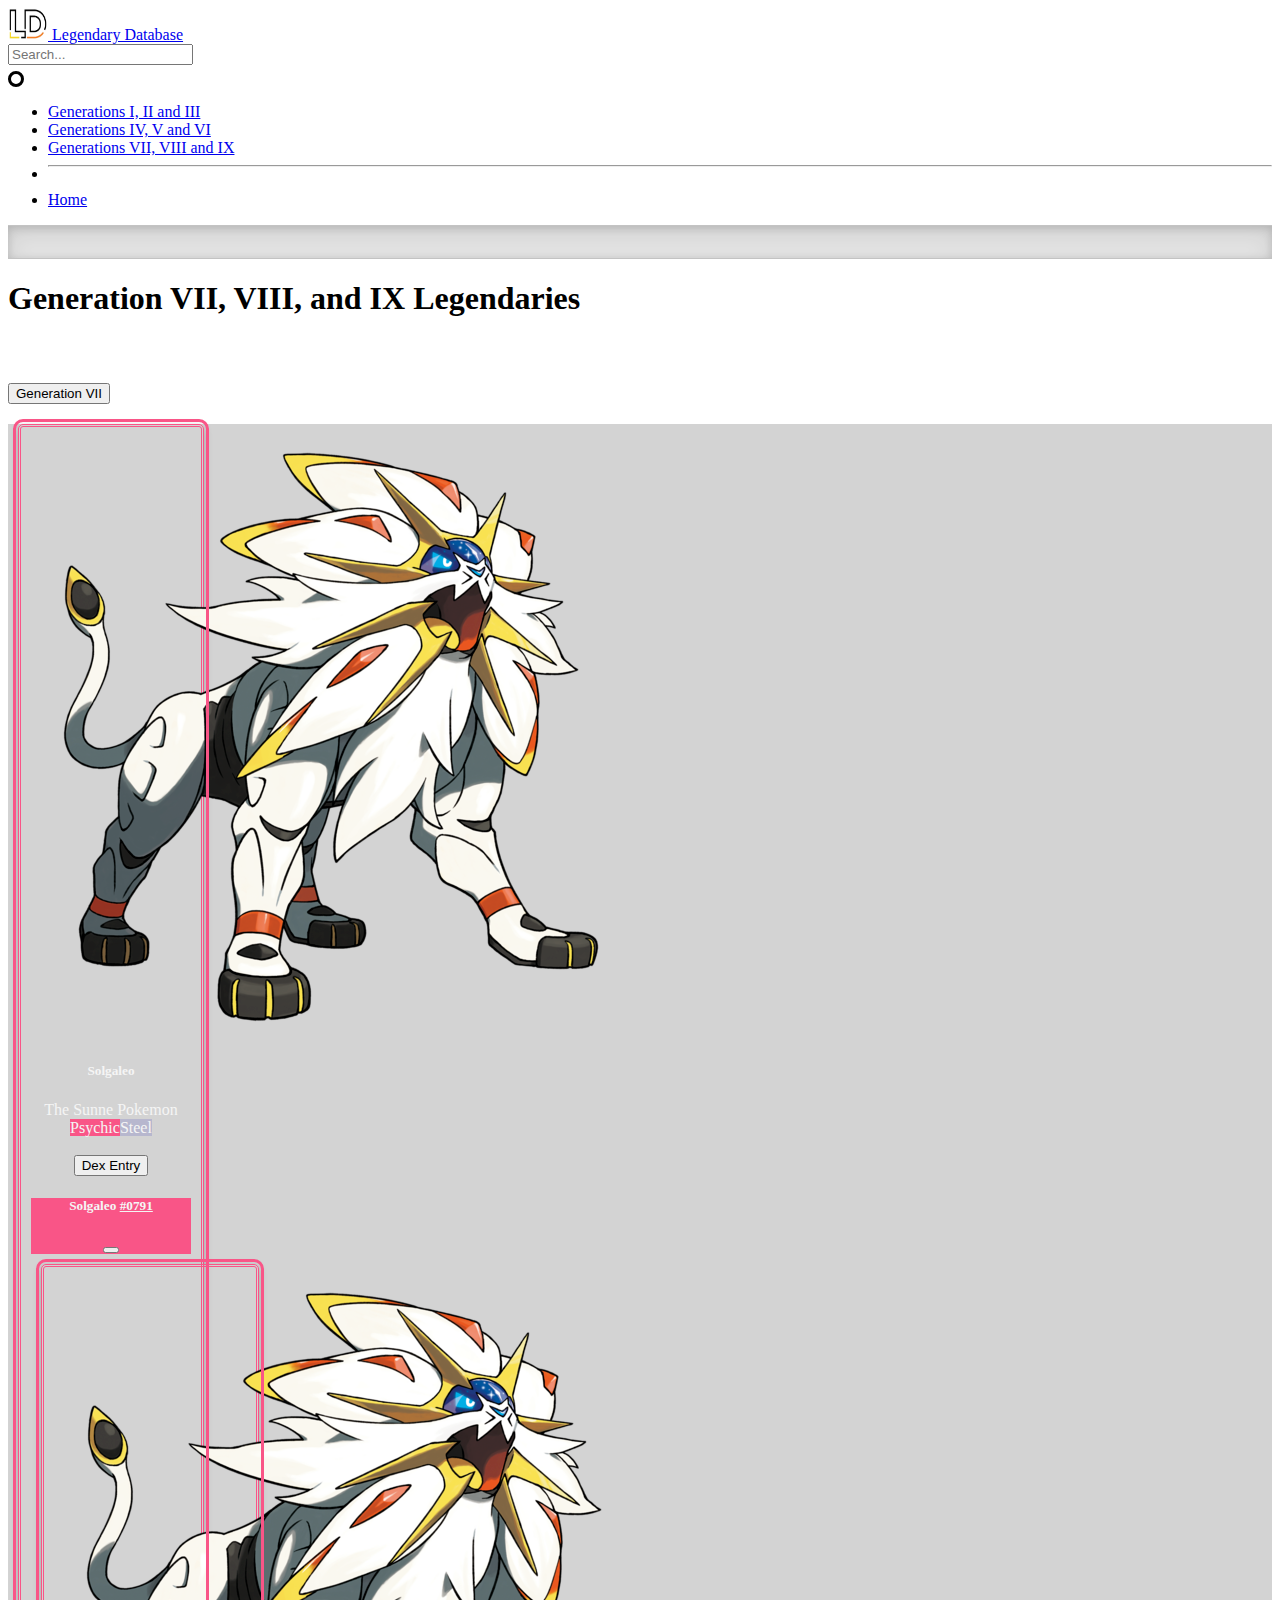
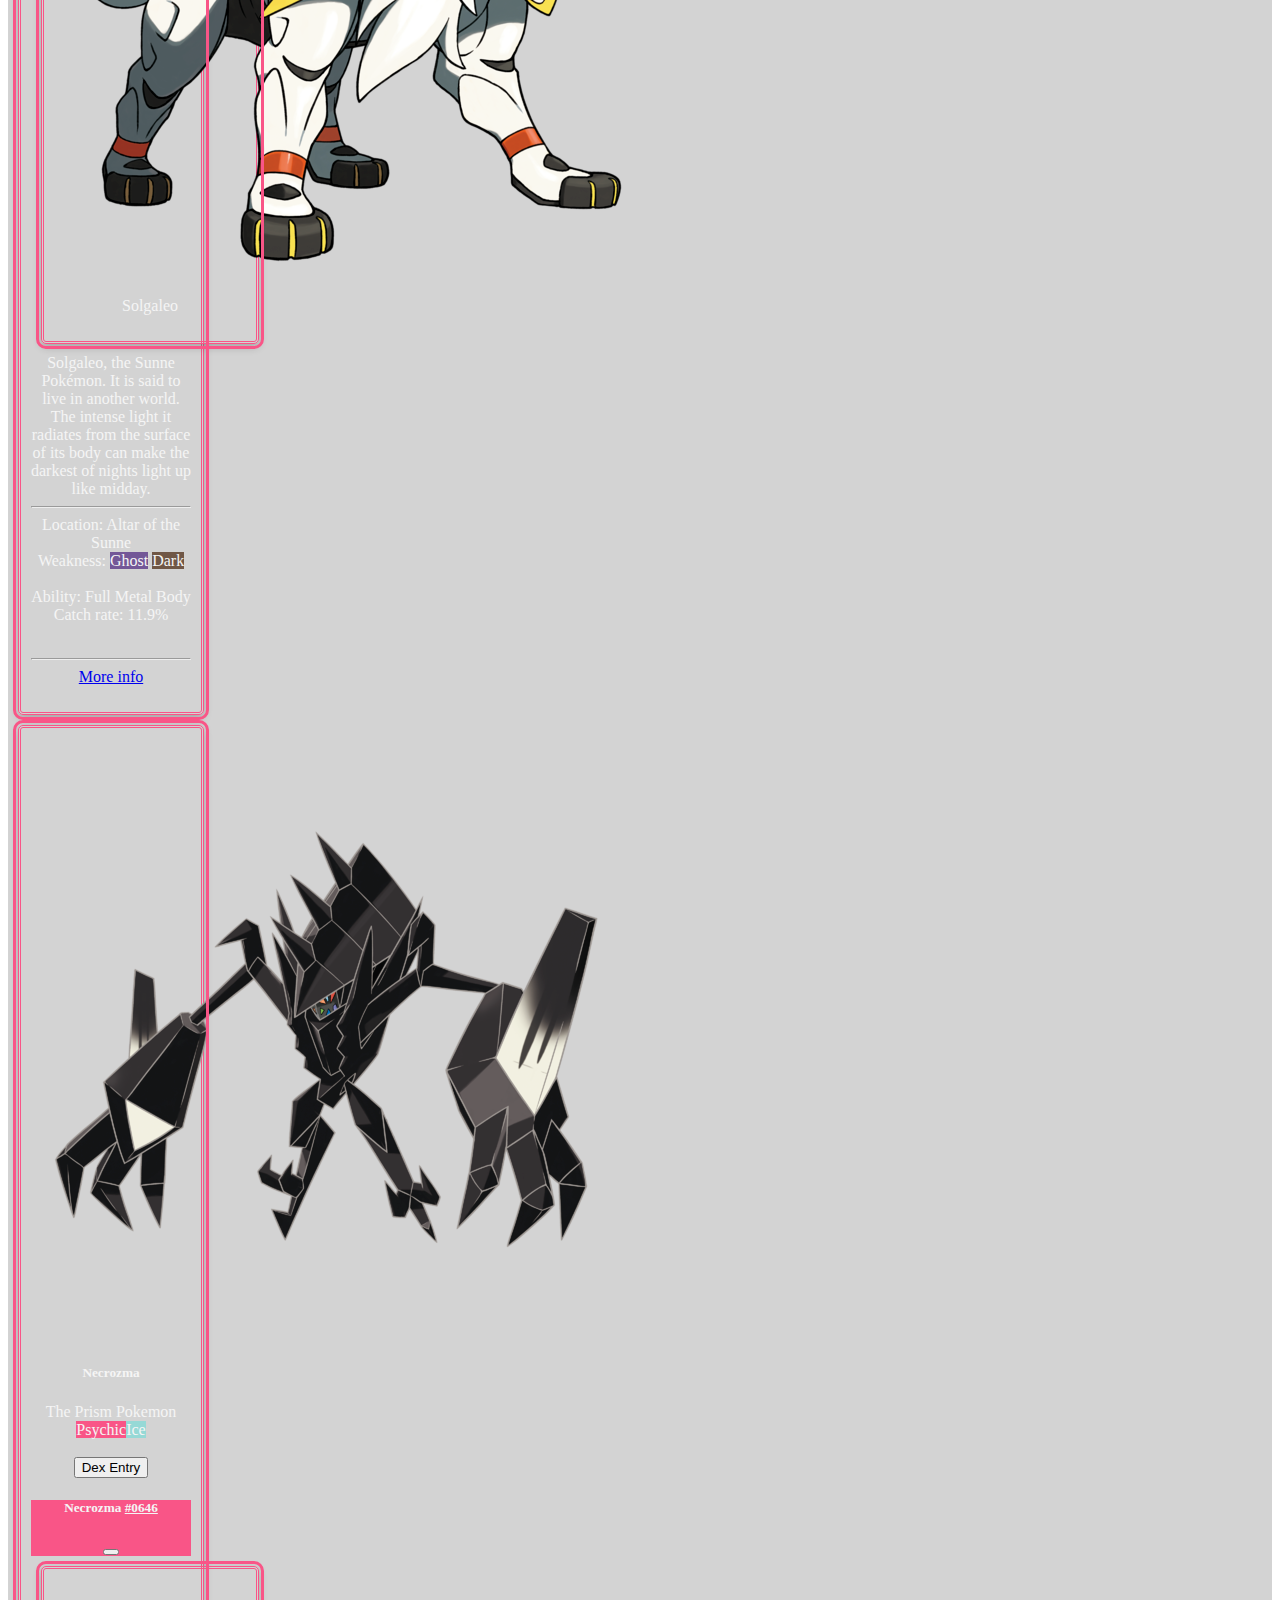
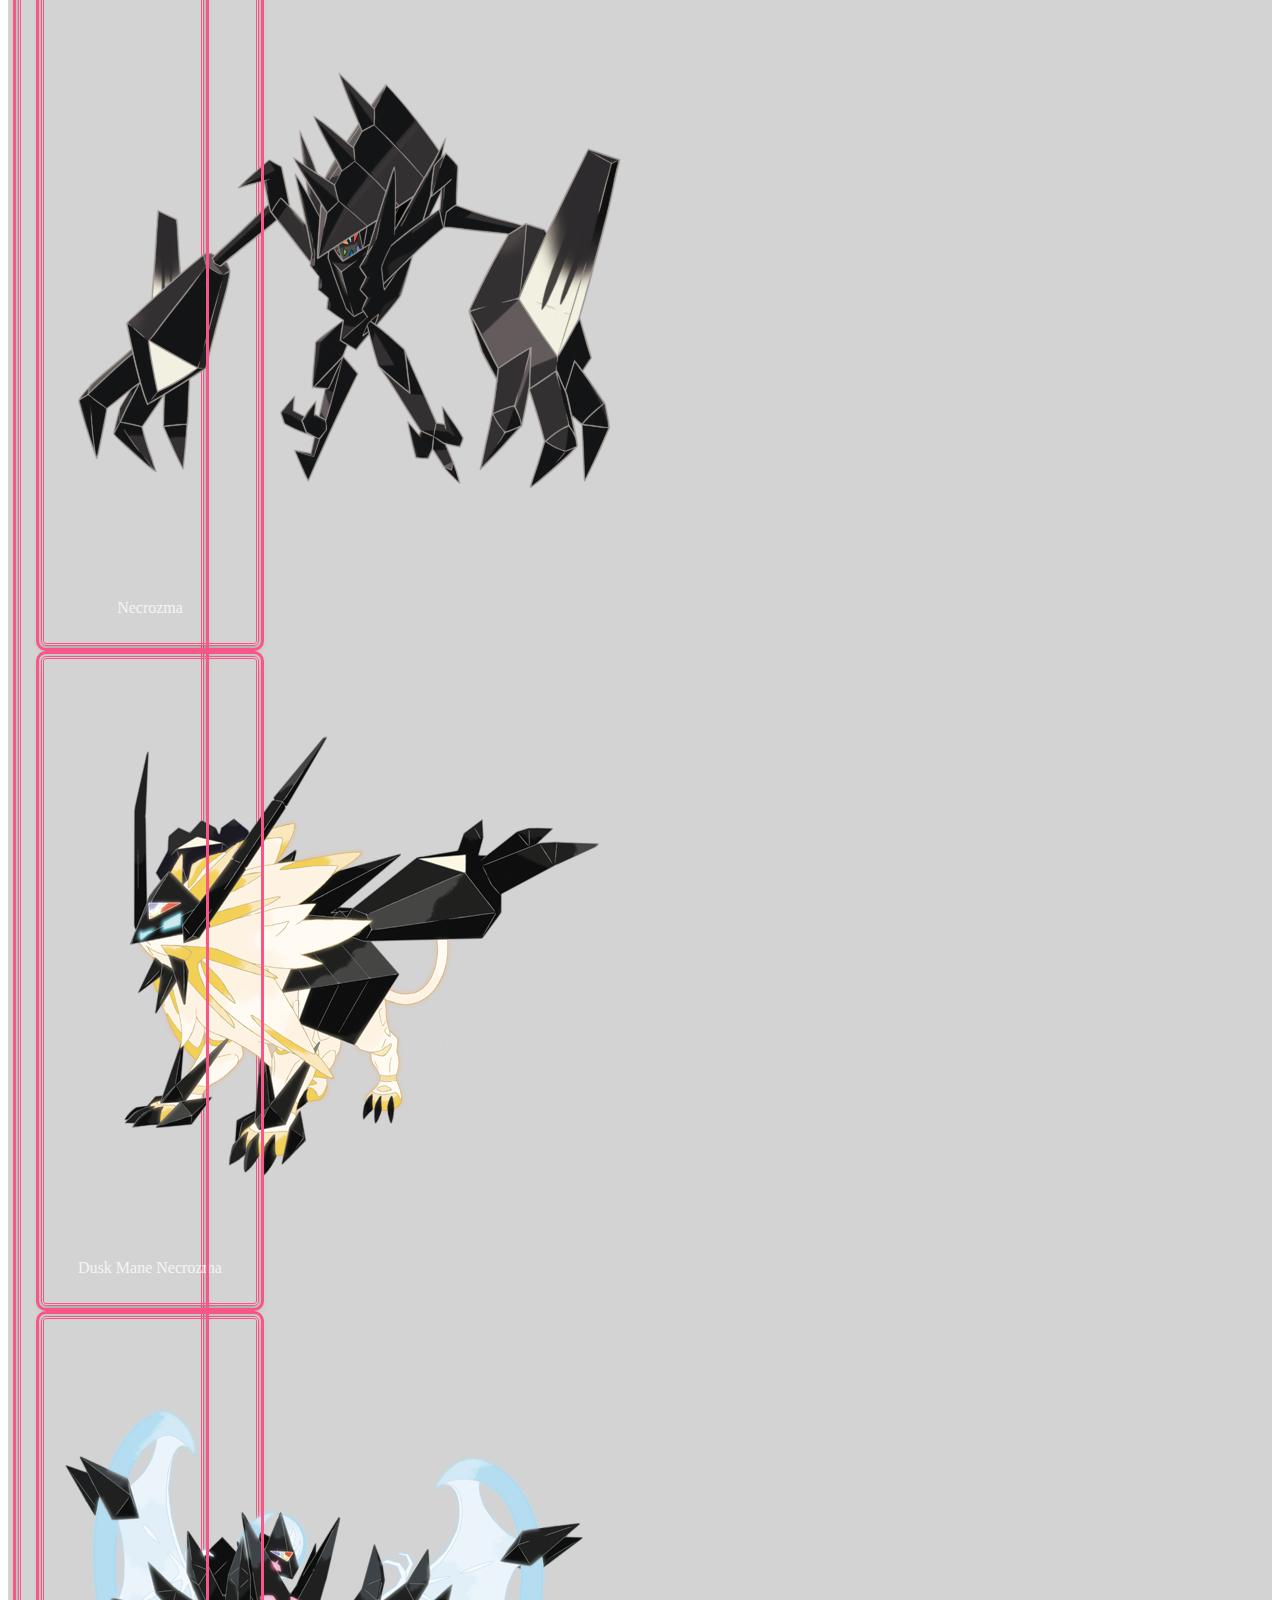
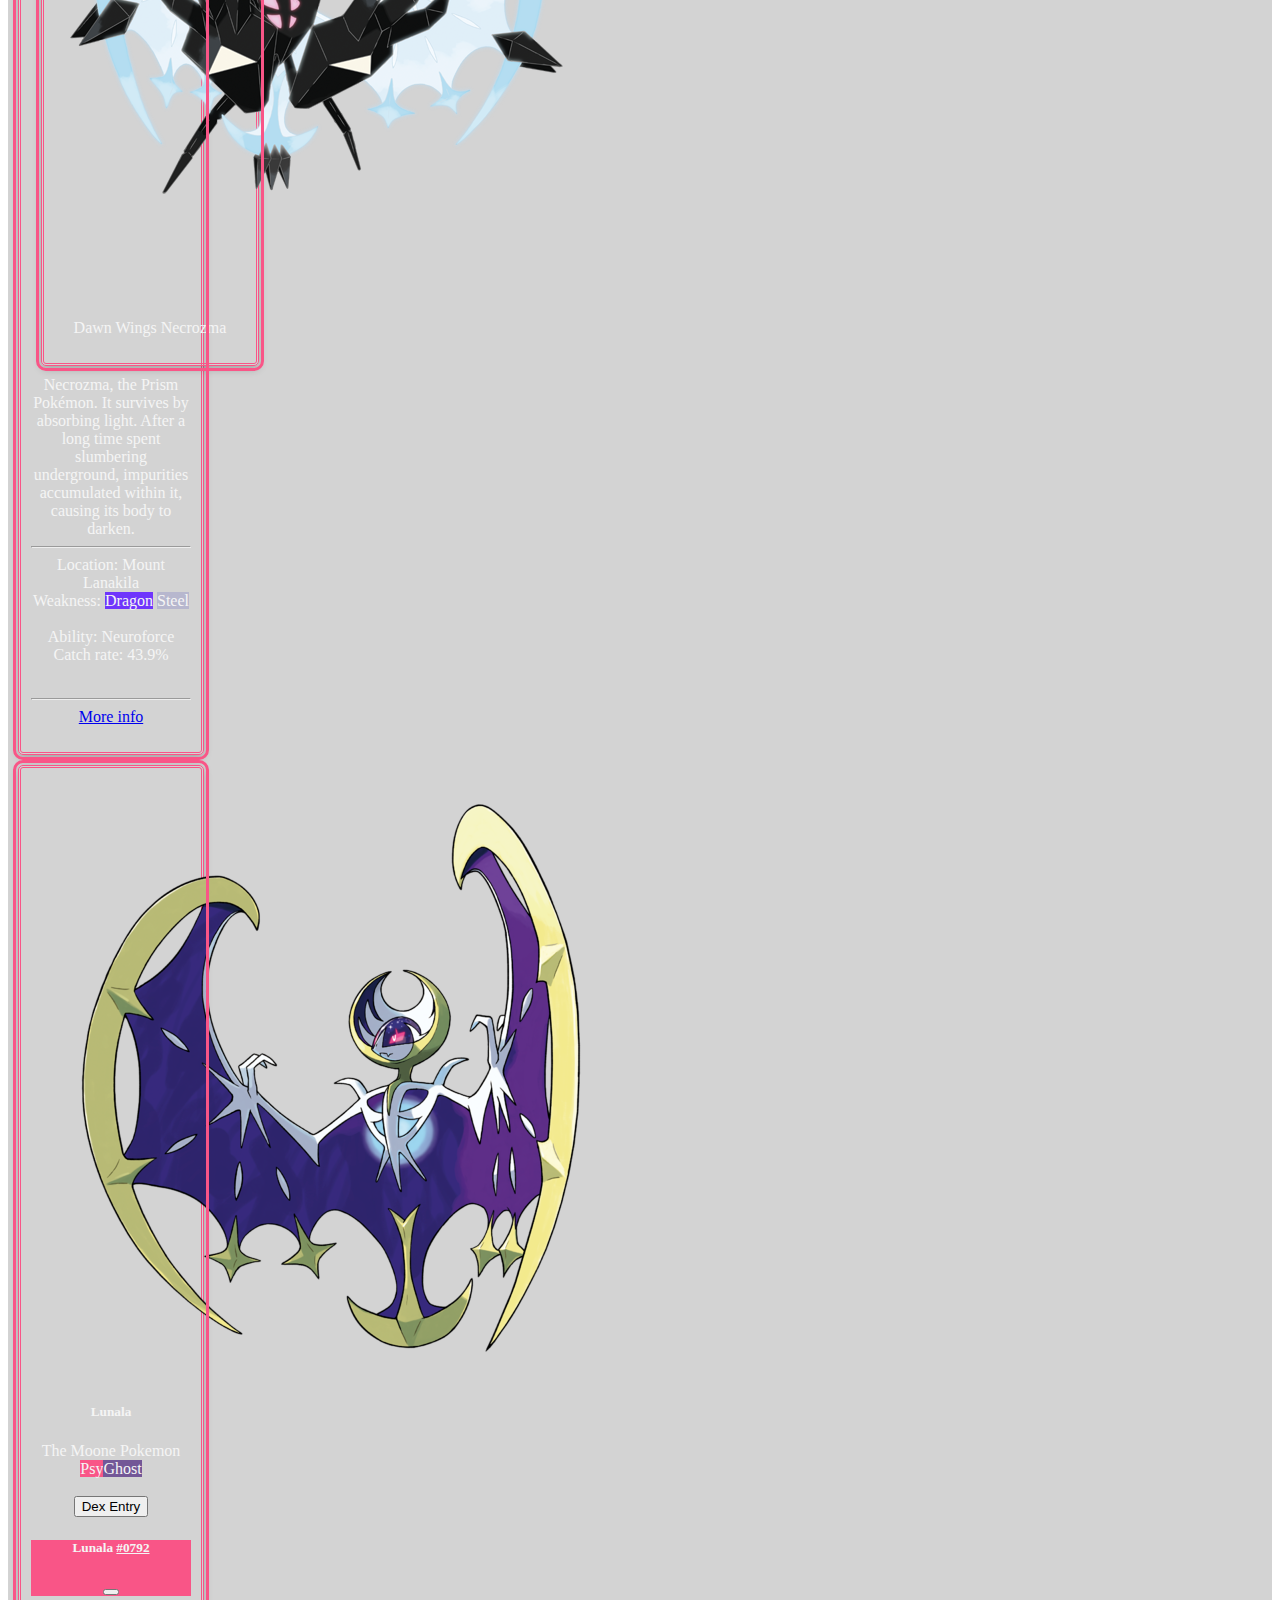
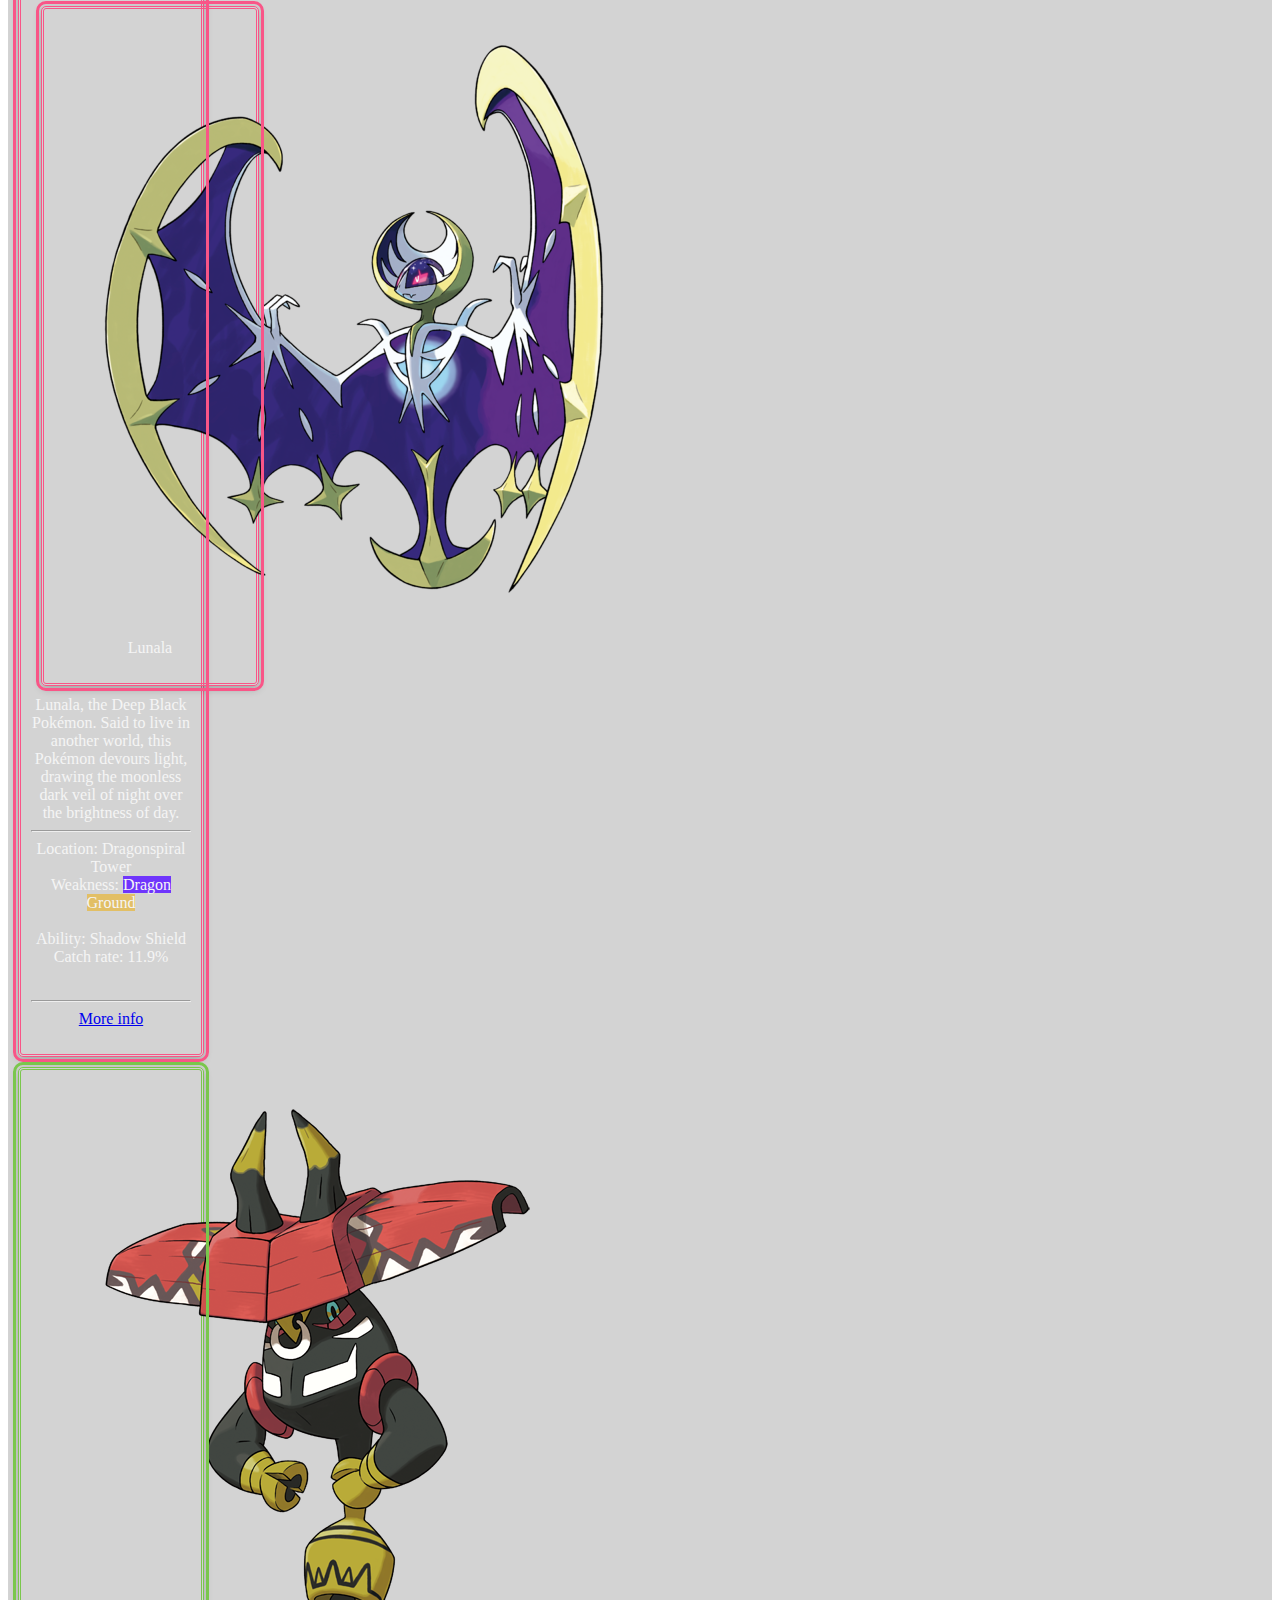
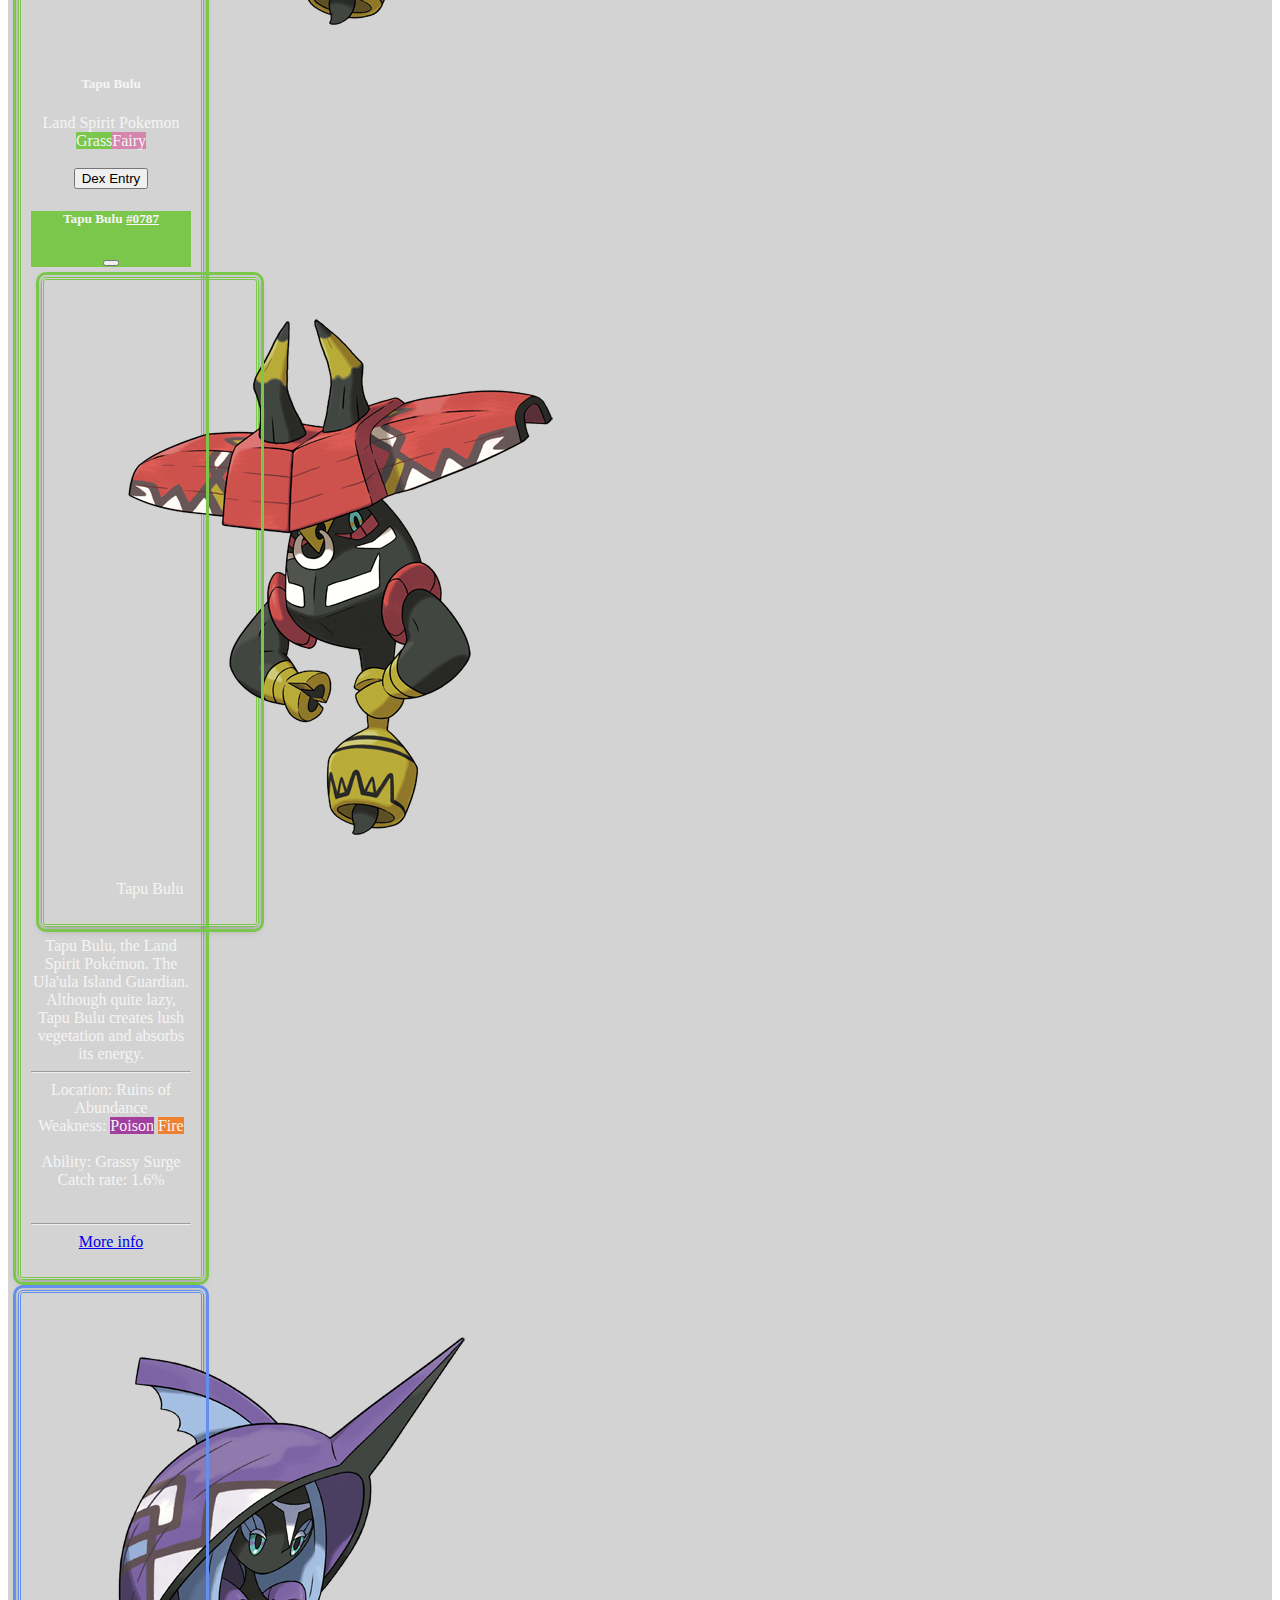
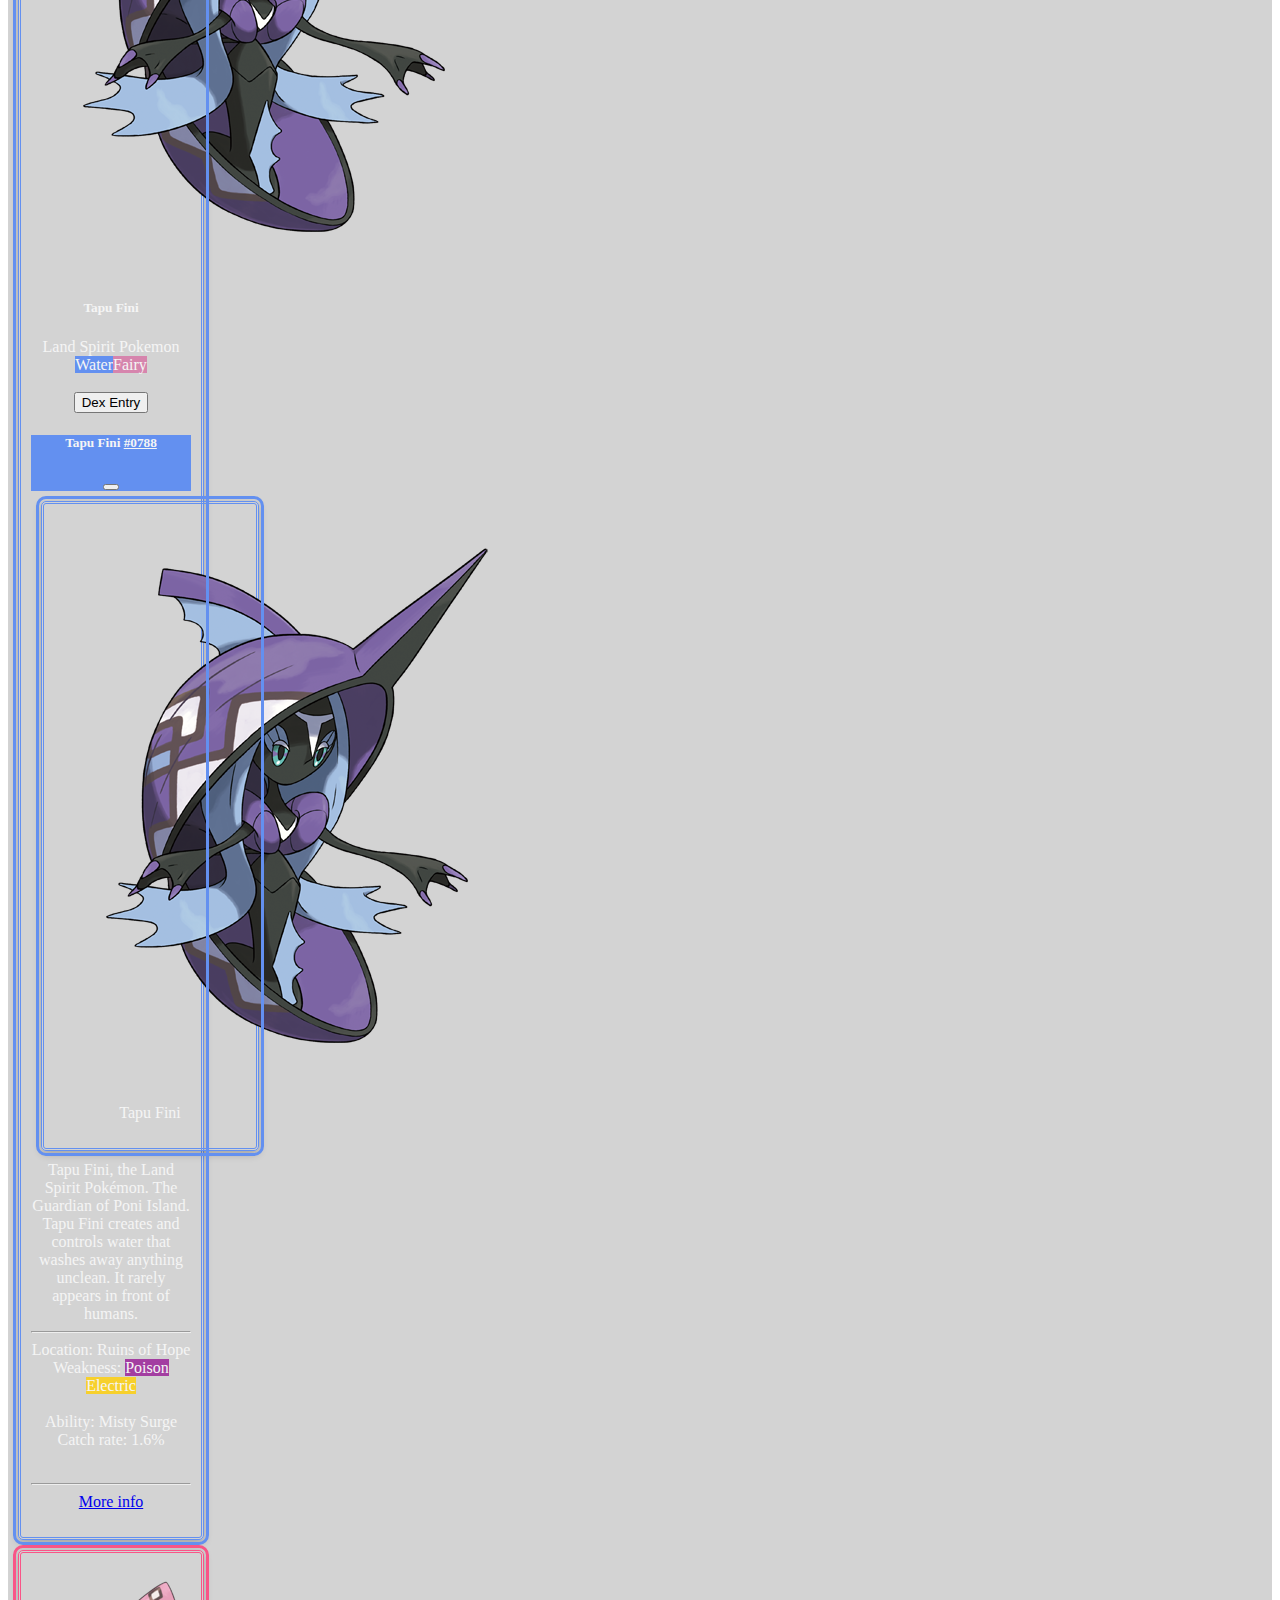
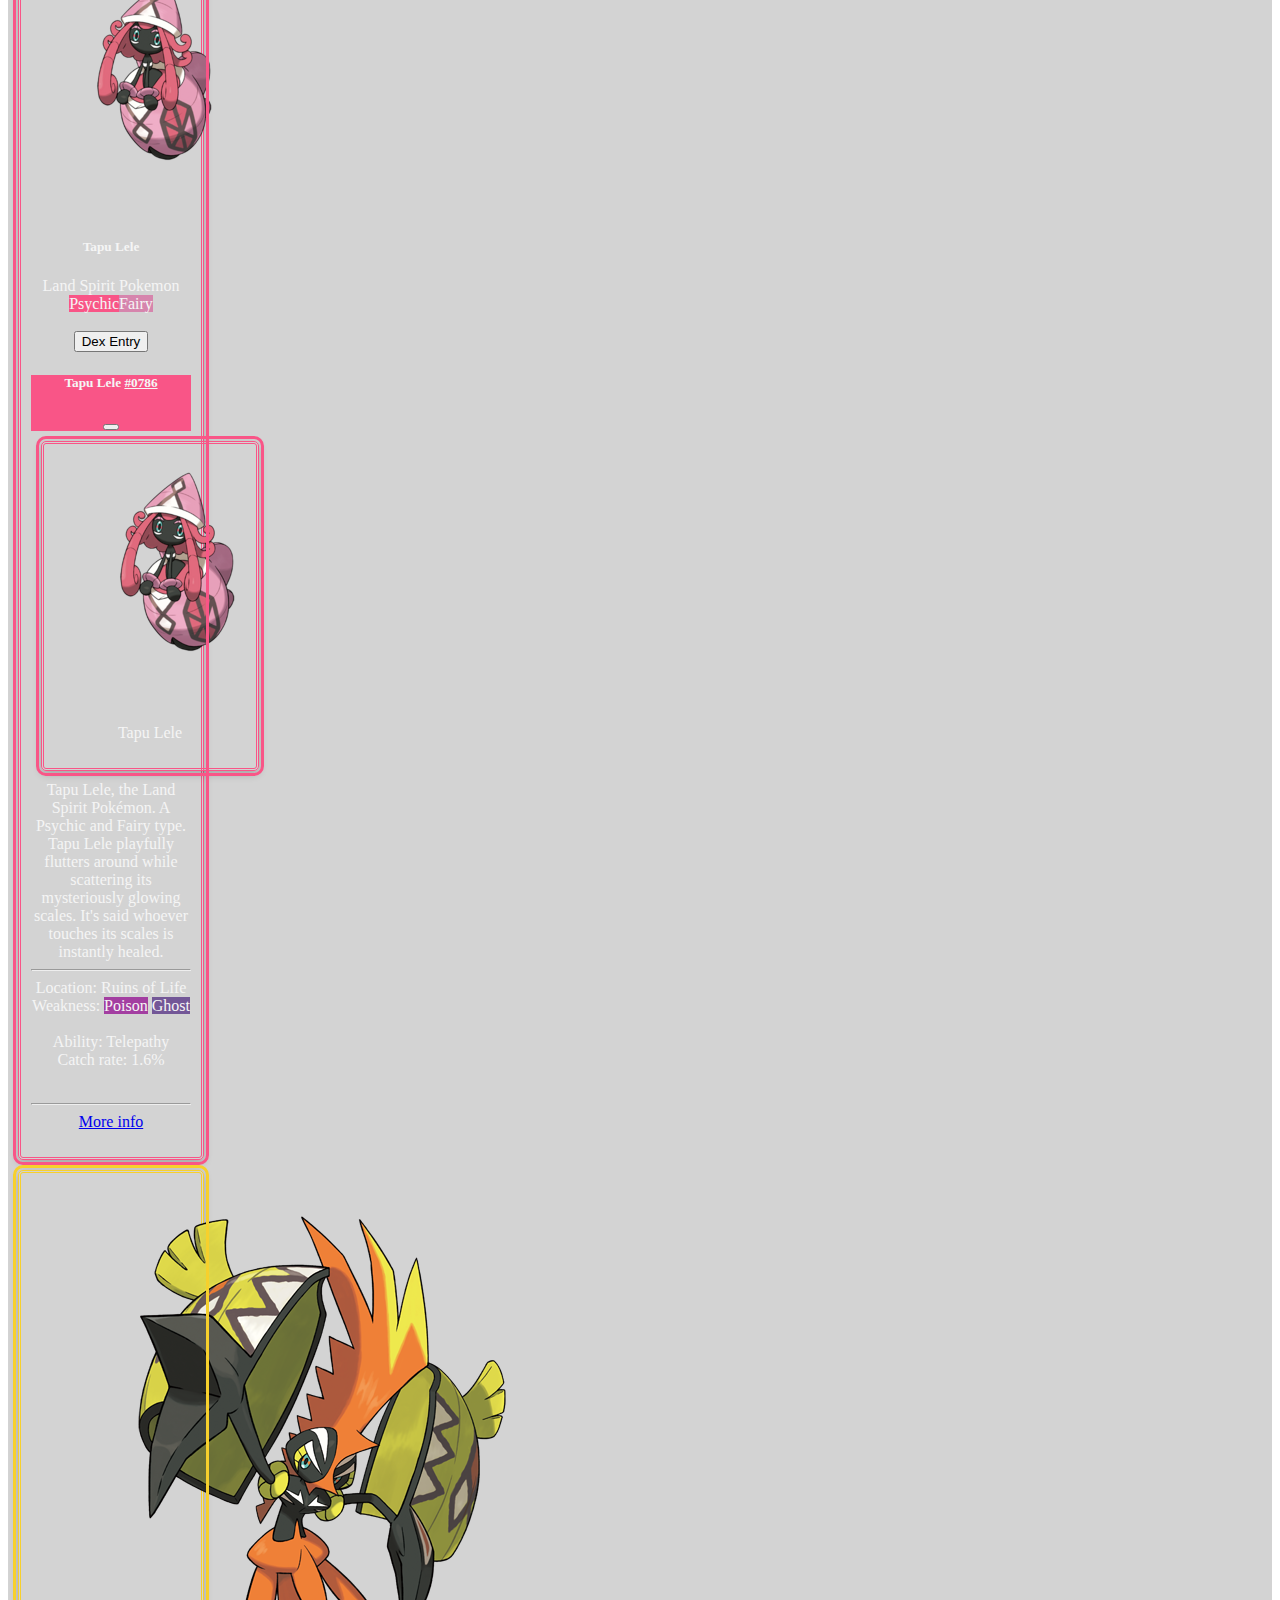
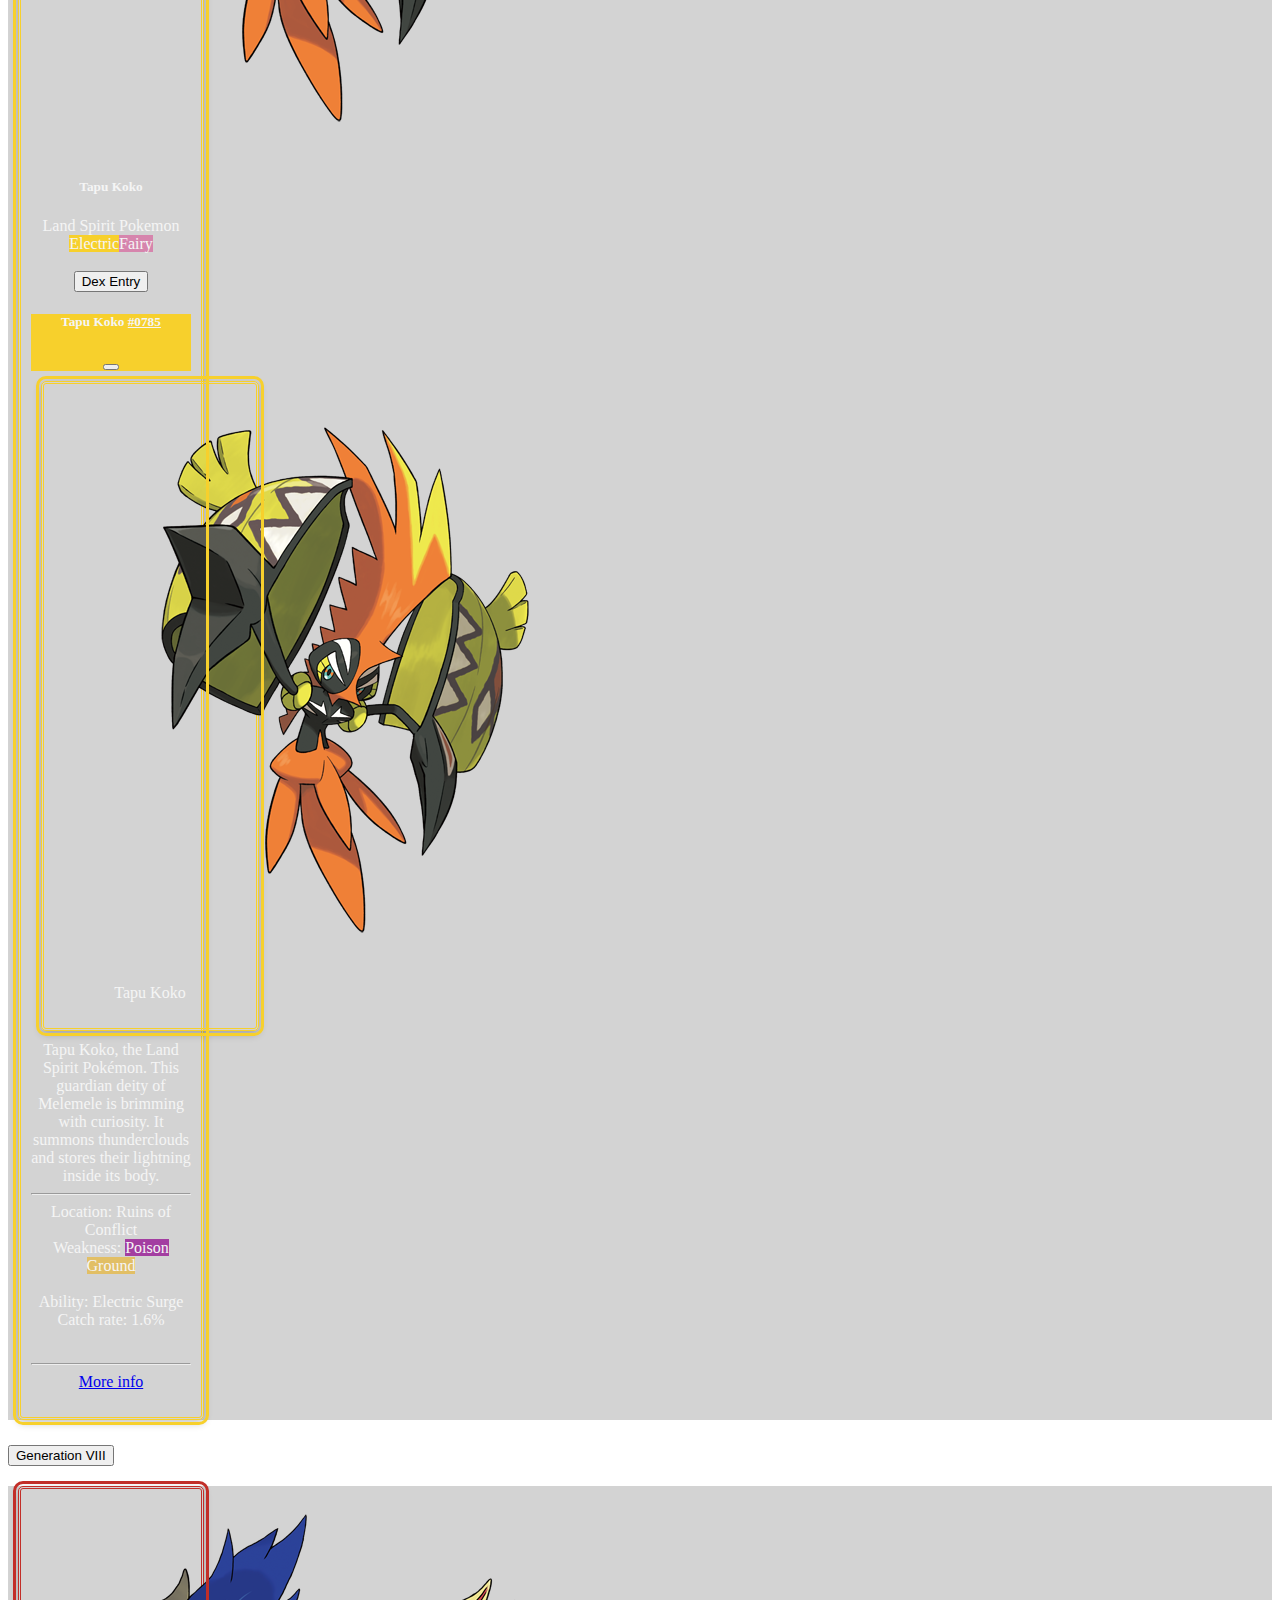
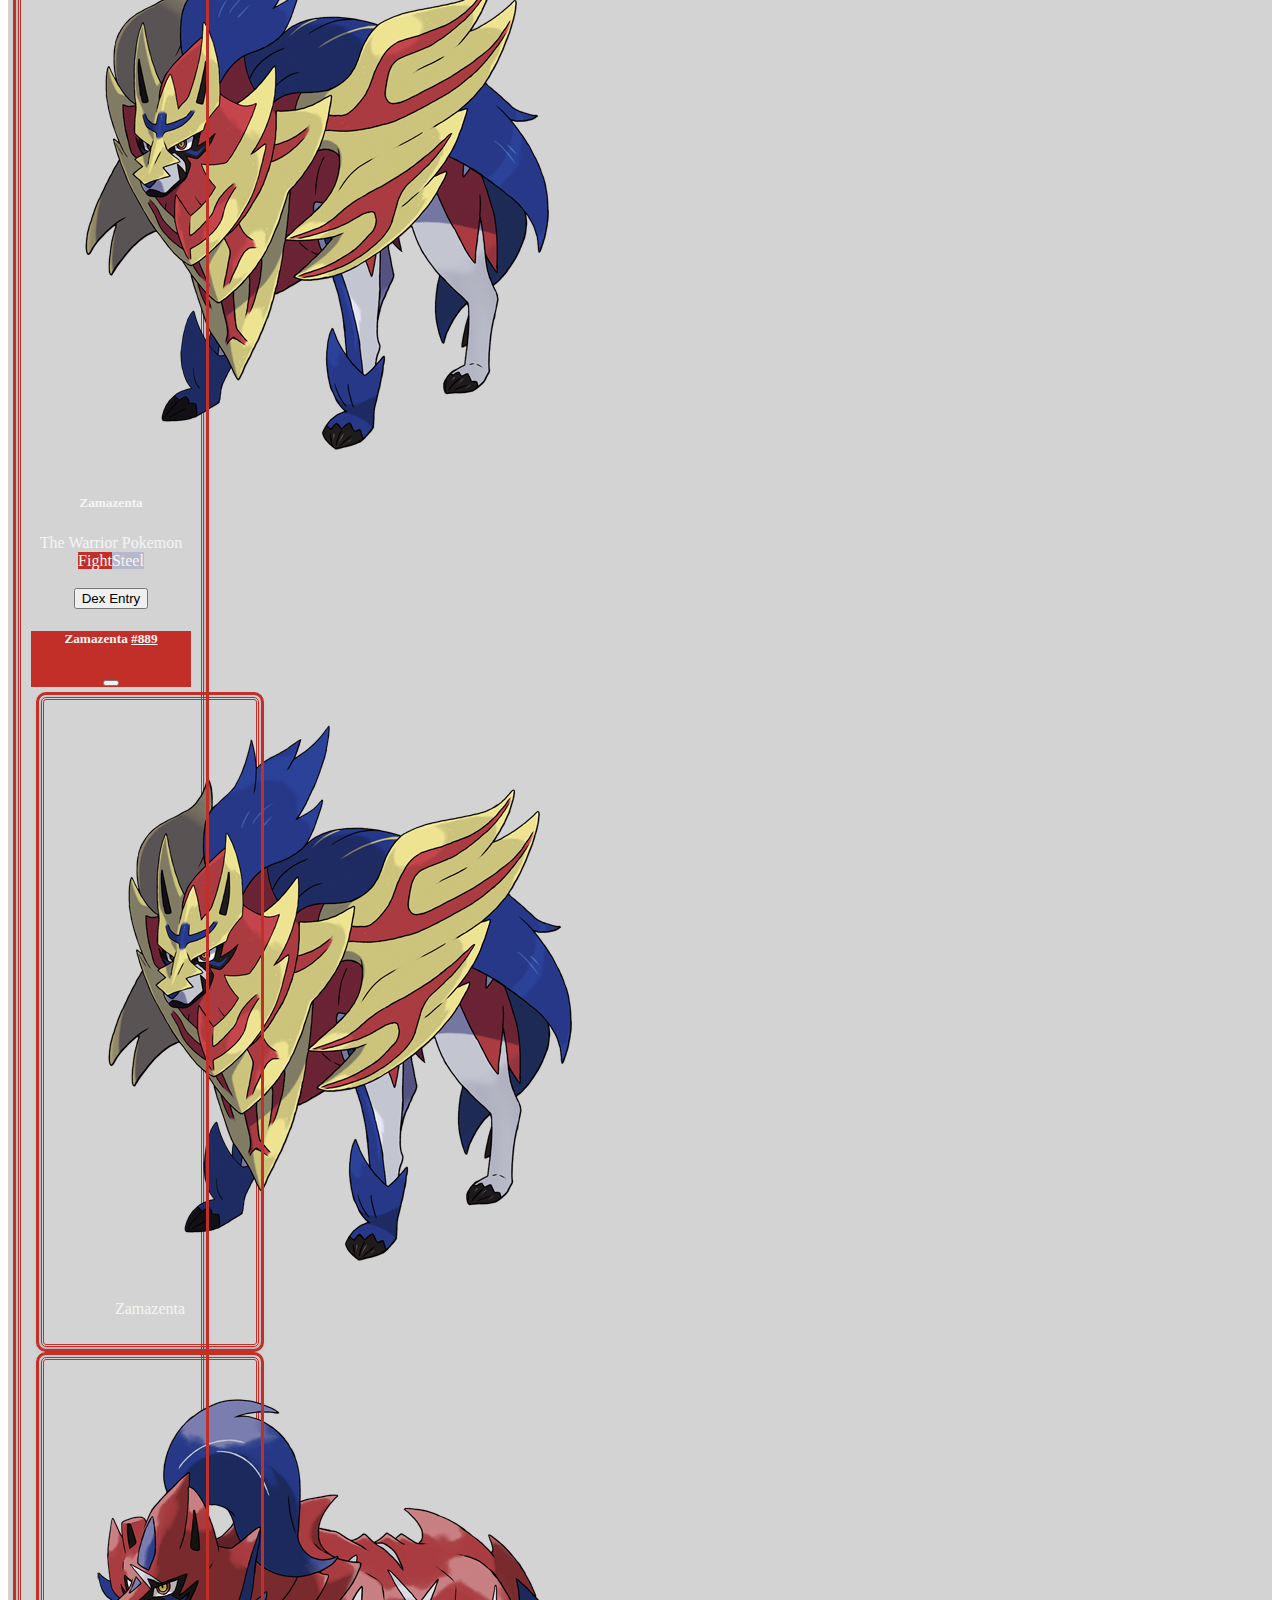
<file: gen789.html>
<!DOCTYPE html>
<html lang="en" data-bs-theme="dark">
<head>
    <link rel="icon" href="img/favicon.ico">
    <title>Gen VII, VIII and IX</title>
    <meta name="viewport" content="width=device-width, initial-scale=1.0">
    <link href="https://cdn.jsdelivr.net/npm/bootstrap@5.3.0-alpha3/dist/css/bootstrap.min.css" rel="stylesheet"
        integrity="sha384-KK94CHFLLe+nY2dmCWGMq91rCGa5gtU4mk92HdvYe+M/SXH301p5ILy+dN9+nJOZ" crossorigin="anonymous">
    <link rel="stylesheet" href="style.css">
    <style>

    </style>
</head>

<body>
    <header class="d-flex flex-wrap justify-content-center py-3">
        <a class="d-flex align-items-center mx-2 mb-3 mb-md-0 me-md-auto link-body-emphasis text-decoration-none" href="index.html">
            <img src="img/LDicon.png" class="rounded" width="40" height="32">
            <span class="fs-4 mx-1">Legendary Database</span>
        </a>
        <div class="d-flex align-items-center">
            <form class="w-100 me-3" role="search">
              <input type="search" class="form-control" placeholder="Search..." aria-label="Search">
            </form>
    
            <div class="flex-shrink-0 dropdown">
              <a href="#" class="d-block link-dark text-decoration-none dropdown-toggle" data-bs-toggle="dropdown" aria-expanded="false">
                <button class="navbar-toggler collapsed" type="button" data-bs-toggle="collapse" data-bs-target="#navbarHeader" aria-controls="navbarHeader" aria-expanded="false" aria-label="Toggle navigation">
                    <span class="navbar-toggler-icon"></span>
                  </button>
              </a>
              <ul class="dropdown-menu text-small shadow" style="">
                <li><a class="dropdown-item" href="gen123.html">Generations I, II and III</a></li>
                <li><a class="dropdown-item" href="gen456.html">Generations IV, V and VI</a></li>
                <li><a class="dropdown-item" href="gen789.html">Generations VII, VIII and IX</a></li>
                <li><hr class="dropdown-divider"></li>
                <li><a class="dropdown-item" href="index.html">Home</a></li>
              </ul>
            </div>
          </div>
    </header>
    <div class="b-example-divider"></div>
    <div class="container my-5">
        <div class="p-5 text-center bg-body-tertiary rounded-3">
            <h1 class="text-body-emphasis">Generation VII, VIII, and IX Legendaries</h1><br>
            <div class="container">
                <div class="accordion" id="accordionExample">
                    <!-- Gen VII accordion -->
                    <div class="accordion-item">
                        <h2 class="accordion-header" id="headingOne">
                            <button class="accordion-button" type="button" data-bs-toggle="collapse"
                                data-bs-target="#collapseOne" aria-expanded="true" aria-controls="collapseOne">
                                Generation VII
                            </button>
                        </h2>
                        <div id="collapseOne" class="accordion-collapse collapse show" aria-labelledby="headingOne"
                            data-bs-parent="#accordionExample">
                            <div class="accordion-body">
                                <div class="row">
                                    <!-- Solgaleo Card -->
                                    <div class="col-md-3 col-sm-6 mx-auto">
                                        <div class="card border-4 b-Psychic" style="width: 10rem;">
                                            <img src="img/Solgaleo.png" class="card-img-top" alt="...">
                                            <div class="card-body">
                                                <h5 class="card-title">Solgaleo</h5>
                                                <p class="card-text">The Sunne Pokemon
                                                    <br><span class="badge rounded-pill Psychic">Psychic</span><span
                                                        class="badge rounded-pill Steel">Steel</span>
                                                    <br><br>
                                                    <button type="button" class="btn btn-outline-light"
                                                        data-bs-toggle="modal" data-bs-target="#SolgaleoModal">
                                                        Dex Entry
                                                    </button>
                                                <div class="modal fade" id="SolgaleoModal" tabindex="-1"
                                                    aria-labelledby="SolgaleoModalLabel" aria-hidden="true">
                                                    <div class="modal-dialog">
                                                        <div class="modal-content">
                                                            <div class="modal-header Psychic">
                                                                <h5 class="modal-title" id="SolgaleoModalLabel">Solgaleo
                                                                    <u>#0791</u></h5>
                                                                <button type="button" class="btn-close"
                                                                    data-bs-dismiss="modal" aria-label="Close"></button>
                                                            </div>
                                                            <div class="modal-body">
                                                                <div class="row">
                                                                    <div class="col-6 mx-auto">
                                                                        <div class="card b-Psychic"
                                                                            style="width: 12rem;">
                                                                            <img src="img/Solgaleo.png"
                                                                                class="card-img-top" alt="...">
                                                                            <div class="card-body">
                                                                                <p class="card-text">Solgaleo</p>
                                                                            </div>
                                                                        </div>
                                                                    </div>
                                                                </div>
                                                                Solgaleo, the Sunne Pokémon. It is said to live in
                                                                another world. The intense light it radiates from the
                                                                surface of its body can make the darkest of nights light
                                                                up like midday.
                                                                <hr>
                                                                <div class="row">
                                                                    <div class="col-6">Location: Altar of the Sunne
                                                                    </div>
                                                                    <div class="col-6">Weakness: <span
                                                                            class="badge rounded-pill Ghost">Ghost</span>
                                                                        <span
                                                                            class="badge rounded-pill Dark">Dark</span>
                                                                    </div>
                                                                </div>
                                                                <br>
                                                                <div class="row">
                                                                    <div class="col-6">Ability: Full Metal Body</div>
                                                                    <div class="col-6">Catch rate: 11.9%</div>
                                                                    <br>
                                                                    <p> </p>
                                                                    <hr>
                                                                    <div>
                                                                        <a class="btn btn-outline-light"
                                                                            href="https://bulbapedia.bulbagarden.net/wiki/Solgaleo_(Pokémon)">More
                                                                            info</a>
                                                                    </div>
                                                                </div>
                                                            </div>

                                                        </div>
                                                    </div>
                                                </div>
                                                </p>
                                            </div>
                                        </div>
                                    </div>
                                    <!-- Necrozma Card -->
                                    <div class="col-md-3 col-sm-6 mx-auto">
                                        <div class="card border-4 b-Psychic" style="width: 10rem;">
                                            <img src="img/Necrozma.png" class="card-img-top" alt="...">
                                            <div class="card-body">
                                                <h5 class="card-title">Necrozma</h5>
                                                <p class="card-text">The Prism Pokemon
                                                    <br><span class="badge rounded-pill Psychic">Psychic</span><span
                                                        class="badge rounded-pill Ice">Ice</span>
                                                    <br><br>
                                                    <button type="button" class="btn btn-outline-light"
                                                        data-bs-toggle="modal" data-bs-target="#NecrozmaModal">
                                                        Dex Entry
                                                    </button>
                                                <div class="modal fade" id="NecrozmaModal" tabindex="-1"
                                                    aria-labelledby="NecrozmaModalLabel" aria-hidden="true">
                                                    <div class="modal-dialog">
                                                        <div class="modal-content">
                                                            <div class="modal-header Psychic">
                                                                <h5 class="modal-title" id="NecrozmaModalLabel">Necrozma
                                                                    <u>#0646</u></h5>
                                                                <button type="button" class="btn-close"
                                                                    data-bs-dismiss="modal" aria-label="Close"></button>
                                                            </div>
                                                            <div class="modal-body">
                                                                <div class="row">
                                                                    <div class="col-6 mx-auto">
                                                                        <div class="card b-Psychic"
                                                                            style="width: 12rem;">
                                                                            <img src="img/Necrozma.png"
                                                                                class="card-img-top" alt="...">
                                                                            <div class="card-body">
                                                                                <p class="card-text">Necrozma</p>
                                                                            </div>
                                                                        </div>
                                                                    </div>
                                                                </div>
                                                                <div class="row">
                                                                    <div class="col-6 mx-auto">
                                                                        <div class="card b-Psychic"
                                                                            style="width: 12rem;">
                                                                            <img src="img/Necrozma-Dusk_Mane.png"
                                                                                class="card-img-top" alt="...">
                                                                            <div class="card-body">
                                                                                <p class="card-text">Dusk Mane Necrozma
                                                                                </p>
                                                                            </div>
                                                                        </div>
                                                                    </div>
                                                                    <div class="col-6 mx-auto">
                                                                        <div class="card b-Psychic"
                                                                            style="width: 12rem;">
                                                                            <img src="img/Necrozma-Dawn_Wings.png"
                                                                                class="card-img-top" alt="...">
                                                                            <div class="card-body">
                                                                                <p class="card-text">Dawn Wings Necrozma
                                                                                </p>
                                                                            </div>
                                                                        </div>
                                                                    </div>
                                                                </div>
                                                                Necrozma, the Prism Pokémon. It survives by absorbing
                                                                light. After a long time spent slumbering underground,
                                                                impurities accumulated within it, causing its body to
                                                                darken.
                                                                <hr>
                                                                <div class="row">
                                                                    <div class="col-6">Location: Mount Lanakila</div>
                                                                    <div class="col-6">Weakness: <span
                                                                            class="badge rounded-pill Dragon">Dragon</span>
                                                                        <span
                                                                            class="badge rounded-pill Steel">Steel</span>
                                                                    </div>
                                                                </div>
                                                                <br>
                                                                <div class="row">
                                                                    <div class="col-6">Ability: Neuroforce</div>
                                                                    <div class="col-6">Catch rate: 43.9%</div>
                                                                    <br>
                                                                    <p> </p>
                                                                    <hr>
                                                                    <div>
                                                                        <a class="btn btn-outline-light"
                                                                            href="https://bulbapedia.bulbagarden.net/wiki/Necrozma_(Pokémon)">More
                                                                            info</a>
                                                                    </div>
                                                                </div>
                                                            </div>

                                                        </div>
                                                    </div>
                                                </div>
                                                </p>

                                            </div>
                                        </div>
                                    </div>
                                    <!-- Lunala Card -->
                                    <div class="col-md-3 col-sm-6 mx-auto">
                                        <div class="card border-4 b-Psychic" style="width: 10rem;">
                                            <img src="img/Lunala.png" class="card-img-top" alt="...">
                                            <div class="card-body">
                                                <h5 class="card-title">Lunala</h5>
                                                <p class="card-text">The Moone Pokemon
                                                    <br><span class="badge rounded-pill Psychic">Psy</span><span
                                                        class="badge rounded-pill Ghost">Ghost</span>
                                                    <br><br>
                                                    <button type="button" class="btn btn-outline-light"
                                                        data-bs-toggle="modal" data-bs-target="#LunalaModal">
                                                        Dex Entry
                                                    </button>
                                                <div class="modal fade" id="LunalaModal" tabindex="-1"
                                                    aria-labelledby="LunalaModalLabel" aria-hidden="true">
                                                    <div class="modal-dialog">
                                                        <div class="modal-content">
                                                            <div class="modal-header Psychic">
                                                                <h5 class="modal-title" id="LunalaModalLabel">Lunala
                                                                    <u>#0792</u></h5>
                                                                <button type="button" class="btn-close"
                                                                    data-bs-dismiss="modal" aria-label="Close"></button>
                                                            </div>
                                                            <div class="modal-body">
                                                                <div class="row">
                                                                    <div class="col-6 mx-auto">
                                                                        <div class="card b-Psychic"
                                                                            style="width: 12rem;">
                                                                            <img src="img/Lunala.png"
                                                                                class="card-img-top" alt="...">
                                                                            <div class="card-body">
                                                                                <p class="card-text">Lunala</p>
                                                                            </div>
                                                                        </div>
                                                                    </div>
                                                                </div>
                                                                Lunala, the Deep Black Pokémon. Said to live in another
                                                                world, this Pokémon devours light, drawing the moonless
                                                                dark veil of night over the brightness of day.
                                                                <hr>
                                                                <div class="row">
                                                                    <div class="col-6">Location: Dragonspiral Tower
                                                                    </div>
                                                                    <div class="col-6">Weakness: <span
                                                                            class="badge rounded-pill Dragon">Dragon</span>
                                                                        <span
                                                                            class="badge rounded-pill Ground">Ground</span>
                                                                    </div>
                                                                </div>
                                                                <br>
                                                                <div class="row">
                                                                    <div class="col-6">Ability: Shadow Shield</div>
                                                                    <div class="col-6">Catch rate: 11.9%</div>
                                                                    <br>
                                                                    <p> </p>
                                                                    <hr>
                                                                    <div>
                                                                        <a class="btn btn-outline-light"
                                                                            href="https://bulbapedia.bulbagarden.net/wiki/Lunala_(Pokémon)">More
                                                                            info</a>
                                                                    </div>
                                                                </div>
                                                            </div>

                                                        </div>
                                                    </div>
                                                </div>
                                                </p>

                                            </div>
                                        </div>
                                    </div>
                                </div>
                                <div class="row">
                                    <!-- Tapu Bulu Card -->
                                    <div class="col-md-3 col-sm-6 mx-auto">
                                        <div class="card border-4 b-Grass" style="width: 10rem;">
                                            <img src="img/Tapu_Bulu.png" class="card-img-top" alt="...">
                                            <div class="card-body">
                                                <h5 class="card-title">Tapu Bulu</h5>
                                                <p class="card-text">Land Spirit Pokemon
                                                    <br><span class="badge rounded-pill Grass">Grass</span><span
                                                        class="badge rounded-pill Fairy">Fairy</span>
                                                    <br><br>
                                                    <button type="button" class="btn btn-outline-light"
                                                        data-bs-toggle="modal" data-bs-target="#Tapu_BuluModal">
                                                        Dex Entry
                                                    </button>
                                                <div class="modal fade" id="Tapu_BuluModal" tabindex="-1"
                                                    aria-labelledby="Tapu_BuluModalLabel" aria-hidden="true">
                                                    <div class="modal-dialog">
                                                        <div class="modal-content">
                                                            <div class="modal-header Grass">
                                                                <h5 class="modal-title" id="Tapu_BuluModalLabel">Tapu
                                                                    Bulu <u>#0787</u></h5>
                                                                <button type="button" class="btn-close"
                                                                    data-bs-dismiss="modal" aria-label="Close"></button>
                                                            </div>
                                                            <div class="modal-body">
                                                                <div class="row">
                                                                    <div class="col-6 mx-auto">
                                                                        <div class="card b-Grass" style="width: 12rem;">
                                                                            <img src="img/Tapu_Bulu.png"
                                                                                class="card-img-top" alt="...">
                                                                            <div class="card-body">
                                                                                <p class="card-text">Tapu Bulu</p>
                                                                            </div>
                                                                        </div>
                                                                    </div>
                                                                </div>
                                                                <div>Tapu Bulu, the Land Spirit Pokémon. The Ula'ula
                                                                    Island Guardian. Although quite lazy, Tapu Bulu
                                                                    creates lush vegetation and absorbs its energy.

                                                                </div>
                                                                <hr>
                                                                <div class="row">
                                                                    <div class="col-6">Location: Ruins of Abundance
                                                                    </div>
                                                                    <div class="col-6">Weakness: <span
                                                                            class="badge rounded-pill Poison">Poison</span>
                                                                        <span
                                                                            class="badge rounded-pill Fire">Fire</span>
                                                                    </div>
                                                                </div>
                                                                <br>
                                                                <div class="row">
                                                                    <div class="col-6">Ability: Grassy Surge</div>
                                                                    <div class="col-6">Catch rate: 1.6%</div>
                                                                    <br>
                                                                    <p> </p>
                                                                    <hr>
                                                                    <div>
                                                                        <a class="btn btn-outline-light"
                                                                            href="https://bulbapedia.bulbagarden.net/wiki/Tapu Bulu_(Pokémon)">More
                                                                            info</a>
                                                                    </div>
                                                                </div>
                                                            </div>

                                                        </div>
                                                    </div>
                                                </div>
                                                </p>

                                            </div>
                                        </div>
                                    </div>
                                    <!-- Tapu Fini Card -->
                                    <div class="col-md-3 col-sm-6 mx-auto">
                                        <div class="card border-4 b-Water" style="width: 10rem;">
                                            <img src="img/Tapu_Fini.png" class="card-img-top" alt="...">
                                            <div class="card-body">
                                                <h5 class="card-title">Tapu Fini</h5>
                                                <p class="card-text">Land Spirit Pokemon
                                                    <br><span class="badge rounded-pill Water">Water</span><span
                                                        class="badge rounded-pill Fairy">Fairy</span>
                                                    <br><br>
                                                    <button type="button" class="btn btn-outline-light"
                                                        data-bs-toggle="modal" data-bs-target="#Tapu_FiniModal">
                                                        Dex Entry
                                                    </button>
                                                <div class="modal fade" id="Tapu_FiniModal" tabindex="-1"
                                                    aria-labelledby="Tapu_FiniModalLabel" aria-hidden="true">
                                                    <div class="modal-dialog">
                                                        <div class="modal-content">
                                                            <div class="modal-header Water">
                                                                <h5 class="modal-title" id="Tapu_FiniModalLabel">Tapu
                                                                    Fini <u>#0788</u></h5>
                                                                <button type="button" class="btn-close"
                                                                    data-bs-dismiss="modal" aria-label="Close"></button>
                                                            </div>
                                                            <div class="modal-body">
                                                                <div class="row">
                                                                    <div class="col-6 mx-auto">
                                                                        <div class="card b-Water" style="width: 12rem;">
                                                                            <img src="img/Tapu_Fini.png"
                                                                                class="card-img-top" alt="...">
                                                                            <div class="card-body">
                                                                                <p class="card-text">Tapu Fini</p>
                                                                            </div>
                                                                        </div>
                                                                    </div>
                                                                </div>
                                                                <div>Tapu Fini, the Land Spirit Pokémon. The Guardian of
                                                                    Poni Island. Tapu Fini creates and controls water
                                                                    that washes away anything unclean. It rarely appears
                                                                    in front of humans.

                                                                </div>
                                                                <hr>
                                                                <div class="row">
                                                                    <div class="col-6">Location: Ruins of Hope</div>
                                                                    <div class="col-6">Weakness: <span
                                                                            class="badge rounded-pill Poison">Poison</span>
                                                                        <span
                                                                            class="badge rounded-pill Electric">Electric</span>
                                                                    </div>
                                                                </div>
                                                                <br>
                                                                <div class="row">
                                                                    <div class="col-6">Ability: Misty Surge</div>
                                                                    <div class="col-6">Catch rate: 1.6%</div>
                                                                    <br>
                                                                    <p> </p>
                                                                    <hr>
                                                                    <div>
                                                                        <a class="btn btn-outline-light"
                                                                            href="https://bulbapedia.bulbagarden.net/wiki/Tapu Fini_(Pokémon)">More
                                                                            info</a>
                                                                    </div>
                                                                </div>
                                                            </div>

                                                        </div>
                                                    </div>
                                                </div>
                                                </p>

                                            </div>
                                        </div>
                                    </div>
                                </div>
                                <div class="row">
                                    <!-- Tapu Lele Card -->
                                    <div class="col-md-3 col-sm-6 mx-auto">
                                        <div class="card border-4 b-Psychic" style="width: 10rem;">
                                            <img src="img/Tapu_Lele.png" class="card-img-top" alt="...">
                                            <div class="card-body">
                                                <h5 class="card-title">Tapu Lele</h5>
                                                <p class="card-text">Land Spirit Pokemon
                                                    <br><span class="badge rounded-pill Psychic">Psychic</span><span
                                                        class="badge rounded-pill Fairy">Fairy</span>
                                                    <br><br>
                                                    <button type="button" class="btn btn-outline-light"
                                                        data-bs-toggle="modal" data-bs-target="#Tapu_LeleModal">
                                                        Dex Entry
                                                    </button>
                                                <div class="modal fade" id="Tapu_LeleModal" tabindex="-1"
                                                    aria-labelledby="Tapu_LeleModalLabel" aria-hidden="true">
                                                    <div class="modal-dialog">
                                                        <div class="modal-content">
                                                            <div class="modal-header Psychic">
                                                                <h5 class="modal-title" id="Tapu_LeleModalLabel">Tapu
                                                                    Lele <u>#0786</u></h5>
                                                                <button type="button" class="btn-close"
                                                                    data-bs-dismiss="modal" aria-label="Close"></button>
                                                            </div>
                                                            <div class="modal-body">
                                                                <div class="row">
                                                                    <div class="col-6 mx-auto">
                                                                        <div class="card b-Psychic"
                                                                            style="width: 12rem;">
                                                                            <img src="img/Tapu_Lele.png"
                                                                                class="card-img-top" alt="...">
                                                                            <div class="card-body">
                                                                                <p class="card-text">Tapu Lele</p>
                                                                            </div>
                                                                        </div>
                                                                    </div>
                                                                </div>
                                                                <div>Tapu Lele, the Land Spirit Pokémon. A Psychic and
                                                                    Fairy type. Tapu Lele playfully flutters around
                                                                    while scattering its mysteriously glowing scales.
                                                                    It's said whoever touches its scales is instantly
                                                                    healed.

                                                                </div>
                                                                <hr>
                                                                <div class="row">
                                                                    <div class="col-6">Location: Ruins of Life</div>
                                                                    <div class="col-6">Weakness: <span
                                                                            class="badge rounded-pill Poison">Poison</span>
                                                                        <span
                                                                            class="badge rounded-pill Ghost">Ghost</span>
                                                                    </div>
                                                                </div>
                                                                <br>
                                                                <div class="row">
                                                                    <div class="col-6">Ability: Telepathy</div>
                                                                    <div class="col-6">Catch rate: 1.6%</div>
                                                                    <br>
                                                                    <p> </p>
                                                                    <hr>
                                                                    <div>
                                                                        <a class="btn btn-outline-light"
                                                                            href="https://bulbapedia.bulbagarden.net/wiki/Tapu Lele_(Pokémon)">More
                                                                            info</a>
                                                                    </div>
                                                                </div>
                                                            </div>

                                                        </div>
                                                    </div>
                                                </div>
                                                </p>

                                            </div>
                                        </div>
                                    </div>
                                    <!-- Tapu Koko Card -->
                                    <div class="col-md-3 col-sm-6 mx-auto">
                                        <div class="card border-4 b-Electric" style="width: 10rem;">
                                            <img src="img/Tapu_Koko.png" class="card-img-top" alt="...">
                                            <div class="card-body">
                                                <h5 class="card-title">Tapu Koko</h5>
                                                <p class="card-text">Land Spirit Pokemon
                                                    <br><span class="badge rounded-pill Electric">Electric</span><span
                                                        class="badge rounded-pill Fairy">Fairy</span>
                                                    <br><br>
                                                    <button type="button" class="btn btn-outline-light"
                                                        data-bs-toggle="modal" data-bs-target="#Tapu_KokoModal">
                                                        Dex Entry
                                                    </button>
                                                <div class="modal fade" id="Tapu_KokoModal" tabindex="-1"
                                                    aria-labelledby="Tapu_KokoModalLabel" aria-hidden="true">
                                                    <div class="modal-dialog">
                                                        <div class="modal-content">
                                                            <div class="modal-header Electric">
                                                                <h5 class="modal-title" id="Tapu_KokoModalLabel">Tapu
                                                                    Koko <u>#0785</u></h5>
                                                                <button type="button" class="btn-close"
                                                                    data-bs-dismiss="modal" aria-label="Close"></button>
                                                            </div>
                                                            <div class="modal-body">
                                                                <div class="row">
                                                                    <div class="col-6 mx-auto">
                                                                        <div class="card b-Electric"
                                                                            style="width: 12rem;">
                                                                            <img src="img/Tapu_Koko.png"
                                                                                class="card-img-top" alt="...">
                                                                            <div class="card-body">
                                                                                <p class="card-text">Tapu Koko</p>
                                                                            </div>
                                                                        </div>
                                                                    </div>
                                                                </div>
                                                                <div>Tapu Koko, the Land Spirit Pokémon. This guardian
                                                                    deity of Melemele is brimming with curiosity. It
                                                                    summons thunderclouds and stores their lightning
                                                                    inside its body.

                                                                </div>
                                                                <hr>
                                                                <div class="row">
                                                                    <div class="col-6">Location: Ruins of Conflict</div>
                                                                    <div class="col-6">Weakness: <span
                                                                            class="badge rounded-pill Poison">Poison</span>
                                                                        <span
                                                                            class="badge rounded-pill Ground">Ground</span>
                                                                    </div>
                                                                </div>
                                                                <br>
                                                                <div class="row">
                                                                    <div class="col-6">Ability: Electric Surge</div>
                                                                    <div class="col-6">Catch rate: 1.6%</div>
                                                                    <br>
                                                                    <p> </p>
                                                                    <hr>
                                                                    <div>
                                                                        <a class="btn btn-outline-light"
                                                                            href="https://bulbapedia.bulbagarden.net/wiki/Tapu Koko_(Pokémon)">More
                                                                            info</a>
                                                                    </div>
                                                                </div>
                                                            </div>

                                                        </div>
                                                    </div>
                                                </div>
                                                </p>

                                            </div>
                                        </div>
                                    </div>   
                                </div>
                            </div>
                        </div>
                    </div>
                    <!-- Gen VIII accordion -->
                    <div class="accordion-item">
                        <h2 class="accordion-header" id="headingTwo">
                            <button class="accordion-button collapsed" type="button" data-bs-toggle="collapse"
                                data-bs-target="#collapseTwo" aria-expanded="false" aria-controls="collapseTwo">
                                Generation VIII
                            </button>
                        </h2>
                        <div id="collapseTwo" class="accordion-collapse collapse" aria-labelledby="headingTwo"
                            data-bs-parent="#accordionExample">
                            <div class="accordion-body">
                                <div class="row">
                                    <!-- Zamazenta Card -->
                                    <div class="col-md-3 col-sm-6 mx-auto">
                                      <div class="card border-4 b-Fighting" style="width: 10rem;">
                                        <img src="img/Zamazenta.png" class="card-img-top" alt="...">
                                        <div class="card-body">
                                          <h5 class="card-title">Zamazenta</h5>
                                          <p class="card-text">The Warrior Pokemon
                                            <br><span class="badge rounded-pill Fighting">Fight</span><span
                                              class="badge rounded-pill Steel">Steel</span>
                                            <br><br>
                                            <button type="button" class="btn btn-outline-light" data-bs-toggle="modal"
                                              data-bs-target="#ZamazentaModal">
                                              Dex Entry
                                            </button>
                                          <div class="modal fade" id="ZamazentaModal" tabindex="-1" aria-labelledby="ZamazentaModalLabel"
                                            aria-hidden="true">
                                            <div class="modal-dialog">
                                              <div class="modal-content">
                                                <div class="modal-header Fighting">
                                                  <h5 class="modal-title" id="ZamazentaModalLabel">Zamazenta <u>#889</u></h5>
                                                  <button type="button" class="btn-close" data-bs-dismiss="modal" aria-label="Close"></button>
                                                </div>
                                                <div class="modal-body">
                                                  <div class="row">
                                                    <div class="col-6">
                                                      <div class="card b-Fighting" style="width: 12rem;">
                                                        <img src="img/Zamazenta.png" class="card-img-top" alt="...">
                                                        <div class="card-body">
                                                          <p class="card-text">Zamazenta</p>
                                                        </div>
                                                      </div>
                                                    </div>
                                                    <div class="col-6">
                                                      <div class="card b-Fighting" style="width: 12rem;">
                                                        <img src="img/Zamazenta-Hero.png" class="card-img-top" alt="...">
                                                        <div class="card-body">
                                                          <p class="card-text">Hero Form</p>
                                                        </div>
                                                      </div>
                                                    </div>
                                                  </div>
                                                  <div>Zamazenta, the Warrior Pokémon. 	In times past, it worked together with a king of the people to save the Galar region. It absorbs metal that it then uses in battle.
                                                  </div>
                                                  <hr>
                                                  <div class="row">
                                                    <div class="col-6">Location: Tower Summit</div>
                                                    <div class="col-6">Weakness: <span class="badge rounded-pill Flying">Flying</span> <span
                                                        class="badge rounded-pill Psychic">Psychic</span> </div>
                                                  </div>
                                                  <br>
                                                  <div class="row">
                                                    <div class="col-6">Ability: Dauntless Shield</div>
                                                    <div class="col-6">Catch rate: 3.9%</div>
                                                    <br>
                                                    <p> </p>
                                                    <hr>
                                                    <div>
                                                      <a class="btn btn-outline-light"
                                                        href="https://bulbapedia.bulbagarden.net/wiki/Zamazenta_(Pokémon)">More info</a>
                                                    </div>
                                                  </div>
                                                </div>
                      
                                              </div>
                                            </div>
                                          </div>
                                          </p>
                      
                                        </div>
                                      </div>
                                    </div>
                                    <!-- Eternatus Card -->
                                    <div class="col-md-3 col-sm-6 mx-auto">
                                      <div class="card border-4 b-Poison" style="width: 10rem;">
                                        <img src="img/Eternatus.png" class="card-img-top" alt="...">
                                        <div class="card-body">
                                          <h5 class="card-title">Eternatus</h5>
                                          <p class="card-text">The Gigantic Pokemon
                                            <br>
                                            <span class="badge rounded-pill Poison">Poison</span><span
                                              class="badge rounded-pill Dragon">Drag</span>
                                            <br><br>
                                            <button type="button" class="btn btn-outline-light" data-bs-toggle="modal"
                                              data-bs-target="#EternatusModal">
                                              Dex Entry
                                            </button>
                                          <div class="modal fade" id="EternatusModal" tabindex="-1" aria-labelledby="EternatusModalLabel"
                                            aria-hidden="true">
                                            <div class="modal-dialog">
                                              <div class="modal-content">
                                                <div class="modal-header Poison">
                                                  <h5 class="modal-title" id="EternatusModalLabel">Eternatus <u>#0890</u></h5>
                                                  <button type="button" class="btn-close" data-bs-dismiss="modal" aria-label="Close"></button>
                                                </div>
                                                <div class="modal-body">
                                                  <div class="row">
                                                    <div class="col-6 mx-auto">
                                                      <div class="card b-Poison" style="width: 12rem;">
                                                        <img src="img/Eternatus.png" class="card-img-top" alt="...">
                                                        <div class="card-body">
                                                          <p class="card-text">Eternatus</p>
                                                        </div>
                                                      </div>
                                                    </div>
                                                  </div>
                                                  Eternatus, the Gigantic Pokémon. It was inside a meteorite that fell 20,000 years ago. There seems to be a connection between this Pokémon and the Dynamax phenomenon.
                                                  <hr>
                                                  <div class="row">
                                                    <div class="col-6">Location: Tower Summit</div>
                                                    <div class="col-6">Weakness: <span class="badge rounded-pill Dragon">Dragon</span> <span
                                                        class="badge rounded-pill Ice">Ice</span> </div>
                                                  </div>
                                                  <br>
                                                  <div class="row">
                                                    <div class="col-6">Ability: Pressure</div>
                                                    <div class="col-6">Catch rate: 43.9%</div>
                                                    <br>
                                                    <p> </p>
                                                    <hr>
                                                    <div>
                                                      <a class="btn btn-outline-light"
                                                        href="https://bulbapedia.bulbagarden.net/wiki/Eternatus_(Pokémon)">More info</a>
                                                    </div>
                                                  </div>
                                                </div>
                      
                                              </div>
                                            </div>
                                          </div>
                                          </p>
                      
                                        </div>
                                      </div>
                                    </div>
                                    <!-- Zacian Card -->
                                    <div class="col-md-3 col-sm-6 mx-auto">
                                      <div class="card border-4 b-Fairy" style="width: 10rem;">
                                        <img src="img/Zacian.png" class="card-img-top" alt="...">
                                        <div class="card-body">
                                          <h5 class="card-title">Zacian</h5>
                                          <p class="card-text">The Warrior Pokemon
                                            <br><span class="badge rounded-pill Fairy">Fairy</span><span
                                              class="badge rounded-pill Steel">Steel</span>
                                            <br><br>
                                            <button type="button" class="btn btn-outline-light" data-bs-toggle="modal"
                                              data-bs-target="#ZacianModal">
                                              Dex Entry
                                            </button>
                                          <div class="modal fade" id="ZacianModal" tabindex="-1" aria-labelledby="ZacianModalLabel"
                                            aria-hidden="true">
                                            <div class="modal-dialog">
                                              <div class="modal-content">
                                                <div class="modal-header Fairy">
                                                  <h5 class="modal-title" id="ZacianModalLabel">Zacian <u>#0888</u></h5>
                                                  <button type="button" class="btn-close" data-bs-dismiss="modal" aria-label="Close"></button>
                                                </div>
                                                <div class="modal-body">
                                                  <div class="row">
                                                    <div class="col-6">
                                                      <div class="card b-Fairy" style="width: 12rem;">
                                                        <img src="img/Zacian.png" class="card-img-top" alt="...">
                                                        <div class="card-body">
                                                          <p class="card-text">Zacian</p>
                                                        </div>
                                                      </div>
                                                    </div>
                                                    <div class="col-6">
                                                      <div class="card b-Fairy" style="width: 12rem;">
                                                        <img src="img/Zacian-Hero.png" class="card-img-top" alt="...">
                                                        <div class="card-body">
                                                          <p class="card-text">Hero Zacian</p>
                                                        </div>
                                                      </div>
                                                    </div>
                                                  </div>
                                                  Zacian, the Warrior Pokémon. Known as a legendary hero, this Pokémon absorbs metal particles, transforming them into a weapon it uses to battle.
                                                  <hr>
                                                  <div class="row">
                                                    <div class="col-6">Location: Tower Summit</div>
                                                    <div class="col-6">Weakness: <span class="badge rounded-pill Poison">Poison</span> <span
                                                        class="badge rounded-pill Steel">Steel</span> </div>
                                                  </div>
                                                  <br>
                                                  <div class="row">
                                                    <div class="col-6">Ability: Intrepid Sword</div>
                                                    <div class="col-6">Catch rate: 3.9%</div>
                                                    <br>
                                                    <p> </p>
                                                    <hr>
                                                    <div>
                                                      <a class="btn btn-outline-light"
                                                        href="https://bulbapedia.bulbagarden.net/wiki/Zacian_(Pokémon)">More info</a>
                                                    </div>
                                                  </div>
                                                </div>
                      
                                              </div>
                                            </div>
                                          </div>
                                          </p>
                      
                                        </div>
                                      </div>
                                    </div>
                                  </div>
                                <div class="row">
                                    <!-- Regieleki Card -->
                                    <div class="col-md-3 col-sm-6 mx-auto">
                                        <div class="card border-4 b-Electric" style="width: 10rem;">
                                            <img src="img/Regieleki.png" class="card-img-top" alt="...">
                                            <div class="card-body">
                                                <h5 class="card-title">Regieleki</h5>
                                                <p class="card-text">The Electron Pokemon
                                                    <br><span class="badge rounded-pill Electric">Electric</span>
                                                    <br><br>
                                                    <button type="button" class="btn btn-outline-light"
                                                        data-bs-toggle="modal" data-bs-target="#RegielekiModal">
                                                        Dex Entry
                                                    </button>
                                                <div class="modal fade" id="RegielekiModal" tabindex="-1"
                                                    aria-labelledby="RegielekiModalLabel" aria-hidden="true">
                                                    <div class="modal-dialog">
                                                        <div class="modal-content">
                                                            <div class="modal-header Electric">
                                                                <h5 class="modal-title" id="RegielekiModalLabel">Regieleki
                                                                    <u>#0894</u>
                                                                </h5>
                                                                <button type="button" class="btn-close"
                                                                    data-bs-dismiss="modal" aria-label="Close"></button>
                                                            </div>
                                                            <div class="modal-body">
                                                                <div class="row">
                                                                    <div class="col-6 mx-auto">
                                                                        <div class="card b-Electric"
                                                                            style="width: 12rem;">
                                                                            <img src="img/Regieleki.png"
                                                                                class="card-img-top" alt="...">
                                                                            <div class="card-body">
                                                                                <p class="card-text">Regieleki</p>
                                                                            </div>
                                                                        </div>
                                                                    </div>
                                                                </div>
                                                                Regieleki, the Electron Pokémon. This Pokémon is a cluster of electrical energy. It's said that removing the rings on Regieleki's body will unleash the Pokémon's latent power.
                                                                <hr>
                                                                <div class="row">
                                                                    <div class="col-6">Location: Split-Decision Ruins</div>
                                                                    <div class="col-6">Weakness: <span
                                                                            class="badge rounded-pill Ground">Ground</span>
                                                                    </div>
                                                                </div>
                                                                <br>
                                                                <div class="row">
                                                                    <div class="col-6">Ability: Transistor</div>
                                                                    <div class="col-6">Catch rate: 1.6%</div>
                                                                    <br>
                                                                    <p> </p>
                                                                    <hr>
                                                                    <div>
                                                                        <a class="btn btn-outline-light"
                                                                            href="https://bulbapedia.bulbagarden.net/wiki/Regieleki_(Pokémon)">More
                                                                            info</a>
                                                                    </div>
                                                                </div>
                                                            </div>

                                                        </div>
                                                    </div>
                                                </div>
                                                </p>

                                            </div>
                                        </div>
                                    </div>
                                    <!-- Regidrago Card -->
                                    <div class="col-md-3 col-sm-6 mx-auto">
                                        <div class="card border-4 b-Dragon" style="width: 10rem;">
                                            <img src="img/Regidrago.png" class="card-img-top" alt="...">
                                            <div class="card-body">
                                                <h5 class="card-title">Regidrago</h5>
                                                <p class="card-text">Dragon Orb Pokemon
                                                    <br><span class="badge rounded-pill Dragon">Dragon</span>
                                                    <br><br>
                                                    <button type="button" class="btn btn-outline-light"
                                                        data-bs-toggle="modal" data-bs-target="#RegidragoModal">
                                                        Dex Entry
                                                    </button>
                                                <div class="modal fade" id="RegidragoModal" tabindex="-1"
                                                    aria-labelledby="RegidragoModalLabel" aria-hidden="true">
                                                    <div class="modal-dialog">
                                                        <div class="modal-content">
                                                            <div class="modal-header Dragon">
                                                                <h5 class="modal-title" id="RegidragoModalLabel">Regidrago
                                                                    <u>#0895</u>
                                                                </h5>
                                                                <button type="button" class="btn-close"
                                                                    data-bs-dismiss="modal" aria-label="Close"></button>
                                                            </div>
                                                            <div class="modal-body">
                                                                <div class="row">
                                                                    <div class="col-6 mx-auto">
                                                                        <div class="card b-Dragon" style="width: 12rem;">
                                                                            <img src="img/Regidrago.png"
                                                                                class="card-img-top" alt="...">
                                                                            <div class="card-body">
                                                                                <p class="card-text">Regidrago</p>
                                                                            </div>
                                                                        </div>
                                                                    </div>
                                                                </div>
                                                                Regidrago, the Dragon Orb Pokémon. An academic theory proposes that Regidrago's arms were once the head of an ancient dragon Pokémon. The theory remains unproven.
                                                                <hr>
                                                                <div class="row">
                                                                    <div class="col-6">Location: Split-Decision Ruins</div>
                                                                    <div class="col-6">Weakness: <span
                                                                            class="badge rounded-pill Dragon">Dragon</span>
                                                                        <span
                                                                            class="badge rounded-pill Ice">Ice</span>
                                                                    </div>
                                                                </div>
                                                                <br>
                                                                <div class="row">
                                                                    <div class="col-6">Ability: Dragon's Maw</div>
                                                                    <div class="col-6">Catch rate: 1.6%</div>
                                                                    <br>
                                                                    <p> </p>
                                                                    <hr>
                                                                    <div>
                                                                        <a class="btn btn-outline-light"
                                                                            href="https://bulbapedia.bulbagarden.net/wiki/Regidrago_(Pokémon)">More
                                                                            info</a>
                                                                    </div>
                                                                </div>
                                                            </div>

                                                        </div>
                                                    </div>
                                                </div>
                                                </p>

                                            </div>
                                        </div>
                                    </div>
                                </div>
                            </div>
                        </div>

                    </div>
                    <!-- Gen IX accordion -->
                    <div class="accordion-item">
                        <h2 class="accordion-header" id="headingThree">
                            <button class="accordion-button collapsed" type="button" data-bs-toggle="collapse"
                                data-bs-target="#collapseThree" aria-expanded="false" aria-controls="collapseThree">
                                Generation IX
                            </button>
                        </h2>
                        <div id="collapseThree" class="accordion-collapse collapse" aria-labelledby="headingThree"
                            data-bs-parent="#accordionExample">
                            <div class="accordion-body">
                                <div class="row">
                                    <!-- Koraidon Card -->
                                    <div class="col-md-3 col-sm-6 mx-auto">
                                        <div class="card border-4 b-Fighting" style="width: 10rem;">
                                            <img src="img/Koraidon.png" alt="...">
                                            <div class="card-body">
                                                <h5 class="card-title">Koraidon</h5>
                                                <p class="card-text">The Paradox Pokemon
                                                    <br><span class="badge rounded-pill Fighting">Fighting</span><span class="badge rounded-pill Dragon">Dragon</span>
                                                    <br><br>
                                                    <button type="button" class="btn btn-outline-light"
                                                        data-bs-toggle="modal" data-bs-target="#KoraidonModal">
                                                        Dex Entry
                                                    </button>
                                                <div class="modal fade" id="KoraidonModal" tabindex="-1"
                                                    aria-labelledby="KoraidonModalLabel" aria-hidden="true">
                                                    <div class="modal-dialog">
                                                        <div class="modal-content">
                                                            <div class="modal-header Fighting">
                                                                <h5 class="modal-title" id="KoraidonModalLabel">Koraidon
                                                                    <u>#1007</u>
                                                                </h5>
                                                                <button type="button" class="btn-close"
                                                                    data-bs-dismiss="modal" aria-label="Close"></button>
                                                            </div>
                                                            <div class="modal-body">
                                                                <div class="row">
                                                                    <div class="col-6 mx-auto">
                                                                        <div class="card b-Fighting" style="width: 12rem;">
                                                                            <img src="img/Koraidon.png"
                                                                                class="card-img-top" alt="...">
                                                                            <div class="card-body">
                                                                                <p class="card-text">Koraidon</p>
                                                                            </div>
                                                                        </div>
                                                                    </div>
                                                                </div>
                                                                Koraidon, the Paradox Pokémon. This seems to be the Winged King mentioned in an old expedition journal. It was said to have split the land with its bare fists.
                                                                <hr>
                                                                <div class="row">
                                                                    <div class="col-6">Location: Area Zero</div>
                                                                    <div class="col-6">Weakness: <span
                                                                            class="badge rounded-pill Fairy">Fairy</span>
                                                                        <span
                                                                            class="badge rounded-pill Dragon">Dragon</span>
                                                                    </div>
                                                                </div>
                                                                <br>
                                                                <div class="row">
                                                                    <div class="col-6">Ability: Orichalcum Pulse</div>
                                                                    <div class="col-6">Catch rate: 1.6%</div>
                                                                    <br>
                                                                    <p> </p>
                                                                    <hr>
                                                                    <div>
                                                                        <a class="btn btn-outline-light"
                                                                            href="https://bulbapedia.bulbagarden.net/wiki/Koraidon_(Pokémon)">More
                                                                            info</a>
                                                                    </div>
                                                                </div>
                                                            </div>

                                                        </div>
                                                    </div>
                                                </div>
                                                </p>

                                            </div>
                                        </div>
                                    </div>
                                    <!-- Miraidon Card -->
                                    <div class="col-md-3 col-sm-6 mx-auto">
                                        <div class="card border-4 b-Electric" style="width: 10rem;">
                                            <img src="img/Miraidon.png" class="card-img-top" alt="...">
                                            <div class="card-body">
                                                <h5 class="card-title">Miraidon</h5>
                                                <p class="card-text">The Paradox Pokemon
                                                    <br><span class="badge rounded-pill Electric">Electric</span><span class="badge rounded-pill Dragon">Dragon</span>
                                                    <br><br>
                                                    <button type="button" class="btn btn-outline-light"
                                                        data-bs-toggle="modal" data-bs-target="#MiraidonModal">
                                                        Dex Entry
                                                    </button>
                                                <div class="modal fade" id="MiraidonModal" tabindex="-1"
                                                    aria-labelledby="MiraidonModalLabel" aria-hidden="true">
                                                    <div class="modal-dialog">
                                                        <div class="modal-content">
                                                            <div class="modal-header Electric">
                                                                <h5 class="modal-title" id="MiraidonModalLabel">Miraidon
                                                                    <u>#1008</u>
                                                                </h5>
                                                                <button type="button" class="btn-close"
                                                                    data-bs-dismiss="modal" aria-label="Close"></button>
                                                            </div>
                                                            <div class="modal-body">
                                                                <div class="row">
                                                                    <div class="col-6 mx-auto">
                                                                        <div class="card b-Electric" style="width: 12rem;">
                                                                            <img src="img/Miraidon.png"
                                                                                class="card-img-top" alt="...">
                                                                            <div class="card-body">
                                                                                <p class="card-text">Miraidon</p>
                                                                            </div>
                                                                        </div>
                                                                    </div>
                                                                </div>
                                                                Miraidon, the Paradox Pokémon. This seems to be the Iron Serpent mentioned in an old book. The Iron Serpent is said to have turned the land to ash with its lightning.
                                                                <hr>
                                                                <div class="row">
                                                                    <div class="col-6">Location: Area Zero</div>
                                                                    <div class="col-6">Weakness: <span
                                                                            class="badge rounded-pill Ground">Ground</span>
                                                                        <span
                                                                            class="badge rounded-pill Dragon">Dragon</span>
                                                                    </div>
                                                                </div>
                                                                <br>
                                                                <div class="row">
                                                                    <div class="col-6">Ability: Hadron Engine</div>
                                                                    <div class="col-6">Catch rate: 1.6%</div>
                                                                    <br>
                                                                    <p> </p>
                                                                    <hr>
                                                                    <div>
                                                                        <a class="btn btn-outline-light"
                                                                            href="https://bulbapedia.bulbagarden.net/wiki/Miraidon_(Pokémon)">More
                                                                            info</a>
                                                                    </div>
                                                                </div>
                                                            </div>

                                                        </div>
                                                    </div>
                                                </div>
                                                </p>

                                            </div>
                                        </div>
                                    </div>
                                </div>
                                <div class="row">
                                    <!-- Wo-Chien Card -->
                                    <div class="col-md-3 col-sm-6 mx-auto">
                                      <div class="card border-4 b-Dark" style="width: 10rem;">
                                        <img src="img/Wo-Chien.png" class="card-img-top" alt="...">
                                        <div class="card-body">
                                          <h5 class="card-title">Wo-Chien</h5>
                                          <p class="card-text">The Ruinous Pokemon
                                            <br><span class="badge rounded-pill Dark">Dark</span><span class="badge rounded-pill Grass">Grass</span>
                                            <br><br>
                                            <button type="button" class="btn btn-outline-light" data-bs-toggle="modal"
                                              data-bs-target="#Wo-ChienModal">
                                              Dex Entry
                                            </button>
                                          <div class="modal fade" id="Wo-ChienModal" tabindex="-1" aria-labelledby="Wo-ChienModalLabel"
                                            aria-hidden="true">
                                            <div class="modal-dialog">
                                              <div class="modal-content">
                                                <div class="modal-header Dark">
                                                  <h5 class="modal-title" id="Wo-ChienModalLabel">Wo-Chien <u>#1001</u></h5>
                                                  <button type="button" class="btn-close" data-bs-dismiss="modal" aria-label="Close"></button>
                                                </div>
                                                <div class="modal-body">
                                                  <div class="row">
                                                    <div class="col-6 mx-auto">
                                                      <div class="card b-Dark" style="width: 12rem;">
                                                        <img src="img/Wo-Chien.png" class="card-img-top" alt="...">
                                                        <div class="card-body">
                                                          <p class="card-text">Wo-Chien</p>
                                                        </div>
                                                      </div>
                                                    </div>
                                                  </div>
                                                  Wo-Chien, the Ruinous Pokémon. 	The grudge of a person punished for writing the king’s evil deeds upon wooden tablets has clad itself in dead leaves to become a Pokémon.
                                                  <hr>
                                                  <div class="row">
                                                    <div class="col-6">Location: Grasswither Shrine</div>
                                                    <div class="col-6">Weakness: <span class="badge rounded-pill Bug">Bug</span> <span
                                                        class="badge rounded-pill Fire">Fire</span> </div>
                                                  </div>
                                                  <br>
                                                  <div class="row">
                                                    <div class="col-6">Ability: Tablets of Ruin</div>
                                                    <div class="col-6">Catch rate: 2.6%</div>
                                                    <br>
                                                    <p> </p>
                                                    <hr>
                                                    <div>
                                                      <a class="btn btn-outline-light"
                                                        href="https://bulbapedia.bulbagarden.net/wiki/Wo-Chien_(Pokémon)">More info</a>
                                                    </div>
                                                  </div>
                                                </div>
                        
                                              </div>
                                            </div>
                                          </div>
                                          </p>
                        
                                        </div>
                                      </div>
                                    </div>
                                    <!-- Chien-Pao Card -->
                                    <div class="col-md-3 col-sm-6 mx-auto">
                                      <div class="card border-4 b-Dark" style="width: 10rem;">
                                        <img src="img/Chien-Pao.png" class="card-img-top" alt="...">
                                        <div class="card-body">
                                          <h5 class="card-title">Chien-Pao</h5>
                                          <p class="card-text">The Ruinous Pokemon
                                            <br><span class="badge rounded-pill Dark">Dark</span><span class="badge rounded-pill Ice">Ice</span>
                                            <br><br>
                                            <button type="button" class="btn btn-outline-light" data-bs-toggle="modal"
                                              data-bs-target="#Chien-PaoModal">
                                              Dex Entry
                                            </button>
                                          <div class="modal fade" id="Chien-PaoModal" tabindex="-1" aria-labelledby="Chien-PaoModalLabel"
                                            aria-hidden="true">
                                            <div class="modal-dialog">
                                              <div class="modal-content">
                                                <div class="modal-header Dark">
                                                  <h5 class="modal-title" id="Chien-PaoModalLabel">Chien-Pao <u>#1002</u></h5>
                                                  <button type="button" class="btn-close" data-bs-dismiss="modal" aria-label="Close"></button>
                                                </div>
                                                <div class="modal-body">
                                                  <div class="row">
                                                    <div class="col-6 mx-auto">
                                                      <div class="card b-Dark" style="width: 12rem;">
                                                        <img src="img/Chien-Pao.png" class="card-img-top" alt="...">
                                                        <div class="card-body">
                                                          <p class="card-text">Chien-Pao</p>
                                                        </div>
                                                      </div>
                                                    </div>
                                                  </div>
                                                  Chien-Pao, The Ruinous Pokemon. This Pokémon can control 100 tons of fallen snow. It plays around innocently by leaping in and out of avalanches it has caused.
                                                  <hr>
                                                  <div class="row">
                                                    <div class="col-6">Location: Icerend Shrine</div>
                                                    <div class="col-6">Weakness: <span class="badge rounded-pill Bug">Bug</span> <span
                                                        class="badge rounded-pill Fighting">Fighting</span> </div>
                                                  </div>
                                                  <br>
                                                  <div class="row">
                                                    <div class="col-6">Ability: Sword of Ruin</div>
                                                    <div class="col-6">Catch rate: 2.6%</div>
                                                    <br>
                                                    <p> </p>
                                                    <hr>
                                                    <div>
                                                      <a class="btn btn-outline-light"
                                                        href="https://bulbapedia.bulbagarden.net/wiki/Chien-Pao_(Pokémon)">More info</a>
                                                    </div>
                                                  </div>
                                                </div>
                        
                                              </div>
                                            </div>
                                          </div>
                                          </p>
                        
                                        </div>
                                      </div>
                                    </div>
                                  </div>
                                  <div class="row">
                                    <!-- Ting-Lu Card -->
                                    <div class="col-md-3 col-sm-6 mx-auto">
                                      <div class="card border-4 b-Dark" style="width: 10rem;">
                                        <img src="img/Ting-Lu.png" class="card-img-top" alt="...">
                                        <div class="card-body">
                                          <h5 class="card-title">Ting-Lu</h5>
                                          <p class="card-text">The Ruinous Pokemon
                                            <br><span class="badge rounded-pill Dark">Dark</span><span
                                              class="badge rounded-pill Ground">Grd</span>
                                            <br><br>
                                            <button type="button" class="btn btn-outline-light" data-bs-toggle="modal"
                                              data-bs-target="#Ting-LuModal">
                                              Dex Entry
                                            </button>
                                          <div class="modal fade" id="Ting-LuModal" tabindex="-1" aria-labelledby="Ting-LuModalLabel"
                                            aria-hidden="true">
                                            <div class="modal-dialog">
                                              <div class="modal-content">
                                                <div class="modal-header Dark">
                                                  <h5 class="modal-title" id="Ting-LuModalLabel">Ting-Lu <u>#1003</u></h5>
                                                  <button type="button" class="btn-close" data-bs-dismiss="modal" aria-label="Close"></button>
                                                </div>
                                                <div class="modal-body">
                                                  <div class="row">
                                                    <div class="col-6 mx-auto">
                                                      <div class="card b-Dark" style="width: 12rem;">
                                                        <img src="img/Ting-Lu.png" class="card-img-top" alt="...">
                                                        <div class="card-body">
                                                          <p class="card-text">Ting-Lu</p>
                                                        </div>
                                                      </div>
                                                    </div>
                                                  </div>
                                                  Ting-Lu, the Ruinous Pokémon. The fear poured into an ancient ritual vessel has clad itself in rocks and dirt to become a Pokémon.
                                                  <hr>
                                                  <div class="row">
                                                    <div class="col-6">Location: Groundblight Shrine</div>
                                                    <div class="col-6">Weakness: <span class="badge rounded-pill Fighting">Fighting</span> <span
                                                        class="badge rounded-pill Water">Water</span> </div>
                                                  </div>
                                                  <br>
                                                  <div class="row">
                                                    <div class="col-6">Ability: Vessel of Ruin</div>
                                                    <div class="col-6">Catch rate: 2.6%</div>
                                                    <br>
                                                    <p> </p>
                                                    <hr>
                                                    <div>
                                                      <a class="btn btn-outline-light"
                                                        href="https://bulbapedia.bulbagarden.net/wiki/Ting-Lu_(Pokémon)">More info</a>
                                                    </div>
                                                  </div>
                                                </div>
                        
                                              </div>
                                            </div>
                                          </div>
                                          </p>
                        
                                        </div>
                                      </div>
                                    </div>
                                    <!-- Chi-Yu Card -->
                                    <div class="col-md-3 col-sm-6 mx-auto">
                                      <div class="card border-4 b-Dark" style="width: 10rem;">
                                        <img src="img/Chi-Yu.png" class="card-img-top" alt="...">
                                        <div class="card-body">
                                          <h5 class="card-title">Chi-Yu</h5>
                                          <p class="card-text">The Ruinous Pokemon
                                            <br><span class="badge rounded-pill Dark">Dark</span><span
                                              class="badge rounded-pill Fire">Fire</span>
                                            <br><br>
                                            <button type="button" class="btn btn-outline-light" data-bs-toggle="modal"
                                              data-bs-target="#Chi-YuModal">
                                              Dex Entry
                                            </button>
                                          <div class="modal fade" id="Chi-YuModal" tabindex="-1" aria-labelledby="Chi-YuModalLabel"
                                            aria-hidden="true">
                                            <div class="modal-dialog">
                                              <div class="modal-content">
                                                <div class="modal-header Dark">
                                                  <h5 class="modal-title" id="Chi-YuModalLabel">Chi-Yu <u>#0251</u></h5>
                                                  <button type="button" class="btn-close" data-bs-dismiss="modal" aria-label="Close"></button>
                                                </div>
                                                <div class="modal-body">
                                                  <div class="row">
                                                    <div class="col-6 mx-auto">
                                                      <div class="card b-Dark" style="width: 12rem;">
                                                        <img src="img/Chi-Yu.png" class="card-img-top" alt="...">
                                                        <div class="card-body">
                                                          <p class="card-text">Chi-Yu</p>
                                                        </div>
                                                      </div>
                                                    </div>
                                                  </div>
                                                  Chi-Yu, the Ruinous Pokémon. The envy accumulated within curved beads that sparked multiple conflicts has clad itself in fire and become a Pokémon.
                                                  <hr>
                                                  <div class="row">
                                                    <div class="col-6">Location: Firescourge Shrine</div>
                                                    <div class="col-6">Weakness: <span class="badge rounded-pill Fighting">Fighting</span> <span
                                                        class="badge rounded-pill Water">Water</span> </div>
                                                  </div>
                                                  <br>
                                                  <div class="row">
                                                    <div class="col-6">Ability: Beads of Ruin</div>
                                                    <div class="col-6">Catch rate: 2.6%</div>
                                                    <br>
                                                    <p> </p>
                                                    <hr>
                                                    <div>
                                                      <a class="btn btn-outline-light"
                                                        href="https://bulbapedia.bulbagarden.net/wiki/Chi-Yu_(Pokémon)">More info</a>
                                                    </div>
                                                  </div>
                                                </div>
                        
                                              </div>
                                            </div>
                                          </div>
                                          </p>
                        
                                        </div>
                                      </div>
                                    </div>
                                  </div>
                                </div>
                            </div>
                        </div>
                    </div>
                </div>
            </div>
        </div>
    </div>
    <div class="b-example-divider"></div>
    <footer class="d-flex flex-wrap justify-content-between align-items-center py-2 my-2">
        <div class="col-md-4 d-flex align-items-center">
          <a href="/" class="mb-3 me-2 mb-md-0 text-body-secondary text-decoration-none lh-1">
            <svg class="bi" width="30" height="24"><use xlink:href="#bootstrap"></use></svg>
          </a>
          <span class="mb-3 mb-md-0 text-body-secondary">© <a href="https://bulbapedia.bulbagarden.net"> Bulbapedia</a></span>
        </div>
    
        <p class="float-end mb-1">
            <a href="#">Back to top</a>
          </p>
      </footer>
    <script src="https://cdn.jsdelivr.net/npm/bootstrap@5.3.0-alpha3/dist/js/bootstrap.bundle.min.js"
        integrity="sha384-ENjdO4Dr2bkBIFxQpeoTz1HIcje39Wm4jDKdf19U8gI4ddQ3GYNS7NTKfAdVQSZe"
        crossorigin="anonymous"></script>
</body>

</html>
</file>
<file: style.css>
.b-example-divider {
  width: 100%;
  height: 2rem;
  background-color: rgba(0, 0, 0, .1);
  border: solid rgba(0, 0, 0, .15);
  border-width: 1px 0;
  box-shadow: inset 0 0.5em 1.5em rgba(0, 0, 0, .1), inset 0 0.125em 0.5em rgba(0, 0, 0, .15);
}

.navbar-toggler {
    padding: 5px;
    line-height: 1;
    background-color: transparent;
    border: solid;
    border-radius: 15px;
}

.card {
    margin: 10px;
    padding: 10px;
    text-align: center;
    color: whitesmoke;
    box-shadow: rgba(0, 0, 0, 0.24) 0px 3px 8px;
  }

  .accordion-body {
    background-color: rgb(211, 211, 211);
  }

  .Ice {
    background-color: rgb(150, 217, 214);
  }

  .b-Ice {
    border-style: double;
    border-radius: 5px;
    border-color: rgb(150, 217, 214);
    outline: solid rgb(150, 217, 214);
    outline-offset: 2px;
  }

  .Normal {
    background-color: rgb(168, 167, 122);
  }

  .b-Normal {
    border-style: double;
    border-radius: 5px;
    border-color: rgb(168, 167, 122);
    outline: solid rgb(168, 167, 122);
    outline-offset: 2px;
  }

  .Electric {
    background-color: rgb(247, 208, 44);
  }

  .b-Electric {
    border-style: double;
    border-radius: 5px;
    border-color: rgb(247, 208, 44);
    outline: solid rgb(247, 208, 44);
    outline-offset: 2px;
  }

  .Grass {
    background-color: rgb(122, 199, 76);
  }

  .b-Grass {
    border-style: double;
    border-radius: 5px;
    border-color: rgb(122, 199, 76);
    outline: solid rgb(122, 199, 76);
    outline-offset: 2px;
  }

  .Flying {
    background-color: rgb(169, 143, 243);
  }
  
  .b-Flying {
    border-style: double;
    border-radius: 5px;
    border-color: rgb(169, 143, 243);
    outline: solid rgb(169, 143, 243);
    outline-offset: 2px;
  }

  .Rock {
    background-color: rgb(182, 161, 54);
  }
  
  .b-Rock {
    border-style: double;
    border-radius: 5px;
    border-color: rgb(182, 161, 54);
    outline: solid rgb(182, 161, 54);
    outline-offset: 2px;
  }

  .Ground {
    background-color: rgb(226, 191, 101);
  }
  
  .b-Ground {
    border-style: double;
    border-radius: 5px;
    border-color: rgb(226, 191, 101);
    outline: solid rgb(226, 191, 101);
    outline-offset: 2px;
  }

  .Steel {
    background-color: rgb(183, 183, 206);
  }
  
  .b-Steel {
    border-style: double;
    border-radius: 5px;
    border-color: rgb(183, 183, 206);
    outline: solid rgb(183, 183, 206);
    outline-offset: 2px;
  }

  .Fire {
    background-color: rgb(238, 129, 48);
  }
  
  .b-Fire {
    border-style: double;
    border-radius: 5px;
    border-color: rgb(238, 129, 48);
    outline: solid rgb(238, 129, 48);
    outline-offset: 2px;
  }

  .Water {
    background-color: rgb(99, 144, 240);
  }
  
  .b-Water {
    border-style: double;
    border-radius: 5px;
    border-color: rgb(99, 144, 240);
    outline: solid rgb(99, 144, 240);
    outline-offset: 2px;
  }

  .Psychic {
    background-color: rgb(249, 85, 135);
  }
  
  .b-Psychic {
    border-style: double;
    border-radius: 5px;
    border-color: rgb(249, 85, 135);
    outline: solid rgb(249, 85, 135);
    outline-offset: 2px;
  }

  .Ghost {
    background-color: rgb(115, 87, 151);
  }
  
  .b-Ghost {
    border-style: double;
    border-radius: 5px;
    border-color: rgb(115, 87, 151);
    outline: solid rgb(115, 87, 151);
    outline-offset: 2px;
  }

  .Bug {
    background-color: rgb(166, 185, 26);
  }
  
  .b-Bug {
    border-style: double;
    border-radius: 5px;
    border-color: rgb(166, 185, 26);
    outline: solid rgb(166, 185, 26);
    outline-offset: 2px;
  }

  .Fighting {
    background-color: rgb(194, 46, 40);
  }
  
  .b-Fighting {
    border-style: double;
    border-radius: 5px;
    border-color: rgb(194, 46, 40);
    outline: solid rgb(194, 46, 40);
    outline-offset: 2px;
  }

  .Poison {
    background-color: rgb(163, 62, 161);
  }
  
  .b-Poison {
    border-style: double;
    border-radius: 5px;
    border-color: rgb(163, 62, 161);
    outline: solid rgb(163, 62, 161);
    outline-offset: 2px;
  }

  .Dragon {
    background-color: rgb(111, 53, 252);
  }
  
  .b-Dragon {
    border-style: double;
    border-radius: 5px;
    border-color: rgb(111, 53, 252);
    outline: solid rgb(111, 53, 252);
    outline-offset: 2px;
  }

  .Dark {
    background-color: rgb(112, 87, 70);
  }
  
  .b-Dark {
    border-style: double;
    border-radius: 5px;
    border-color: rgb(112, 87, 70);
    outline: solid rgb(112, 87, 70);
    outline-offset: 2px;
  }

  .Fairy {
    background-color: rgb(214, 133, 173);
  }
  
  .b-Fairy {
    border-style: double;
    border-radius: 5px;
    border-color: rgb(214, 133, 173);
    outline: solid rgb(214, 133, 173);
    outline-offset: 2px;
  }
</file>
